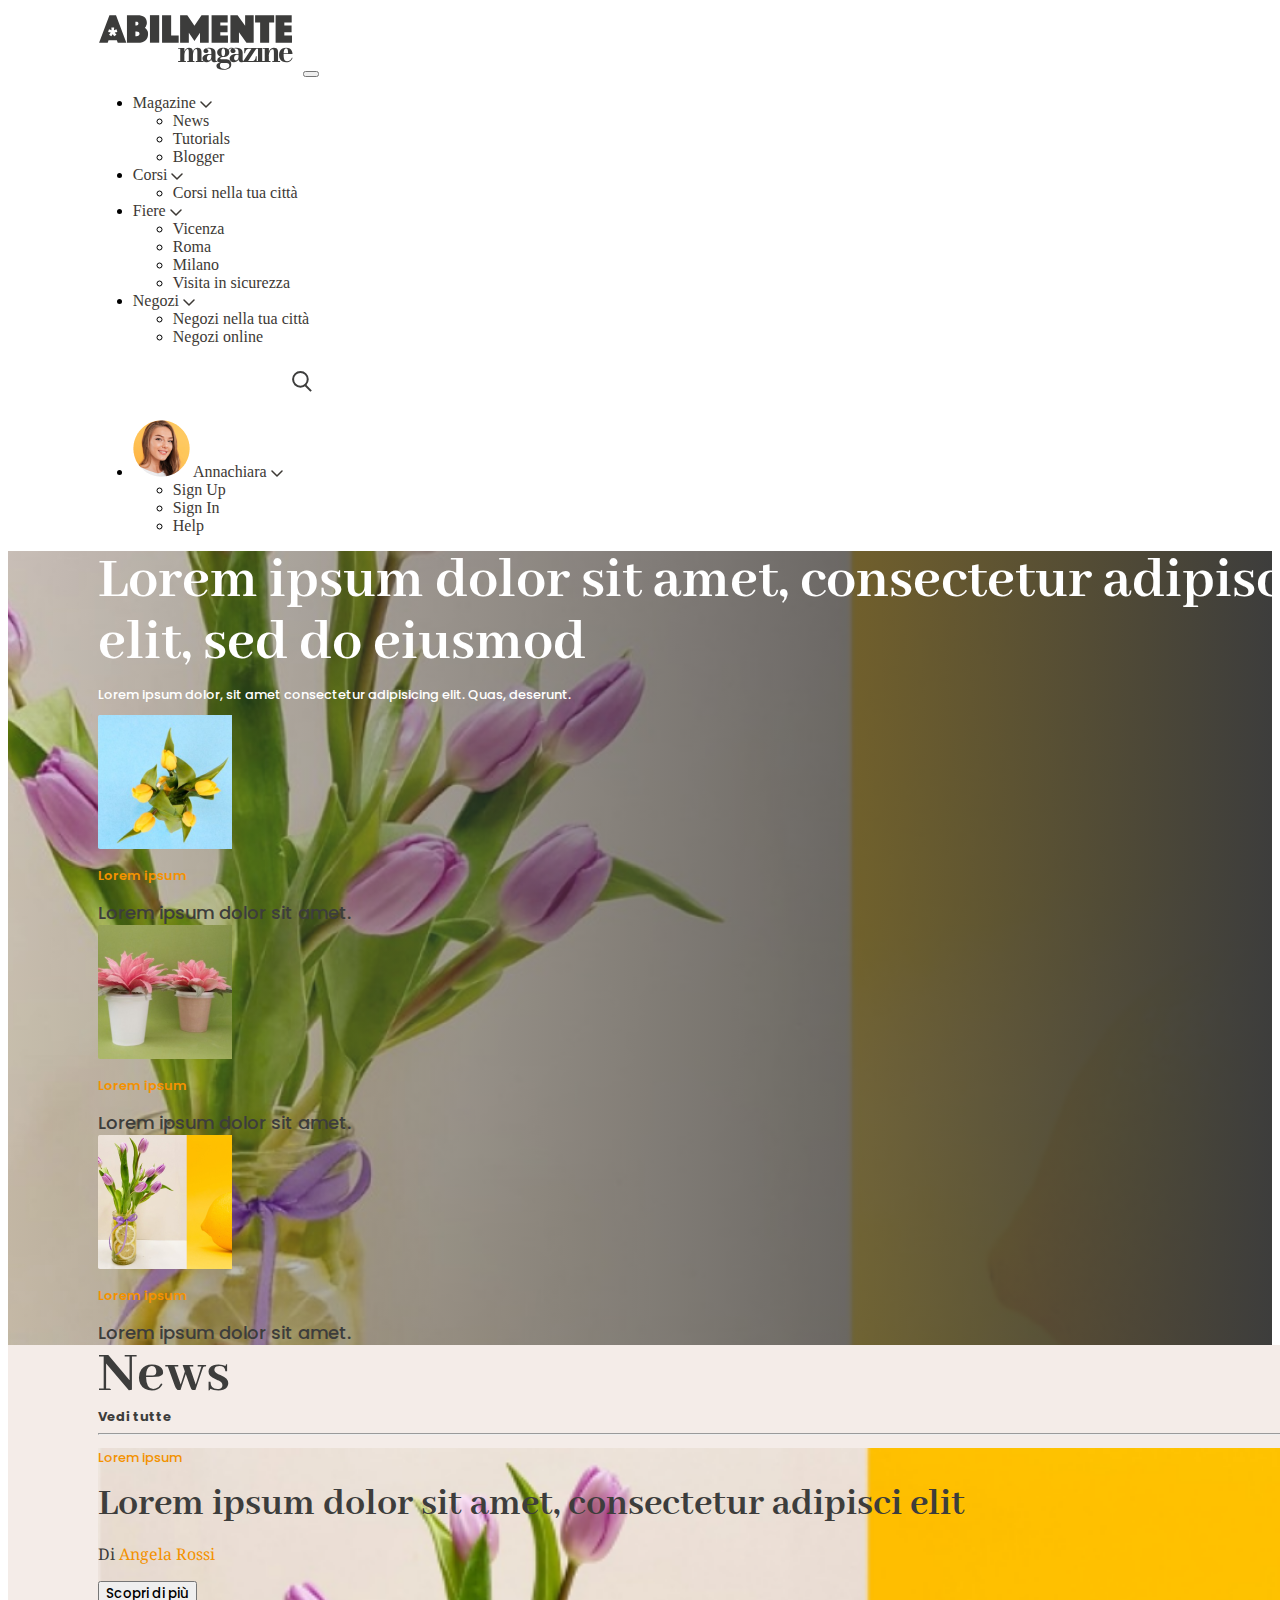
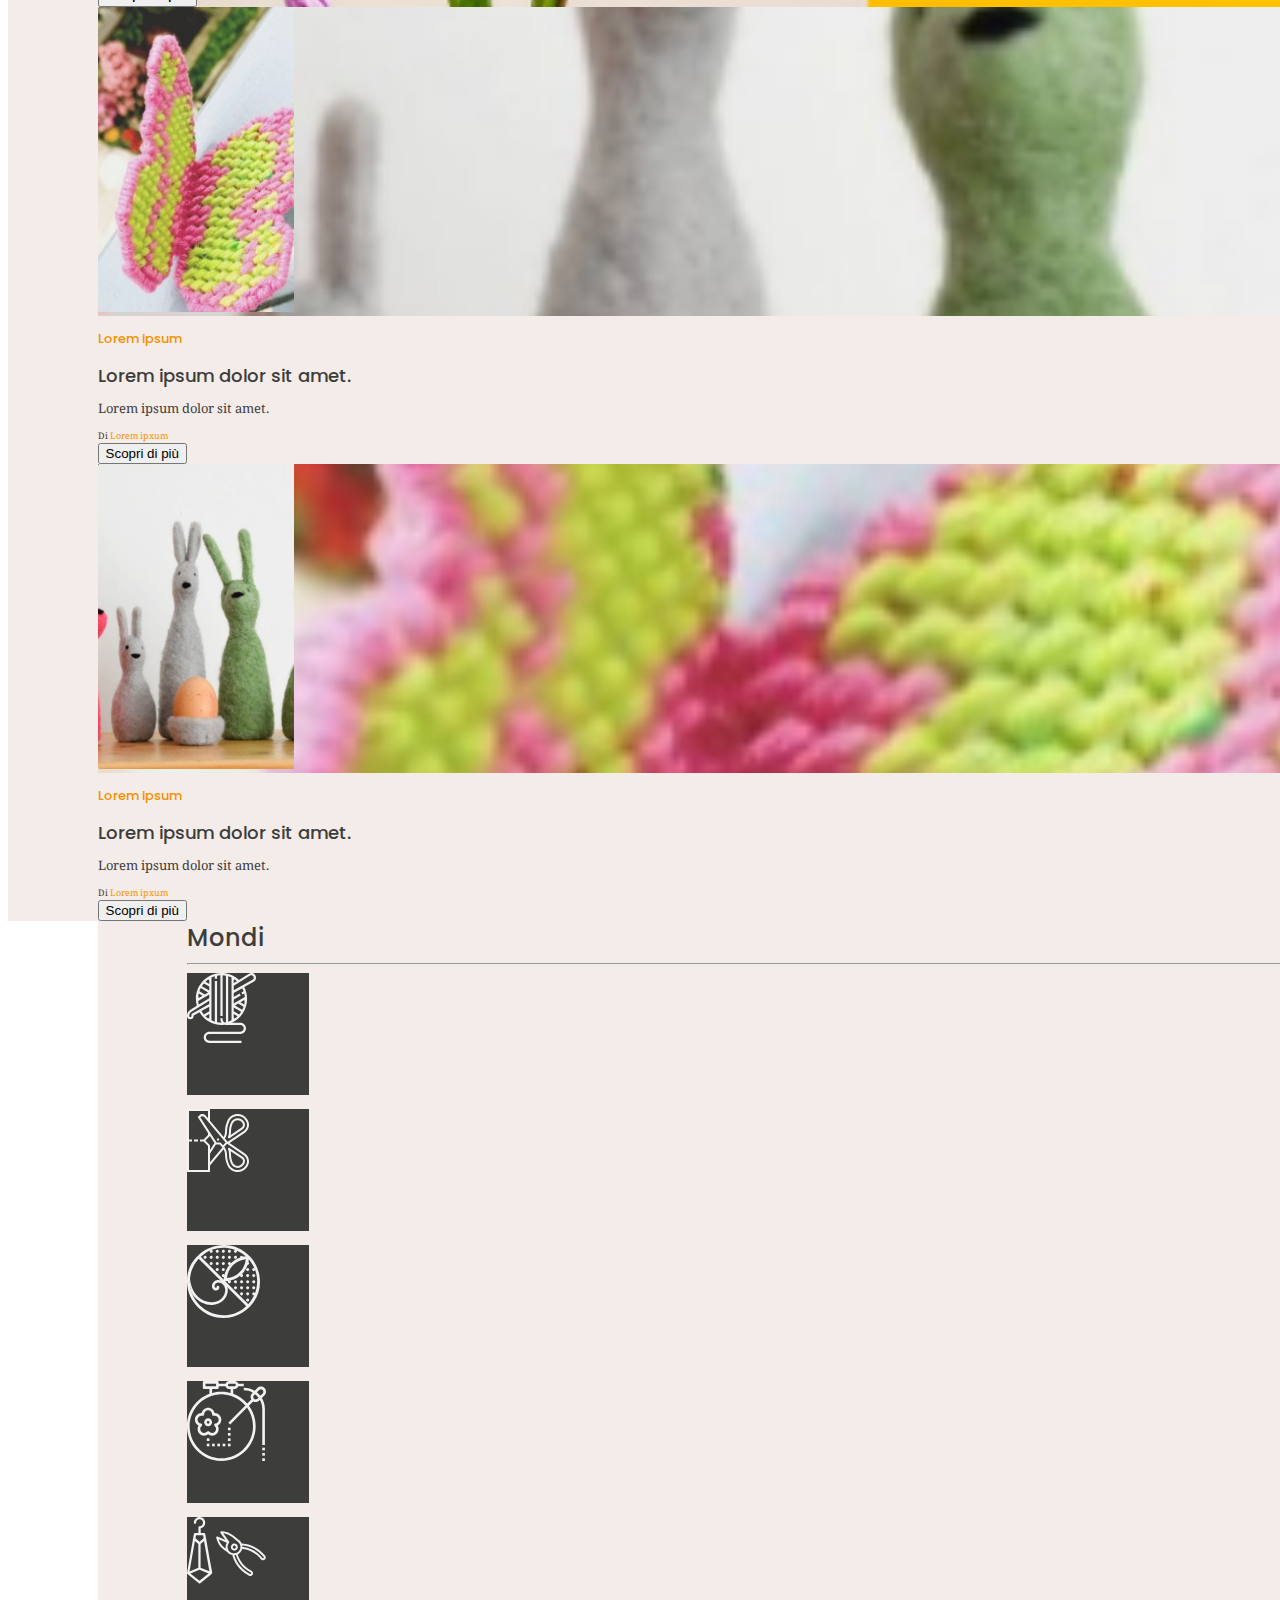
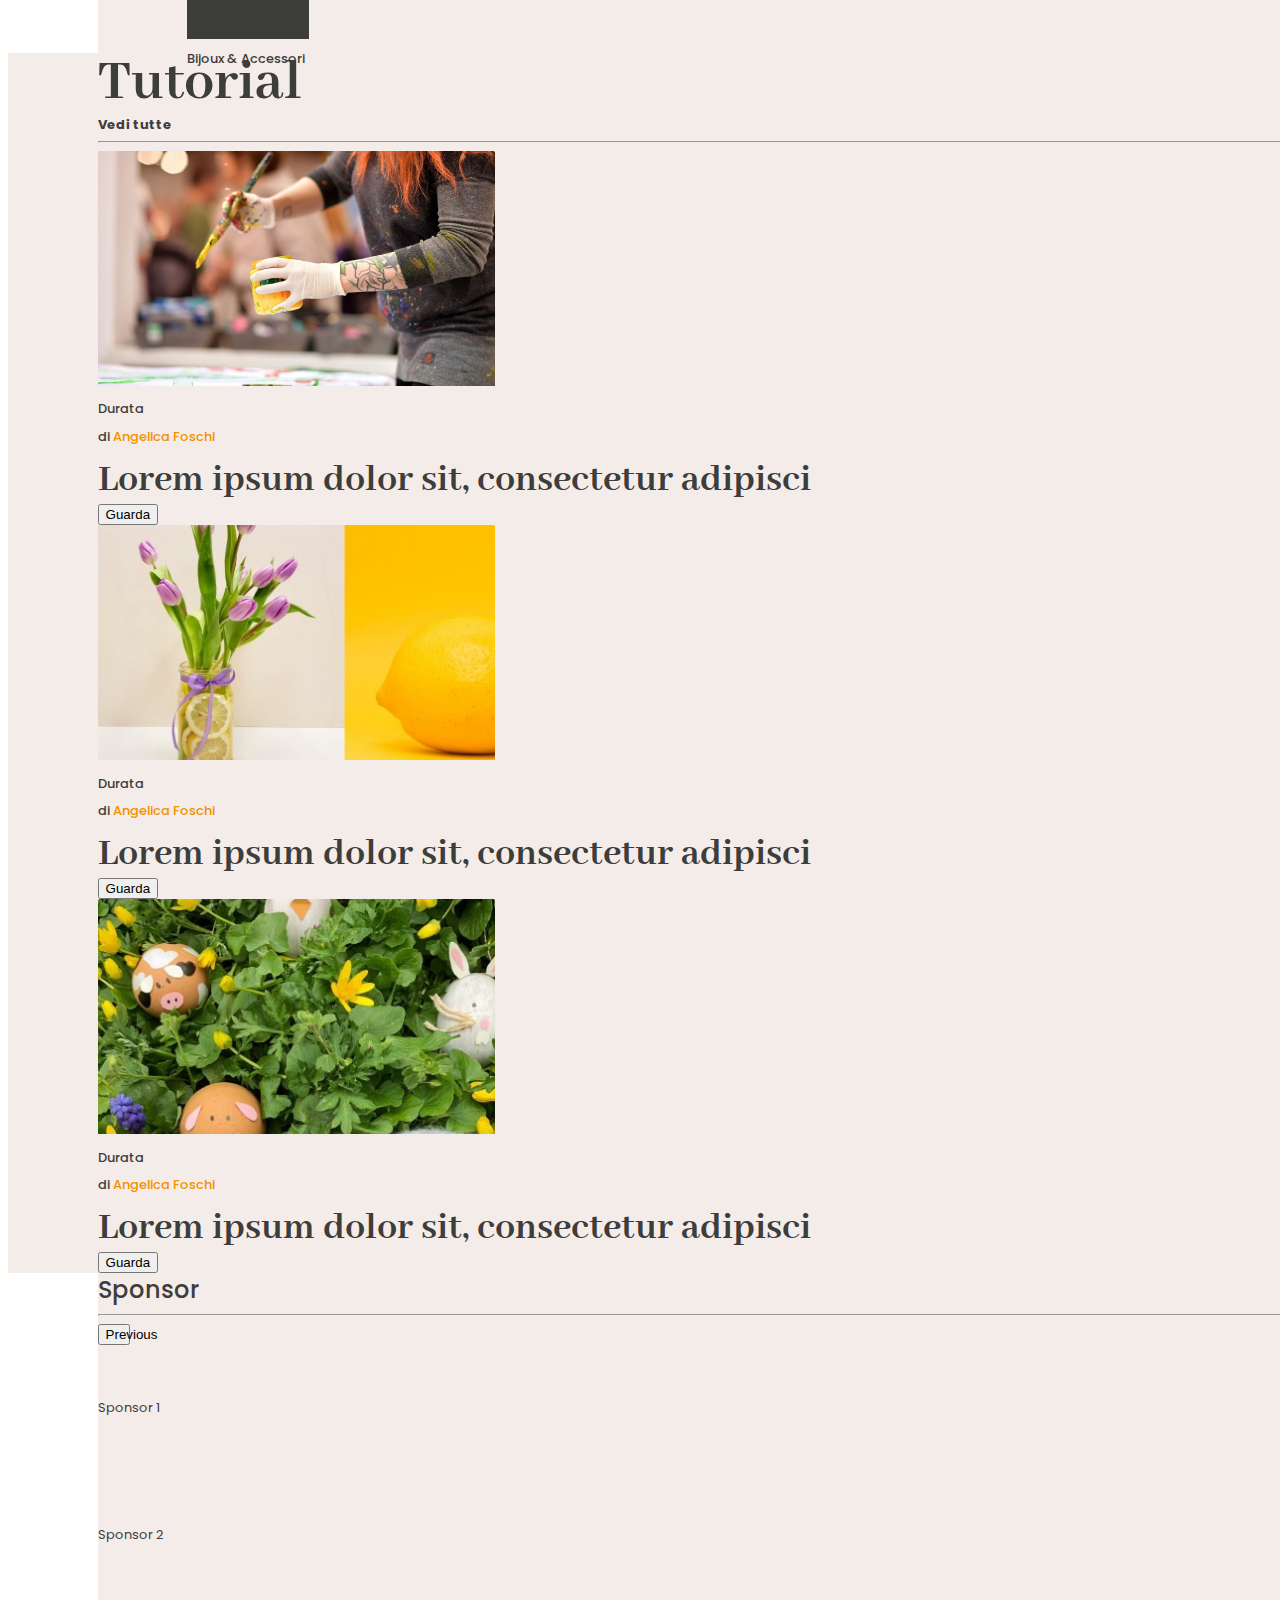
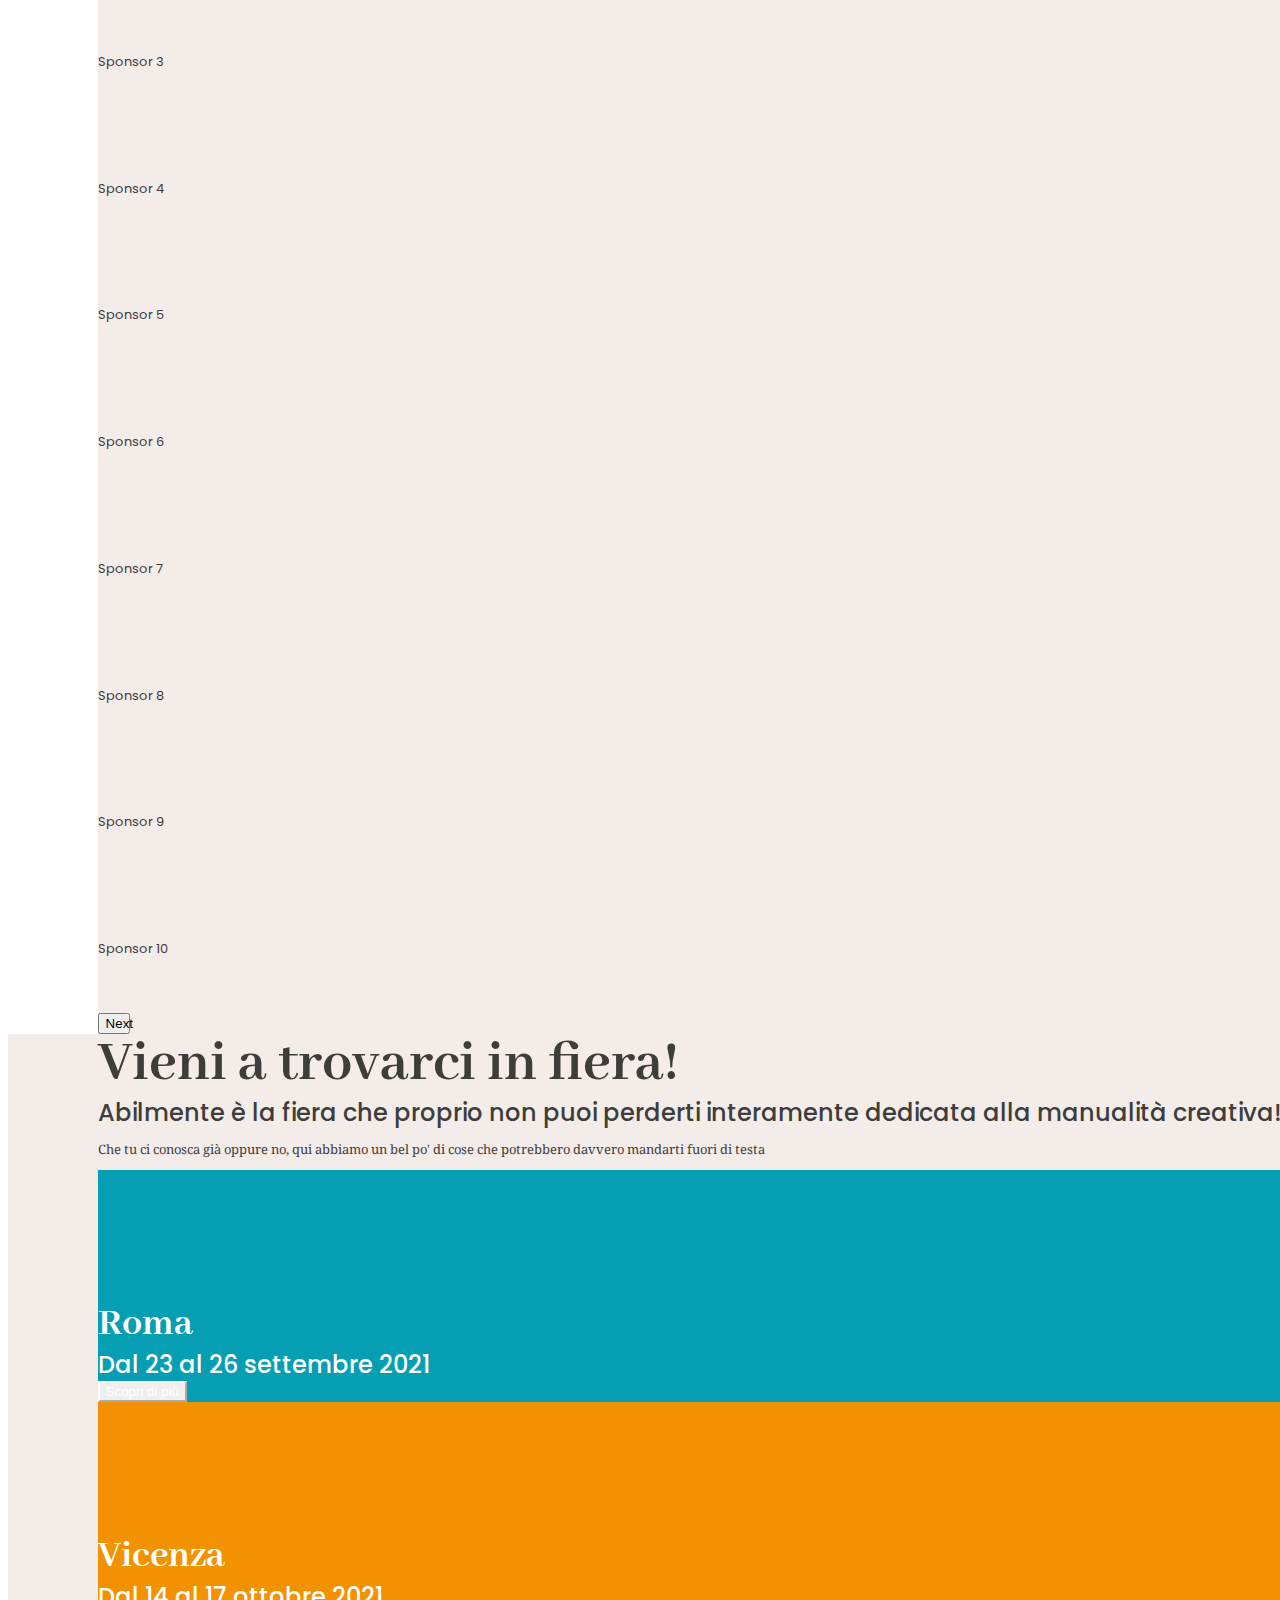
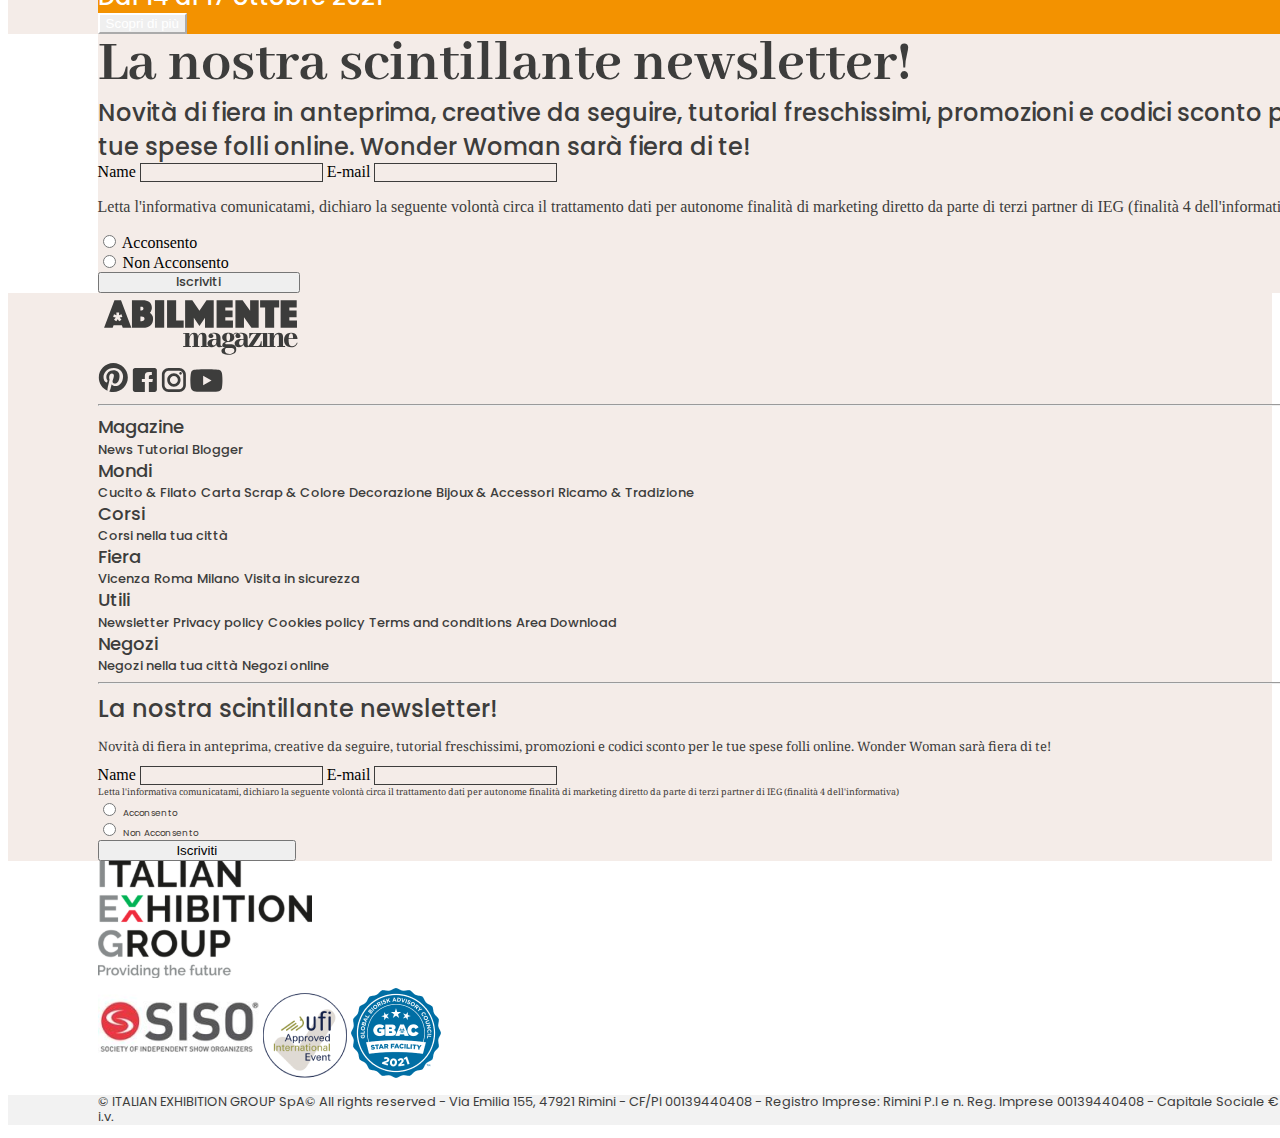
<file: index.html>
<!DOCTYPE html>
<html lang="en">

<head>
    <meta charset="UTF-8">
    <meta http-equiv="X-UA-Compatible" content="IE=edge">
    <meta name="viewport" content="width=device-width, initial-scale=1.0">
    <title>Abilmente:Home page</title>
    <link rel="icon" href="/img/tabLogo.ico">
    <link href="https://cdn.jsdelivr.net/npm/bootstrap@5.2.3/dist/css/bootstrap.min.css" rel="stylesheet"
        integrity="sha384-rbsA2VBKQhggwzxH7pPCaAqO46MgnOM80zW1RWuH61DGLwZJEdK2Kadq2F9CUG65" crossorigin="anonymous">
    <script src="https://cdn.jsdelivr.net/npm/bootstrap@5.2.3/dist/js/bootstrap.bundle.min.js"
        integrity="sha384-kenU1KFdBIe4zVF0s0G1M5b4hcpxyD9F7jL+jjXkk+Q2h455rYXK/7HAuoJl+0I4"
        crossorigin="anonymous"></script>
    <link rel="preconnect" href="https://fonts.googleapis.com">
    <link rel="preconnect" href="https://fonts.gstatic.com" crossorigin>
    <link
        href="https://fonts.googleapis.com/css2?family=Abhaya+Libre:wght@500;700&family=Noto+Serif&family=Poppins:wght@500;700&display=swap"
        rel="stylesheet">
    <link rel="stylesheet" href="/css/Styles.css">
</head>

<body>
    <nav class="navbar navbar-expand-lg sticky-top">
        <div class="container-fluid navbar_container">
            <a class="navbar-brand hover_svg" href="index.html"><svg width="206" height="66" viewBox="0 0 206 66"
                    fill="none" xmlns="http://www.w3.org/2000/svg">
                    <path
                        d="M24.3307 23.9076L21.6985 24.5999L23.438 26.6999L21.172 28.3614L19.7987 26.1691H19.6614L18.288 28.3614L16.0449 26.6999L17.7616 24.5999L15.1294 23.9306L15.9991 21.2537L18.5169 22.246L18.3567 19.5229H21.1491L20.9889 22.246L23.5067 21.2537L24.3307 23.9076ZM16.4569 7.17679L6.08826 34.7076H14.6945L15.5871 32.2383H23.85L24.7427 34.7076H33.3489L23.0031 7.17679H16.4569Z"
                        fill="#3C3C3B" />
                    <path
                        d="M43.3972 28.2228H42.413V23.4459H43.3972C45.4801 23.4459 46.5101 24.2536 46.5101 25.8459C46.5101 27.4382 45.4572 28.2228 43.3972 28.2228ZM42.413 13.6613H43.3972C44.7705 13.6613 45.4343 14.2844 45.4343 15.5536C45.4343 16.8228 44.7476 17.4459 43.3972 17.4459H42.413V13.6613ZM53.4683 21.1382C52.9876 20.5382 52.4383 20.0305 51.8203 19.6613C52.2094 19.3382 52.5528 18.9228 52.8503 18.4152C53.1021 17.9998 53.331 17.4921 53.537 16.869C53.7659 16.2459 53.8574 15.5075 53.8574 14.6305C53.8574 13.3844 53.6285 12.3228 53.1708 11.3998C52.713 10.4767 52.095 9.71515 51.2939 9.09208C50.4928 8.469 49.5085 8.00746 48.387 7.68438C47.2654 7.36131 46.0065 7.19977 44.6332 7.19977H33.9441V34.7305H45.0681C46.6016 34.7305 47.975 34.5228 49.2339 34.1305C50.4699 33.7382 51.5228 33.1613 52.3925 32.3998C53.2623 31.6382 53.9032 30.7382 54.3839 29.6536C54.8416 28.5921 55.0705 27.3921 55.0705 26.0536C55.0705 24.8998 54.9103 23.9305 54.567 23.1228C54.2465 22.3152 53.8803 21.669 53.4683 21.1382Z"
                        fill="#3C3C3B" />
                    <path d="M66.1945 7.17679H56.9474V34.7076H66.1945V7.17679Z" fill="#3C3C3B" />
                    <path d="M78.1424 7.17679H69.0555V34.7076H85.6728V27.4845H78.1424V7.17679Z" fill="#3C3C3B" />
                    <path
                        d="M101.443 17.746L94.302 7.17679H87.1149V34.7076H95.8356V24.8076L101.443 33.0691L107.005 24.8076V34.7076H115.726V7.17679H108.516L101.443 17.746Z"
                        fill="#3C3C3B" />
                    <path
                        d="M127.308 24.3229H134.564V17.4691H127.308V14.3999H134.678V7.17679H118.587V34.7076H134.953V27.4845H127.308V24.3229Z"
                        fill="#3C3C3B" />
                    <path
                        d="M152.119 17.7922L144.589 7.17679H137.425V34.7076H145.962V24.1383L153.47 34.7076H160.68V7.17679H152.119V17.7922Z"
                        fill="#3C3C3B" />
                    <path d="M162.099 14.3999H167.134V34.7076H176.153V14.3999H181.165V7.17679H162.099V14.3999Z"
                        fill="#3C3C3B" />
                    <path
                        d="M191.328 27.4845V24.3229H198.584V17.4691H191.328V14.3999H198.698V7.17679H182.607V34.7076H198.973V27.4845H191.328Z"
                        fill="#3C3C3B" />
                    <path
                        d="M91.3724 39.9467V53.1005H92.8831V53.8851H85.1467V53.1005H87.2296V40.7313H85.1467V39.9467H91.3724ZM99.9558 44.2159V53.1005H101.466V53.8851H94.2564V53.1005H95.79V44.6543C95.79 43.8005 95.7671 43.1313 95.6984 42.6005C95.6298 42.0697 95.5153 41.7005 95.3322 41.4697C95.1491 41.239 94.8973 41.1236 94.5311 41.1236C94.0962 41.1236 93.6842 41.3082 93.2951 41.6543C92.906 42.0005 92.5627 42.4851 92.288 43.062C92.0133 43.639 91.7844 44.2851 91.6242 44.9774C91.464 45.6697 91.3953 46.362 91.3953 47.0543L90.8918 47.0774C90.8918 46.362 90.9833 45.6005 91.1436 44.7467C91.3038 43.8928 91.5784 43.0851 91.9676 42.3236C92.3567 41.562 92.8831 40.9159 93.5698 40.4313C94.2564 39.9467 95.1033 39.6928 96.1104 39.6928C97.0718 39.6928 97.85 39.9005 98.3993 40.2928C98.9487 40.6851 99.3607 41.2159 99.5896 41.9082C99.8413 42.5543 99.9558 43.339 99.9558 44.2159ZM108.493 44.2159V53.1005H110.576V53.8851H102.817V53.1005H104.35V44.6543C104.35 43.8005 104.305 43.1313 104.236 42.6005C104.167 42.0697 104.03 41.7005 103.824 41.4697C103.618 41.239 103.343 41.1236 103 41.1236C102.542 41.1236 102.13 41.3082 101.764 41.6543C101.398 42.0005 101.054 42.4851 100.803 43.062C100.528 43.639 100.322 44.2851 100.185 44.9774C100.047 45.6697 99.9558 46.362 99.9558 47.0543L99.4522 47.0774C99.4522 46.362 99.5209 45.6005 99.6811 44.7467C99.8184 43.8928 100.093 43.0851 100.459 42.3236C100.826 41.562 101.352 40.9159 102.016 40.4313C102.68 39.9467 103.549 39.6928 104.602 39.6928C105.564 39.6928 106.342 39.9005 106.914 40.2928C107.486 40.6851 107.898 41.2159 108.15 41.9082C108.356 42.5543 108.493 43.339 108.493 44.2159Z"
                        fill="#3C3C3B" />
                    <path
                        d="M113.735 54.2079C112.43 54.2079 111.4 53.8618 110.622 53.1925C109.844 52.5233 109.455 51.6002 109.455 50.4464C109.455 49.0848 110.027 48.0233 111.194 47.2156C112.362 46.431 114.01 46.0156 116.138 46.0156H119.732V46.7079H117.077C116.321 46.7079 115.703 46.8694 115.246 47.1925C114.788 47.5156 114.444 47.931 114.238 48.4156C114.032 48.9002 113.918 49.3848 113.918 49.8925C113.918 50.3771 113.987 50.8156 114.124 51.1848C114.261 51.5541 114.467 51.8541 114.719 52.0618C114.971 52.2695 115.314 52.3848 115.703 52.3848C116.115 52.3848 116.527 52.2464 116.939 51.9464C117.351 51.6695 117.695 51.2079 117.946 50.631C118.221 50.031 118.358 49.2694 118.358 48.3464H118.862C118.862 49.5233 118.656 50.5387 118.221 51.4156C117.786 52.2925 117.191 52.9618 116.436 53.4464C115.635 53.9541 114.742 54.2079 113.735 54.2079ZM121.677 54.2079C121.036 54.2079 120.464 54.1156 119.961 53.9079C119.457 53.7002 119.068 53.4233 118.77 53.0079C118.473 52.5925 118.336 52.1079 118.336 51.4848V44.6771C118.336 43.9387 118.267 43.2694 118.13 42.6233C117.992 41.9771 117.718 41.4694 117.306 41.0771C116.894 40.6848 116.298 40.4771 115.497 40.4771C115.085 40.4771 114.673 40.5233 114.216 40.6156C113.758 40.7079 113.323 40.8464 112.911 41.031C112.499 41.2387 112.156 41.4925 111.904 41.7925C111.629 42.1156 111.515 42.4848 111.515 42.9694H110.553C110.553 42.3233 110.782 41.8156 111.263 41.4233C111.744 41.031 112.293 40.8464 112.911 40.8464C113.552 40.8464 114.147 41.031 114.628 41.3771C115.131 41.7233 115.383 42.231 115.383 42.9002C115.383 43.6156 115.131 44.1694 114.628 44.5387C114.124 44.9079 113.552 45.0925 112.911 45.0925C112.224 45.0925 111.652 44.9079 111.194 44.5156C110.736 44.1464 110.508 43.6156 110.508 42.9694C110.508 42.4156 110.668 41.9079 111.011 41.5156C111.332 41.1002 111.789 40.7771 112.339 40.5002C112.888 40.2464 113.506 40.0387 114.17 39.9233C114.856 39.8079 115.52 39.7387 116.207 39.7387C117.74 39.7387 118.976 39.9464 119.892 40.3848C120.808 40.8233 121.471 41.4002 121.906 42.1387C122.318 42.8771 122.524 43.731 122.524 44.6771V51.7387C122.524 52.0848 122.593 52.3618 122.707 52.5925C122.822 52.8233 123.074 52.9387 123.44 52.9387C123.669 52.9387 123.92 52.8464 124.241 52.6848C124.561 52.5233 124.79 52.2694 124.973 51.9233L125.431 52.4541C125.156 53.0079 124.676 53.4233 124.035 53.7233C123.371 54.0464 122.593 54.2079 121.677 54.2079Z"
                        fill="#3C3C3B" />
                    <path
                        d="M130.604 61.7767C129.666 61.7767 128.773 61.7075 127.926 61.546C127.079 61.4075 126.301 61.1767 125.637 60.8537C124.95 60.5306 124.424 60.1152 124.035 59.6306C123.646 59.1229 123.44 58.5229 123.44 57.8306C123.44 57.2075 123.6 56.6767 123.92 56.2844C124.241 55.869 124.653 55.546 125.134 55.3383C125.614 55.1075 126.095 54.946 126.576 54.8537C127.056 54.7614 127.468 54.7152 127.812 54.7152H128.407C127.949 54.9691 127.606 55.2921 127.331 55.7306C127.056 56.1691 126.942 56.7229 126.942 57.3921C126.942 58.0383 127.102 58.6383 127.445 59.169C127.789 59.6998 128.292 60.1152 128.956 60.4383C129.62 60.7383 130.444 60.8998 131.428 60.8998C132.069 60.8998 132.687 60.8306 133.282 60.6921C133.877 60.5537 134.404 60.346 134.861 60.069C135.319 59.7921 135.685 59.446 135.96 59.0075C136.235 58.569 136.349 58.0614 136.349 57.4614C136.349 56.8844 136.212 56.3998 135.914 56.0306C135.617 55.6614 135.228 55.3844 134.701 55.1998C134.198 55.0152 133.602 54.9229 132.962 54.9229C132.756 54.9229 132.412 54.9229 131.932 54.9229C131.451 54.9229 130.993 54.9229 130.512 54.9229C130.032 54.9229 129.688 54.9229 129.482 54.9229C127.949 54.9229 126.713 54.6691 125.797 54.1844C124.882 53.6998 124.401 52.9152 124.401 51.8767C124.401 51.2306 124.584 50.6998 124.95 50.2614C125.317 49.8229 125.797 49.4767 126.392 49.1998C126.988 48.9229 127.651 48.7383 128.384 48.5998C129.116 48.4844 129.826 48.4152 130.535 48.4152L130.49 48.8306C130.192 48.8306 129.872 48.8767 129.505 48.946C129.139 49.0152 128.773 49.1306 128.43 49.2691C128.086 49.4075 127.812 49.5691 127.583 49.7537C127.354 49.9383 127.262 50.146 127.262 50.3767C127.262 50.7921 127.514 51.046 127.995 51.1614C128.475 51.2767 129.139 51.346 129.963 51.346C130.306 51.346 130.673 51.346 131.016 51.346C131.359 51.346 131.703 51.346 132.046 51.3229C132.389 51.3229 132.687 51.3229 132.962 51.3229C133.511 51.3229 134.106 51.3921 134.724 51.5537C135.342 51.6921 135.914 51.9691 136.441 52.3152C136.967 52.6844 137.402 53.1921 137.745 53.8614C138.066 54.5306 138.249 55.3614 138.249 56.3998C138.249 57.3921 138.043 58.246 137.631 58.9383C137.219 59.6306 136.67 60.1844 135.937 60.5998C135.228 61.0152 134.404 61.3152 133.488 61.5229C132.55 61.6844 131.588 61.7767 130.604 61.7767ZM130.284 49.0152C129.574 49.0152 128.864 48.9229 128.155 48.7614C127.445 48.5998 126.782 48.3229 126.164 47.9537C125.568 47.5844 125.065 47.0998 124.699 46.4998C124.332 45.8998 124.149 45.1844 124.149 44.3537C124.149 43.5229 124.332 42.8075 124.699 42.2075C125.065 41.6075 125.568 41.146 126.164 40.7767C126.759 40.4075 127.422 40.1306 128.155 39.9691C128.887 39.8075 129.574 39.7152 130.284 39.7152C130.993 39.7152 131.703 39.8075 132.412 39.9691C133.122 40.1537 133.786 40.4075 134.358 40.7767C134.953 41.146 135.434 41.6306 135.777 42.2075C136.12 42.7844 136.326 43.5229 136.326 44.3537C136.326 45.1844 136.143 45.8998 135.777 46.4998C135.411 47.0998 134.93 47.5844 134.358 47.9537C133.763 48.3229 133.122 48.5998 132.412 48.7614C131.726 48.9229 130.993 49.0152 130.284 49.0152ZM130.284 48.2075C130.696 48.2075 131.039 48.046 131.314 47.7229C131.588 47.3998 131.794 46.9383 131.909 46.3614C132.046 45.7844 132.115 45.0921 132.115 44.3306C132.115 43.5229 132.046 42.8075 131.909 42.2306C131.771 41.6537 131.588 41.2152 131.314 40.9152C131.039 40.6152 130.696 40.4537 130.284 40.4537C129.872 40.4537 129.528 40.6152 129.254 40.9152C128.979 41.2152 128.773 41.6537 128.658 42.2306C128.521 42.8075 128.452 43.5229 128.452 44.3306C128.452 45.1152 128.498 45.7844 128.567 46.3614C128.636 46.9383 128.819 47.3998 129.07 47.7229C129.345 48.046 129.757 48.2075 130.284 48.2075ZM139.462 44.5152C138.981 44.5152 138.524 44.3537 138.157 44.0075C137.768 43.6844 137.585 43.1998 137.585 42.5998C137.585 41.9767 137.791 41.5152 138.18 41.2383C138.569 40.9614 139.004 40.8229 139.485 40.8229C139.92 40.8229 140.355 40.9614 140.79 41.2383C141.224 41.5152 141.43 41.9306 141.43 42.4614H140.652C140.652 41.9537 140.446 41.5152 140.034 41.146C139.622 40.7767 139.096 40.5691 138.455 40.5691C138.089 40.5691 137.7 40.6614 137.265 40.8229C136.83 40.9844 136.418 41.2844 136.029 41.7229C135.64 42.1614 135.342 42.7844 135.159 43.5921L134.61 43.1767C134.816 42.3229 135.136 41.6306 135.548 41.146C135.983 40.6614 136.441 40.2921 136.967 40.1075C137.471 39.8998 137.951 39.8075 138.409 39.8075C139.05 39.8075 139.599 39.946 140.057 40.1998C140.515 40.4537 140.858 40.7998 141.11 41.2152C141.362 41.6306 141.476 42.046 141.476 42.4844C141.476 43.246 141.27 43.7767 140.858 44.0767C140.4 44.3767 139.943 44.5152 139.462 44.5152Z"
                        fill="#3C3C3B" />
                    <path
                        d="M140.904 54.2079C139.599 54.2079 138.569 53.8618 137.791 53.1925C137.013 52.5233 136.624 51.6002 136.624 50.4464C136.624 49.0848 137.196 48.0233 138.386 47.2156C139.554 46.431 141.202 46.0156 143.33 46.0156H146.924V46.7079H144.269C143.513 46.7079 142.895 46.8694 142.438 47.1925C141.98 47.5156 141.636 47.931 141.43 48.4156C141.224 48.9002 141.11 49.3848 141.11 49.8925C141.11 50.3771 141.179 50.8156 141.316 51.1848C141.453 51.5541 141.659 51.8541 141.911 52.0618C142.163 52.2695 142.506 52.3848 142.895 52.3848C143.307 52.3848 143.719 52.2464 144.131 51.9464C144.543 51.6695 144.887 51.2079 145.138 50.631C145.413 50.031 145.55 49.2694 145.55 48.3464H146.054C146.054 49.5233 145.848 50.5387 145.413 51.4156C144.978 52.2925 144.383 52.9618 143.628 53.4464C142.804 53.9541 141.911 54.2079 140.904 54.2079ZM148.846 54.2079C148.206 54.2079 147.633 54.1156 147.13 53.9079C146.626 53.7002 146.237 53.4233 145.94 53.0079C145.665 52.6156 145.505 52.1079 145.505 51.4848V44.6771C145.505 43.9387 145.436 43.2694 145.299 42.6233C145.161 41.9771 144.887 41.4694 144.475 41.0771C144.063 40.6848 143.468 40.4771 142.666 40.4771C142.254 40.4771 141.842 40.5233 141.385 40.6156C140.927 40.7079 140.492 40.8464 140.08 41.031C139.668 41.2387 139.325 41.4925 139.073 41.7925C138.798 42.1156 138.684 42.4848 138.684 42.9694H137.722C137.722 42.3233 137.951 41.8156 138.432 41.4233C138.913 41.031 139.462 40.8464 140.08 40.8464C140.721 40.8464 141.316 41.031 141.797 41.3771C142.3 41.7233 142.529 42.231 142.529 42.9002C142.529 43.6156 142.277 44.1694 141.774 44.5387C141.27 44.9079 140.698 45.0925 140.057 45.0925C139.37 45.0925 138.798 44.9079 138.34 44.5156C137.883 44.1464 137.654 43.6156 137.654 42.9694C137.654 42.4156 137.814 41.9079 138.157 41.5156C138.478 41.1002 138.936 40.7771 139.485 40.5002C140.034 40.2464 140.652 40.0387 141.316 39.9233C142.003 39.8079 142.666 39.7387 143.353 39.7387C144.887 39.7387 146.123 39.9464 147.038 40.3848C147.954 40.8233 148.618 41.4002 149.052 42.1387C149.464 42.8771 149.67 43.731 149.67 44.6771V51.7387C149.67 52.0848 149.739 52.3618 149.854 52.5925C149.968 52.8233 150.22 52.9387 150.586 52.9387C150.815 52.9387 151.067 52.8464 151.387 52.6848C151.708 52.5233 151.936 52.2694 152.12 51.9233L152.577 52.4541C152.303 53.0079 151.822 53.4233 151.181 53.7233C150.517 54.0464 149.739 54.2079 148.846 54.2079Z"
                        fill="#3C3C3B" />
                    <path
                        d="M150.426 53.9079V53.1233L158.483 40.754H156.514C155.576 40.754 154.798 40.9156 154.203 41.2156C153.607 41.5387 153.127 42.0002 152.783 42.6694C152.44 43.3156 152.188 44.1463 152.051 45.1848H151.273V39.9694H163.198V40.754L155.118 53.1233H157.75C158.62 53.1233 159.353 53.054 159.971 52.8925C160.589 52.731 161.069 52.4771 161.458 52.131C161.847 51.7848 162.145 51.3002 162.374 50.6771C162.603 50.054 162.763 49.2694 162.877 48.3463H163.678V53.931H150.426V53.9079Z"
                        fill="#3C3C3B" />
                    <path
                        d="M169.195 39.946V53.0999H171.255V53.8845H162.923V53.0999H164.983V40.7307H162.923V39.946H169.195Z"
                        fill="#3C3C3B" />
                    <path
                        d="M175.878 39.9462V53.1H177.481V53.8846H169.653V53.1H171.735V40.7308H169.653V39.9462H175.878ZM185.057 44.2154V53.1H187.117V53.8846H179.289V53.1H180.891V44.7C180.891 43.8462 180.845 43.1769 180.777 42.6693C180.708 42.1616 180.571 41.7923 180.365 41.5616C180.159 41.3308 179.861 41.2154 179.449 41.2154C178.945 41.2154 178.488 41.4 178.053 41.7462C177.618 42.0923 177.252 42.5539 176.931 43.1308C176.611 43.7077 176.359 44.3308 176.176 45.0231C175.993 45.7154 175.901 46.4077 175.901 47.1231L175.306 47.1462C175.306 46.4308 175.398 45.6462 175.581 44.7923C175.764 43.9385 176.084 43.1077 176.496 42.3462C176.931 41.5616 177.481 40.9385 178.213 40.4308C178.923 39.9231 179.792 39.6693 180.822 39.6693C181.967 39.6693 182.837 39.8769 183.455 40.2693C184.05 40.6616 184.485 41.1923 184.713 41.8846C184.919 42.5539 185.057 43.3385 185.057 44.2154Z"
                        fill="#3C3C3B" />
                    <path
                        d="M193.274 54.2077C191.9 54.2077 190.664 53.9308 189.566 53.3769C188.467 52.8231 187.62 51.9923 186.979 50.9077C186.338 49.8231 186.041 48.5077 186.041 46.9385C186.041 45.3693 186.338 44.0539 186.934 42.9693C187.529 41.8846 188.375 41.0769 189.428 40.5C190.504 39.9462 191.717 39.6693 193.114 39.6693C194.578 39.6693 195.792 39.9693 196.73 40.5693C197.668 41.1693 198.378 41.9539 198.836 42.9231C199.294 43.8923 199.522 44.9308 199.522 46.0385H188.032V45.2308H195.059C195.059 44.6539 195.036 44.0769 194.99 43.5231C194.945 42.9462 194.876 42.4385 194.762 41.9769C194.647 41.5154 194.441 41.1462 194.189 40.8693C193.938 40.5923 193.571 40.4539 193.114 40.4539C192.61 40.4539 192.198 40.6154 191.878 40.9385C191.557 41.2616 191.305 41.7 191.122 42.2539C190.939 42.8077 190.802 43.4769 190.733 44.2154C190.664 44.9539 190.619 45.7616 190.619 46.6385C190.619 47.6077 190.664 48.5077 190.756 49.3385C190.848 50.1462 191.031 50.8616 191.259 51.4385C191.511 52.0385 191.855 52.4769 192.289 52.8C192.724 53.1231 193.274 53.2846 193.96 53.2846C195.174 53.2846 196.204 52.9616 197.028 52.3154C197.852 51.6693 198.447 50.8385 198.813 49.8231H199.66C199.271 51.0693 198.561 52.1077 197.508 52.9616C196.501 53.7923 195.082 54.2077 193.274 54.2077Z"
                        fill="#3C3C3B" />
                </svg>
            </a>
            <button class="navbar-toggler" type="button" data-bs-toggle="collapse"
                data-bs-target="#navbarSupportedContent" aria-controls="navbarSupportedContent" aria-expanded="false"
                aria-label="Toggle navigation">
                <span class="navbar-toggler-icon"></span>
            </button>
            <div class="collapse navbar-collapse" id="navbarSupportedContent">
                <ul
                    class="navbar-nav ms-auto me-auto mb-2 mb-lg-0 text-lg-start text-center hover_text d-flex justify-content-between">
                    <li class="nav-item dropdown">
                        <a class="hover_svg_stroke nav-link dropdown-toggle ms-md-2 ms-xl-3 ms-xxl-4 me-md-2 me-xl-3 me-xxl-4"
                            href="#" role="button" data-bs-toggle="dropdown" aria-expanded="false">
                            Magazine
                            <svg hover_svg_stroke width="12" height="7" viewBox="0 0 12 7" fill="none"
                                xmlns="http://www.w3.org/2000/svg">
                                <path d="M1 1L6 6L11 1" stroke="#3D3935" stroke-width="1.5" stroke-linecap="round"
                                    stroke-linejoin="round" />
                            </svg>
                        </a>
                        <ul class="dropdown-menu text-lg-start text-center">
                            <li><a class="dropdown-item" href="news.html">News</a></li>
                            <li><a class="dropdown-item" href="#">Tutorials</a></li>
                            <li><a class="dropdown-item" href="#">Blogger</a></li>
                        </ul>
                    </li>
                    <li class="nav-item dropdown">
                        <a class="hover_svg_stroke nav-link dropdown-toggle ms-md-2 ms-xl-3 ms-xxl-4 me-md-2 me-xl-3 me-xxl-4"
                            href="#" role="button" data-bs-toggle="dropdown" aria-expanded="false">
                            Corsi
                            <svg hover_svg_stroke width="12" height="7" viewBox="0 0 12 7" fill="none"
                                xmlns="http://www.w3.org/2000/svg">
                                <path d="M1 1L6 6L11 1" stroke="#3D3935" stroke-width="1.5" stroke-linecap="round"
                                    stroke-linejoin="round" />
                            </svg>
                        </a>
                        <ul class="dropdown-menu text-lg-start text-center">
                            <li><a class="dropdown-item" href="#">Corsi nella tua città</a></li>
                        </ul>
                    </li>
                    <li class="nav-item dropdown">
                        <a class="hover_svg_stroke nav-link dropdown-toggle ms-md-2 ms-xl-3 ms-xxl-4 me-md-2 me-xl-3 me-xxl-4"
                            href="#" role="button" data-bs-toggle="dropdown" aria-expanded="false">
                            Fiere
                            <svg hover_svg_stroke width="12" height="7" viewBox="0 0 12 7" fill="none"
                                xmlns="http://www.w3.org/2000/svg">
                                <path d="M1 1L6 6L11 1" stroke="#3D3935" stroke-width="1.5" stroke-linecap="round"
                                    stroke-linejoin="round" />
                            </svg>
                        </a>
                        <ul class="dropdown-menu text-lg-start text-center">
                            <li><a class="dropdown-item" href="#">Vicenza</a></li>
                            <li><a class="dropdown-item" href="#">Roma</a></li>
                            <li><a class="dropdown-item" href="#">Milano</a></li>
                            <li><a class="dropdown-item" href="#">Visita in sicurezza</a></li>
                        </ul>
                    </li>
                    <li class="nav-item dropdown">
                        <a class="hover_svg_stroke nav-link dropdown-toggle ms-md-2 ms-xl-3 ms-xxl-4 me-md-3 me-xl-3 me-xxl-4"
                            href="#" role="button" data-bs-toggle="dropdown" aria-expanded="false">
                            Negozi
                            <svg hover_svg_stroke width="12" height="7" viewBox="0 0 12 7" fill="none"
                                xmlns="http://www.w3.org/2000/svg">
                                <path d="M1 1L6 6L11 1" stroke="#3D3935" stroke-width="1.5" stroke-linecap="round"
                                    stroke-linejoin="round" />
                            </svg>
                        </a>
                        <ul class="dropdown-menu text-lg-start text-center">
                            <li><a class="dropdown-item" href="#">Negozi nella tua città</a></li>
                            <li><a class="dropdown-item" href="#">Negozi online</a></li>
                        </ul>
                    </li>
                </ul>
                <form class="d-flex hover_shadow" role="search">
                    <input class="form-control me-2 bg-opacity-25" type="search" aria-label="Search">
                    <button class="text-center hover_svg_stroke search_btn" type="submit"><svg width="21" height="21"
                            viewBox="0 0 21 21" fill="none" xmlns="http://www.w3.org/2000/svg">
                            <path
                                d="M15.75 8.33333C15.75 12.3834 12.4668 15.6667 8.41671 15.6667C4.36662 15.6667 1.08337 12.3834 1.08337 8.33333C1.08337 4.28325 4.36662 1 8.41671 1C12.4668 1 15.75 4.28325 15.75 8.33333Z"
                                stroke="#3D3D3C" stroke-width="2" />
                            <line x1="13.2905" y1="14.2929" x2="19.1238" y2="20.1262" stroke="#3D3D3C"
                                stroke-width="2" />
                        </svg>
                    </button>
                </form>
                <div class="vr me-1"></div>
                <ul class="navbar-nav mb-2 mb-lg-0 text-center hover_text hover_shadow">
                    <li class="nav-item dropdown">
                        <a class="nav-link dropdown-toggle hover_svg_stroke" href="#" role="button"
                            data-bs-toggle="dropdown" aria-expanded="false">
                            <img class="" src="/img/avatar.png" alt="">
                            Annachiara
                            <svg hover_svg_stroke width="12" height="7" viewBox="0 0 12 7" fill="none"
                                xmlns="http://www.w3.org/2000/svg">
                                <path d="M1 1L6 6L11 1" stroke="#3D3935" stroke-width="1.5" stroke-linecap="round"
                                    stroke-linejoin="round" />
                            </svg>
                        </a>
                        <ul class="dropdown-menu text-lg-start text-center">
                            <li><a class="dropdown-item" href="#">Sign Up</a></li>
                            <li><a class="dropdown-item" href="#">Sign In</a></li>
                            <li><a class="dropdown-item" href="#">Help</a></li>
                        </ul>
                    </li>
                </ul>
            </div>
        </div>
    </nav>
    <main id="HP_Top">
        <div class="bg_main_page">
            <div class="d-flex main_body_container pt-1 pb-1">
                <div class="text_block col pe-3 d-flex flex-column justify-content-end">
                    <h1 class="pb-2 pe-lg-5 me-lg-5 p_abhayaLibre_700 white_font">Lorem ipsum dolor sit amet,
                        consectetur adipisci elit, sed do eiusmod</h1>
                    <p class="pt-4 pb-5 p_poppins_500 p_13px white_font">Lorem ipsum dolor, sit amet consectetur
                        adipisicing
                        elit. Quas,
                        deserunt.</p>
                </div>
                <div class="d-flex-column image_block col-3 col-lg-4">
                    <div class="d-lg-flex d-flex-column flex bg-white mt-5 mb-4 rounded animation_opacity">
                        <div class="p-1 hover_zoomIn text-center"><img src="/img/rectangle203.png" alt=""
                                class="w-100">
                        </div>
                        <div class="p-1 p-xl-3 d-flex flex-column justify-content-around">
                            <h3 class="p_poppins_600 orange_font">Lorem ipsum</h3>
                            <p class="p_poppins_500 p_18px">Lorem ipsum dolor sit amet.</p>
                        </div>
                    </div>
                    <div class="d-lg-flex d-flex-column flex bg-white mt-5 mb-4 rounded animation_opacity">
                        <div class="p-1 hover_zoomIn"><img src="/img/rectangle203center.png" alt="" class="w-100">
                        </div>
                        <div class="p-1 p-xl-3 d-flex flex-column justify-content-around">
                            <h3 class="p_poppins_600 orange_font">Lorem ipsum</h3>
                            <p class="p_poppins_500 p_18px">Lorem ipsum dolor sit amet.</p>
                        </div>
                    </div>
                    <div class="d-lg-flex d-flex-column flex bg-white mt-5 mb-4 rounded animation_opacity">
                        <div class="p-1 hover_zoomIn"><img src="/img/rectangle203bottom.png" alt="" class="w-100">
                        </div>
                        <div class="p-1 p-xl-3 d-flex flex-column justify-content-around">
                            <h3 class="p_poppins_600 orange_font">Lorem ipsum</h3>
                            <p class="p_poppins_500 p_18px">Lorem ipsum dolor sit amet.</p>
                        </div>
                    </div>
                </div>
            </div>
        </div>
        <div class="bg_secondary main_body_container pb-5">
            <div class="d-flex justify-content-between align-items-baseline pt-5 hover_link">
                <h1 class="p_abhayaLibre_700">News</h1>
                <a href="news.html" class="p_poppins_700 p_13px p-1">Vedi tutte</a>
            </div>
            <hr class="pt-3 mt-0">
            <div class="row m-0 p-0">
                <div class="col-12 col-lg-7 bg-white rounded p-1 me-2">
                    <div class="h-100 w-100 news_bg text-center d-flex flex-column justify-content-end">
                        <div class="bg-white p-3 mt-5 mt-lg-0">
                            <h3 class="pb-3 p_poppins_500 orange_font">Lorem ipsum</h3>
                            <h2 class="p-4 p_abhayaLibre_700">Lorem ipsum
                                dolor
                                sit amet, consectetur adipisci elit</h2>
                            <p class="p_notoSerif_400 pt-4 pb-4">Di <span class="orange_font">Angela Rossi</span>
                            </p>
                            <button
                                class="pt-2 pb-2 p_poppins_500 btn btn-outline-dark d-flex w-100 justify-content-around">Scopri
                                di
                                più</button>
                        </div>
                    </div>
                </div>
                <div class="d-flex flex-column flex-md-row d-lg-block col-12 col-lg rounded pt-3 pt-lg-0 ps-0 pe-0">
                    <div class="bg-white mb-2 mb-md-0 mb-lg-2 me-0 me-md-2 me-lg-0">
                        <div class="p-1 d-flex">
                            <div class="w-50 hover_zoomIn img_swap_hover overflow-hidden"
                                style="background-image: url(../img/rabbits.png);background-repeat: no-repeat; background-size: cover; background-position: left;">
                                <img src="/img/butterfly.png" alt="" class="w-100 h-100">
                            </div>
                            <div class="w-50 p-1 p-xl-3 d-flex flex-column justify-content-between">
                                <h3 class="p_poppins_500 orange_font pb-3">Lorem ipsum</h3>
                                <p class="p_poppins_500 p_18px pb-4">Lorem ipsum dolor sit amet.</p>
                                <p class="p_notoSerif_400 p_13px">Lorem ipsum dolor sit amet.</p>
                                <div class="mt-0 mb-0 pt-0 mt-lg-4 mb-lg-4"></div>
                                <p class="p_notoSerif_400 pb-4 p_9px">Di <span class="orange_font">Lorem
                                        ipxum</span>
                                </p>
                                <button class="btn btn-outline-dark">Scopri di più</button>
                            </div>
                        </div>
                    </div>
                    <div class="bg-white mt-lg-2">
                        <div class="p-1 d-flex">
                            <div class="w-50 hover_zoomIn img_swap_hover overflow-hidden"
                                style="background-image: url(../img/butterfly.png); background-repeat: no-repeat; background-size: cover; background-position: left;">
                                <img src="/img/rabbits.png" alt="" class="w-100 h-100">
                            </div>
                            <div class="w-50 p-1 p-xl-3 d-flex flex-column justify-content-between">
                                <h3 class="p_poppins_500 orange_font pb-3">Lorem ipsum</h3>
                                <p class="p_poppins_500 p_18px pb-4">Lorem ipsum dolor sit amet.</p>
                                <p class="p_notoSerif_400 p_13px">Lorem ipsum dolor sit amet.</p>
                                <div class="mt-0 mb-0 pt-0 mt-lg-4 mb-lg-4"></div>
                                <p class="p_notoSerif_400 pb-4 p_9px">Di <span class="orange_font">Lorem
                                        ipxum</span>
                                </p>
                                <button class="btn btn-outline-dark">Scopri di più</button>
                            </div>
                        </div>
                    </div>
                </div>
            </div>
        </div>
        <div class="bg-white main_body_container pt-5 pb-5">
            <div class="main_body_container bg_secondary pt-5">
                <div class="mb-2">
                    <h3 class="p_poppins_500 p_24px">Mondi</h3>
                </div>
                <hr class="pt-3 mt-0">
                <div class="container-fluid m-0 p-0 row text-center justify-content-xl-between justify-content-center">
                    <div
                        class="col-10 col-md-5 col-lg-3 col-xl-2 pt-5 pb-5 d-flex ps-xl-0 pe-xl-0 justify-content-center">
                        <div class="bg-white position-relative d-flex justify-content-center"
                            style="height: 136px; width: 193px;">
                            <div class="rounded-circle d-flex justify-content-center hover_svg position-absolute mondi_item"
                                style="height: 122px; width: 122px;">
                                <svg class="align-self-center" width="69" height="70" viewBox="0 0 69 70" fill="none"
                                    xmlns="http://www.w3.org/2000/svg">
                                    <path
                                        d="M64.4093 0C63.569 0 62.7444 0.23371 62.0266 0.67629L51.8858 6.9221C47.1404 2.46242 40.9793 0 34.5 0C20.3862 0 8.90323 11.6494 8.90323 25.9677C8.90323 28.3003 9.22486 30.6013 9.82582 32.8289L3.3899 36.7929C1.29876 38.0811 0 40.4216 0 42.9032C0 44.7706 1.49797 46.2903 3.33871 46.2903C5.17945 46.2903 6.67742 44.7706 6.67742 42.9032V42.4392L12.4723 39.1853C17.0697 47.0547 25.481 51.9355 34.5 51.9355C35.5428 51.9355 36.5689 51.8644 37.5794 51.7413C38.0212 51.8553 38.4753 51.9355 38.9516 51.9355H53.4194C55.2601 51.9355 56.7581 53.4552 56.7581 55.3226C56.7581 57.19 55.2601 58.7097 53.4194 58.7097H22.2581C19.1898 58.7097 16.6935 61.2421 16.6935 64.3548C16.6935 67.4676 19.1898 70 22.2581 70H54.5323V67.7419H22.2581C20.4173 67.7419 18.9194 66.2223 18.9194 64.3548C18.9194 62.4874 20.4173 60.9677 22.2581 60.9677H53.4194C56.4876 60.9677 58.9839 58.4353 58.9839 55.3226C58.9839 52.2098 56.4876 49.6774 53.4194 49.6774H44.9201C53.8534 45.6208 60.0968 36.5231 60.0968 25.9677C60.0968 21.8084 59.1029 17.7156 57.2333 14.0474L66.6317 8.76919C68.093 7.94952 69 6.38806 69 4.65726C69 2.08984 66.94 0 64.4093 0ZM56.7581 27.2718L57.7764 27.8679C57.6795 29.0918 57.4881 30.2852 57.2155 31.4503L53.4194 29.2273L56.7581 27.2718ZM51.1936 30.5313L56.5755 33.6835C56.2072 34.7663 55.7687 35.8152 55.2556 36.8211L47.8548 32.4856L51.1936 30.5313ZM41.1774 48.6794V3.24597C42.3248 3.59258 43.4355 4.04306 44.5161 4.56355V47.3584C43.4422 47.8766 42.3326 48.3282 41.1774 48.6794ZM46.7419 44.8711V40.9602L50.528 43.1776C49.6633 44.0074 48.744 44.7785 47.7625 45.4684L46.7419 44.8711ZM46.7419 38.3521V34.4411L54.1383 38.7732C53.5284 39.7329 52.8518 40.6406 52.1161 41.4987L46.7419 38.3521ZM46.7419 7.06435L47.758 6.46935C48.4948 6.98645 49.2048 7.54758 49.8859 8.15387L46.7419 10.0902V7.06435ZM12.2419 24.6637L11.2236 24.0676C11.3205 22.8437 11.5119 21.6503 11.7845 20.4852L15.5806 22.7082L12.2419 24.6637ZM17.8065 21.4042L12.4245 18.2519C12.7928 17.1692 13.2313 16.1203 13.7444 15.1144L21.1452 19.4498L17.8065 21.4042ZM22.2581 7.06435V10.9753L18.472 8.7579C19.3367 7.92806 20.256 7.15694 21.2375 6.4671L22.2581 7.06435ZM22.2581 13.5834V17.4944L14.8617 13.1623C15.4716 12.2026 16.1482 11.2948 16.8839 10.4368L22.2581 13.5834ZM22.2581 44.8711L21.2398 45.4673C20.2582 44.7819 19.33 44.0176 18.4586 43.1855L22.2581 40.9602V44.8711ZM11.2069 27.8781L22.2581 21.4053V25.1706L11.8046 31.6095C11.5096 30.3856 11.3071 29.1392 11.2069 27.8781ZM4.45161 41.1092V42.9032C4.45161 43.5253 3.95192 44.0323 3.33871 44.0323C2.7255 44.0323 2.22581 43.5253 2.22581 42.9032C2.22581 41.2063 3.1139 39.6042 4.54398 38.7235L22.2581 27.8126V31.1082L4.45161 41.1092ZM22.2581 33.6903V38.3532L16.8627 41.5134C15.9568 40.4589 15.1399 39.314 14.421 38.0913L22.2581 33.6903ZM30.0484 49.2348V7.90323H27.8226V48.6692C26.6763 48.3203 25.56 47.8868 24.4839 47.3674V4.57823C25.5578 4.05887 26.6674 3.60726 27.8226 3.25613V5.64516H30.0484V2.70177C31.1357 2.48839 32.253 2.36984 33.3871 2.31565V42.9032H35.6129V2.31113C36.7403 2.36532 37.8576 2.47484 38.9516 2.68935V49.2337C38.5421 49.3139 38.1236 49.3692 37.7063 49.4268C36.481 48.9255 35.6129 47.7106 35.6129 46.2903V45.1613H33.3871V46.2903C33.3871 47.565 33.8222 48.7302 34.5278 49.6763C34.5178 49.6763 34.5089 49.6774 34.5 49.6774C32.9909 49.6774 31.5018 49.5239 30.0484 49.2348ZM56.5956 18.2406L54.4087 19.521L55.5216 21.4764L57.2255 20.4784C57.5004 21.6537 57.6907 22.8505 57.7864 24.0597L46.7419 30.5302V26.6192L53.7666 22.505L52.6537 20.5495L46.7419 24.0123V19.9398L55.2868 15.1415C55.7943 16.1429 56.235 17.1771 56.5956 18.2406ZM65.5545 6.79339L46.7419 17.3589V12.7332L63.1806 2.60694C63.5512 2.37887 63.9752 2.25806 64.4093 2.25806C65.7125 2.25806 66.7742 3.33516 66.7742 4.69452C66.7742 5.56726 66.3068 6.37113 65.5545 6.79339Z"
                                        fill="#F2F2F2" />
                                </svg>
                            </div>
                            <p class="align-self-end p_poppins_500 p_13px">Cucito & Filato</p>
                        </div>
                    </div>
                    <div
                        class="col-10 col-md-5 col-lg-3 col-xl-2 pt-5 pb-5 d-flex ps-xl-0 pe-xl-0 justify-content-center">
                        <div class="bg-white position-relative d-flex justify-content-center"
                            style="height: 136px; width: 193px;">
                            <div class="rounded-circle d-flex justify-content-center hover_svg position-absolute mondi_item"
                                style="height: 122px; width: 122px;">
                                <svg class="align-self-center" width="62" height="63" viewBox="0 0 62 63" fill="none"
                                    xmlns="http://www.w3.org/2000/svg">
                                    <path
                                        d="M57.912 44.4445L42.552 34.0403L57.911 23.6362C60.472 21.9016 62 18.9996 62 15.874C62 13.9179 61.409 12.0421 60.29 10.4499L59.913 9.91437C57.785 6.88732 54.33 5.08065 50.669 5.08065C46.226 5.08065 42.168 7.73579 40.33 11.846C38.784 15.3009 38 18.9782 38 22.7745C38 24.5751 37.501 26.3584 36.589 27.8978L23 11.6875V0H0V63H23V56.3941L36.59 40.1838C37.501 41.7233 38 43.5066 38 45.3061C38 49.1024 38.784 52.7788 40.33 56.2346C42.168 60.3449 46.227 63 50.669 63C54.329 63 57.784 61.1933 59.911 58.1673L60.289 57.6298C61.408 56.0385 61.999 54.1627 61.999 52.2067C62 49.0811 60.472 46.179 57.912 44.4445ZM40 22.7745C40 19.2699 40.724 15.876 42.151 12.6874C43.665 9.30063 47.009 7.1129 50.669 7.1129C53.685 7.1129 56.531 8.60153 58.284 11.0961L58.661 11.6316C59.538 12.8774 60 14.3437 60 15.874C60 18.3188 58.805 20.5888 56.802 21.9453L40.75 32.8189L40.67 32.7651L37.942 29.5104C39.267 27.5361 40 25.1675 40 22.7745ZM36 36.16L33.414 33.5323H29.541L13.282 8.26418L13.705 7.83435C14.664 6.85785 16.383 6.92695 17.265 7.97966L38.64 33.4764L36 36.16ZM27.478 34.0403L23 41.0008V36.16L18.414 31.5L22.906 26.9355L27.478 34.0403ZM21 60.9677H2V32.5161H5V30.4839H2V2.03226H21V9.30165L18.787 6.66174C17.945 5.65679 16.717 5.08065 15.418 5.08065C14.235 5.08065 13.125 5.54806 12.29 6.39755L10.718 7.99389L21 23.9725V25.9987L16.586 30.4839H13V32.5161H16.586L21 37.0013V60.9677ZM23 44.7127L28.887 35.5645H32.586L35.244 38.2654L35.397 38.4727L23 53.2604V44.7127ZM58.663 56.448L58.285 56.9855C56.532 59.4791 53.685 60.9677 50.669 60.9677C47.008 60.9677 43.665 58.78 42.15 55.3933C40.724 52.2046 40 48.8108 40 45.3061C40 42.7374 39.165 40.1909 37.648 38.1363L37.32 37.6923L40.127 34.84L56.802 46.1353C58.805 47.4918 60 49.7619 60 52.2067C60 53.737 59.538 55.2032 58.663 56.448Z"
                                        fill="#F2F2F2" />
                                    <path
                                        d="M55.692 47.8261L42.491 38.8832C42.127 38.6373 41.646 38.6586 41.306 38.9401C40.966 39.2195 40.845 39.693 41.007 40.1056C41.666 41.7791 42 43.5289 42 45.3061C42 48.5191 42.664 51.6305 43.971 54.5519C45.162 57.2152 47.792 58.9355 50.67 58.9355C53.042 58.9355 55.28 57.7659 56.657 55.8058L57.038 55.2642C57.667 54.3669 58 53.3102 58 52.2066C58 50.4426 57.137 48.8047 55.692 47.8261ZM55.41 54.0834L55.03 54.624C54.027 56.0507 52.397 56.9032 50.67 56.9032C48.574 56.9032 46.66 55.6503 45.792 53.7095C44.603 51.0544 44 48.2265 44 45.3061C44 44.2372 43.895 43.1773 43.686 42.1358L54.583 49.518C55.47 50.1185 56 51.1235 56 52.2066C56 52.8844 55.796 53.5347 55.41 54.0834Z"
                                        fill="#F2F2F2" />
                                    <path
                                        d="M41.937 29.3671C42.13 29.3671 42.323 29.3102 42.492 29.1964L55.693 20.2535C57.137 19.2759 58 17.6379 58 15.8739C58 14.7704 57.667 13.7137 57.037 12.8144L56.658 12.2758C55.28 10.3147 53.042 9.14514 50.67 9.14514C47.792 9.14514 45.162 10.8654 43.972 13.5287C42.664 16.4501 42 19.5615 42 22.7745C42 24.5517 41.666 26.3015 41.008 27.974C40.845 28.3866 40.966 28.8601 41.307 29.1395C41.489 29.2909 41.712 29.3671 41.937 29.3671ZM44 22.7745C44 19.8541 44.603 17.0262 45.792 14.3701C46.66 12.4303 48.574 11.1774 50.67 11.1774C52.397 11.1774 54.027 12.0299 55.03 13.4576L55.409 13.9951C55.796 14.5459 56 15.1962 56 15.8739C56 16.9561 55.47 17.9621 54.583 18.5626L43.686 25.9448C43.895 24.9033 44 23.8434 44 22.7745Z"
                                        fill="#F2F2F2" />
                                    <path d="M32 29.4678H30V31.5H32V29.4678Z" fill="#F2F2F2" />
                                    <path d="M11 30.4839H7V32.5161H11V30.4839Z" fill="#F2F2F2" />
                                </svg>
                            </div>
                            <p class="align-self-end p_poppins_500 p_13px">Carta, <br>
                                Scrap & Colore</p>
                        </div>
                    </div>
                    <div
                        class="col-10 col-md-5 col-lg-3 col-xl-2 pt-5 pb-5 d-flex ps-xl-0 pe-xl-0 justify-content-center">
                        <div class="bg-white position-relative d-flex justify-content-center"
                            style="height: 136px; width: 193px;">
                            <div class="rounded-circle d-flex justify-content-center hover_svg position-absolute mondi_item"
                                style="height: 122px; width: 122px;">
                                <svg class="align-self-center" width="73" height="73" viewBox="0 0 73 73" fill="none"
                                    xmlns="http://www.w3.org/2000/svg">
                                    <path fill-rule="evenodd" clip-rule="evenodd"
                                        d="M3.67395 29.2971C5.13316 22.4828 8.86224 16.2363 14.0505 11.5312C38.0464 -10.2097 75.9047 11.6123 69.4193 43.2502C67.8791 50.7135 63.7446 57.5278 57.8267 62.3952C33.3445 82.757 -3.05462 60.286 3.67395 29.2971ZM0.917669 44.3048C2.53901 51.687 6.5113 58.4201 12.186 63.5309C38.3706 87.2187 79.6338 63.0441 72.0945 28.7292C70.7164 22.5639 67.7169 16.8042 63.5014 12.0991C38.5328 -15.5638 -7.0269 8.04292 0.917669 44.3048Z"
                                        fill="#F2F2F2" />
                                    <path fill-rule="evenodd" clip-rule="evenodd"
                                        d="M59.1238 54.9319C59.1238 55.7431 59.7723 56.4732 60.6641 56.4732C61.4748 56.4732 62.2044 55.8242 62.2044 54.9319C62.2044 54.1207 61.5558 53.3906 60.6641 53.3906C59.7723 53.3906 59.1238 54.1207 59.1238 54.9319ZM53.0438 48.8477C53.0438 49.6589 53.6923 50.389 54.5841 50.389C55.3947 50.389 56.1243 49.74 56.1243 48.8477C56.1243 48.0365 55.4758 47.3064 54.5841 47.3064C53.6923 47.3064 53.0438 48.0365 53.0438 48.8477ZM59.1238 48.8477C59.1238 49.6589 59.7723 50.389 60.6641 50.389C61.4748 50.389 62.2044 49.74 62.2044 48.8477C62.2044 48.0365 61.5558 47.3064 60.6641 47.3064C59.7723 47.3064 59.1238 48.0365 59.1238 48.8477ZM65.2038 48.8477C65.2038 49.6589 65.8524 50.389 66.7441 50.389C67.5548 50.389 68.2844 49.74 68.2844 48.8477C68.2844 48.0365 67.6359 47.3064 66.7441 47.3064C65.8524 47.3064 65.2038 48.0365 65.2038 48.8477ZM46.9637 42.7635C46.9637 43.5747 47.6123 44.3048 48.504 44.3048C49.3147 44.3048 50.0443 43.6558 50.0443 42.7635C50.0443 41.9523 49.3958 41.2222 48.504 41.2222C47.6123 41.2222 46.9637 41.9523 46.9637 42.7635ZM53.0438 42.7635C53.0438 43.5747 53.6923 44.3048 54.5841 44.3048C55.3947 44.3048 56.1243 43.6558 56.1243 42.7635C56.1243 41.9523 55.4758 41.2222 54.5841 41.2222C53.6923 41.2222 53.0438 41.9523 53.0438 42.7635ZM59.1238 42.7635C59.1238 43.5747 59.7723 44.3048 60.6641 44.3048C61.4748 44.3048 62.2044 43.6558 62.2044 42.7635C62.2044 41.9523 61.5558 41.2222 60.6641 41.2222C59.7723 41.2222 59.1238 41.9523 59.1238 42.7635ZM65.2038 42.7635C65.2038 43.5747 65.8524 44.3048 66.7441 44.3048C67.5548 44.3048 68.2844 43.6558 68.2844 42.7635C68.2844 41.9523 67.6359 41.2222 66.7441 41.2222C65.8524 41.2222 65.2038 41.9523 65.2038 42.7635ZM40.8837 36.6793C40.8837 37.4905 41.5323 38.2206 42.424 38.2206C43.3157 38.2206 43.9643 37.5716 43.9643 36.6793C43.9643 35.8681 43.3157 35.138 42.424 35.138C41.5323 35.138 40.8837 35.8681 40.8837 36.6793ZM46.9637 36.6793C46.9637 37.4905 47.6123 38.2206 48.504 38.2206C49.3147 38.2206 50.0443 37.5716 50.0443 36.6793C50.0443 35.8681 49.3958 35.138 48.504 35.138C47.6123 35.138 46.9637 35.8681 46.9637 36.6793ZM53.0438 36.6793C53.0438 37.4905 53.6923 38.2206 54.5841 38.2206C55.3947 38.2206 56.1243 37.5716 56.1243 36.6793C56.1243 35.8681 55.4758 35.138 54.5841 35.138C53.6923 35.138 53.0438 35.8681 53.0438 36.6793ZM59.1238 36.6793C59.1238 37.4905 59.7723 38.2206 60.6641 38.2206C61.4748 38.2206 62.2044 37.5716 62.2044 36.6793C62.2044 35.8681 61.5558 35.138 60.6641 35.138C59.7723 35.138 59.1238 35.8681 59.1238 36.6793ZM65.2038 36.6793C65.2038 37.4905 65.8524 38.2206 66.7441 38.2206C67.5548 38.2206 68.2844 37.5716 68.2844 36.6793C68.2844 35.8681 67.6359 35.138 66.7441 35.138C65.8524 35.138 65.2038 35.8681 65.2038 36.6793ZM34.8037 30.5951C34.8037 31.4063 35.4522 32.1364 36.344 32.1364C37.1546 32.1364 37.8842 31.4874 37.8842 30.5951C37.8842 29.7838 37.2357 29.0537 36.344 29.0537C35.4522 29.0537 34.8037 29.7838 34.8037 30.5951ZM53.0438 30.5951C53.0438 31.4063 53.6923 32.1364 54.5841 32.1364C55.3947 32.1364 56.1243 31.4874 56.1243 30.5951C56.1243 29.7838 55.4758 29.0537 54.5841 29.0537C54.3409 29.0537 54.0976 29.1349 53.9355 29.216C53.6923 29.3782 53.5302 29.6216 53.287 29.7838C53.1248 30.0272 53.0438 30.2706 53.0438 30.5951ZM59.1238 30.5951C59.1238 31.4063 59.7723 32.1364 60.6641 32.1364C61.4748 32.1364 62.2044 31.4874 62.2044 30.5951C62.2044 29.7838 61.5558 29.0537 60.6641 29.0537C59.7723 29.0537 59.1238 29.7838 59.1238 30.5951ZM65.2038 30.5951C65.2038 31.4063 65.8524 32.1364 66.7441 32.1364C67.5548 32.1364 68.2844 31.4874 68.2844 30.5951C68.2844 29.7838 67.6359 29.0537 66.7441 29.0537C65.8524 29.0537 65.2038 29.7838 65.2038 30.5951ZM28.7237 24.5109C28.7237 25.3221 29.3722 26.0522 30.2639 26.0522C31.1557 26.0522 31.8042 25.4032 31.8042 24.5109C31.8042 23.6996 31.1557 22.9695 30.2639 22.9695C29.3722 22.9695 28.7237 23.6996 28.7237 24.5109ZM34.8037 24.5109C34.8037 25.3221 35.4522 26.0522 36.344 26.0522C37.1546 26.0522 37.8842 25.4032 37.8842 24.5109C37.8842 23.6996 37.2357 22.9695 36.344 22.9695C35.4522 22.9695 34.8037 23.6996 34.8037 24.5109ZM59.1238 24.5109C59.1238 25.3221 59.7723 26.0522 60.6641 26.0522C61.4748 26.0522 62.2044 25.4032 62.2044 24.5109C62.2044 23.6996 61.5558 22.9695 60.6641 22.9695C59.7723 22.9695 59.1238 23.6996 59.1238 24.5109ZM65.2038 24.5109C65.2038 25.3221 65.8524 26.0522 66.7441 26.0522C67.5548 26.0522 68.2844 25.4032 68.2844 24.5109C68.2844 23.6996 67.6359 22.9695 66.7441 22.9695C65.8524 22.9695 65.2038 23.6996 65.2038 24.5109ZM22.6436 18.4267C22.6436 19.2379 23.2922 19.968 24.1839 19.968C24.9946 19.968 25.7242 19.319 25.7242 18.4267C25.7242 17.6154 25.0756 16.8853 24.1839 16.8853C23.2922 16.8853 22.6436 17.6154 22.6436 18.4267ZM28.7237 18.4267C28.7237 19.2379 29.3722 19.968 30.2639 19.968C31.1557 19.968 31.8042 19.319 31.8042 18.4267C31.8042 17.6154 31.1557 16.8853 30.2639 16.8853C29.3722 16.8853 28.7237 17.6154 28.7237 18.4267ZM34.8037 18.4267C34.8037 19.2379 35.4522 19.968 36.344 19.968C37.1546 19.968 37.8842 19.319 37.8842 18.4267C37.8842 17.6154 37.2357 16.8853 36.344 16.8853C35.4522 16.8853 34.8037 17.6154 34.8037 18.4267ZM40.8837 18.4267C40.8837 19.2379 41.5323 19.968 42.424 19.968C42.7483 19.968 42.9915 19.8869 43.2347 19.7246C43.3968 19.4813 43.64 19.319 43.8021 19.0756C43.8832 18.9134 43.9643 18.67 43.9643 18.4267C43.9643 17.6154 43.3157 16.8853 42.424 16.8853C41.5323 16.8853 40.8837 17.6154 40.8837 18.4267ZM59.6102 19.4813C59.8534 19.7246 60.2588 19.8869 60.6641 19.8869C61.4748 19.8869 62.2044 19.2379 62.2044 18.3455C62.2044 17.5343 61.5558 16.8042 60.6641 16.8042C60.5019 16.8042 60.3398 16.8042 60.2588 16.8853C60.0155 17.7777 59.8534 18.5889 59.6102 19.4813ZM16.5636 12.3425C16.5636 13.1537 17.2121 13.8838 18.1039 13.8838C18.9145 13.8838 19.6441 13.2348 19.6441 12.3425C19.6441 11.4501 18.9956 10.8011 18.1039 10.8011C17.2121 10.8011 16.5636 11.5312 16.5636 12.3425ZM22.6436 12.3425C22.6436 13.1537 23.2922 13.8838 24.1839 13.8838C24.9946 13.8838 25.7242 13.2348 25.7242 12.3425C25.7242 11.4501 25.0756 10.8011 24.1839 10.8011C23.2922 10.8011 22.6436 11.5312 22.6436 12.3425ZM28.7237 12.3425C28.7237 13.1537 29.3722 13.8838 30.2639 13.8838C31.1557 13.8838 31.8042 13.2348 31.8042 12.3425C31.8042 11.4501 31.1557 10.8011 30.2639 10.8011C29.3722 10.8011 28.7237 11.5312 28.7237 12.3425ZM34.8037 12.3425C34.8037 13.1537 35.4522 13.8838 36.344 13.8838C37.1546 13.8838 37.8842 13.2348 37.8842 12.3425C37.8842 11.4501 37.2357 10.8011 36.344 10.8011C35.4522 10.8011 34.8037 11.5312 34.8037 12.3425ZM40.8837 12.3425C40.8837 13.1537 41.5323 13.8838 42.424 13.8838C43.3157 13.8838 43.9643 13.2348 43.9643 12.3425C43.9643 11.4501 43.3157 10.8011 42.424 10.8011C41.5323 10.8011 40.8837 11.5312 40.8837 12.3425ZM46.9637 12.3425C46.9637 13.1537 47.6123 13.8838 48.504 13.8838C49.3147 13.8838 50.0443 13.2348 50.0443 12.3425C50.0443 11.4501 49.3958 10.8011 48.504 10.8011C47.6123 10.8011 46.9637 11.5312 46.9637 12.3425ZM53.0438 12.3425C53.0438 12.7481 53.2059 13.1537 53.4491 13.3971C54.3409 13.1537 55.2326 12.9103 55.9622 12.7481C55.9622 12.5858 56.0433 12.5047 56.0433 12.3425C56.0433 11.5312 55.3947 10.8011 54.503 10.8011C53.6923 10.8011 53.0438 11.5312 53.0438 12.3425ZM22.6436 6.25825C22.6436 7.06948 23.2922 7.79958 24.1839 7.79958C24.9946 7.79958 25.7242 7.1506 25.7242 6.25825C25.7242 5.3659 25.0756 4.71692 24.1839 4.71692C23.2922 4.71692 22.6436 5.44702 22.6436 6.25825ZM28.7237 6.25825C28.7237 7.06948 29.3722 7.79958 30.2639 7.79958C31.1557 7.79958 31.8042 7.1506 31.8042 6.25825C31.8042 5.3659 31.1557 4.71692 30.2639 4.71692C29.3722 4.71692 28.7237 5.44702 28.7237 6.25825ZM34.8037 6.25825C34.8037 7.06948 35.4522 7.79958 36.344 7.79958C37.1546 7.79958 37.8842 7.1506 37.8842 6.25825C37.8842 5.3659 37.2357 4.71692 36.344 4.71692C35.4522 4.71692 34.8037 5.44702 34.8037 6.25825ZM40.8837 6.25825C40.8837 7.06948 41.5323 7.79958 42.424 7.79958C43.3157 7.79958 43.9643 7.1506 43.9643 6.25825C43.9643 5.3659 43.3157 4.71692 42.424 4.71692C41.5323 4.71692 40.8837 5.44702 40.8837 6.25825ZM46.9637 6.25825C46.9637 7.06948 47.6123 7.79958 48.504 7.79958C49.3147 7.79958 50.0443 7.1506 50.0443 6.25825C50.0443 5.3659 49.3958 4.71692 48.504 4.71692C47.6123 4.71692 46.9637 5.44702 46.9637 6.25825Z"
                                        fill="#F2F2F2" />
                                    <path fill-rule="evenodd" clip-rule="evenodd"
                                        d="M39.9109 33.1098C40.9648 22.8884 48.5851 15.1817 58.7995 14.2082C57.8267 24.3486 50.1254 32.0552 39.9109 33.1098ZM62.1233 10.8822C47.4501 11.1256 36.9114 21.7527 36.5872 36.4359C51.2603 36.1114 61.8801 25.5654 62.1233 10.8822Z"
                                        fill="#F2F2F2" />
                                    <path fill-rule="evenodd" clip-rule="evenodd"
                                        d="M59.6103 61.584H61.5559V59.5559L13.4831 11.4501L11.4564 11.369V13.3971L59.6103 61.584Z"
                                        fill="#F2F2F2" />
                                    <path fill-rule="evenodd" clip-rule="evenodd"
                                        d="M4.72785 48.1175C5.29532 49.0098 5.94385 49.9833 6.67346 50.8756C11.2943 56.4731 16.6447 58.8257 21.5898 59.6369C22.3194 59.718 23.049 59.7991 23.7786 59.8803H25.8053C25.8864 59.8803 26.616 59.7991 27.0213 59.7991C29.6965 59.5558 33.3445 58.1767 35.9387 55.8241C39.1003 52.9037 40.2352 49.821 40.7216 46.8195C40.7216 46.495 40.8027 46.0894 40.8027 45.7649V44.4669C40.8027 44.0613 40.6406 43.169 40.5595 42.9256C39.5056 37.8149 35.2901 35.0567 31.48 35.0567C29.048 35.0567 26.2106 36.2735 25.1567 39.6807C25.0757 40.0052 24.9946 40.4108 24.9946 40.7353V41.4654C24.9946 41.7088 25.2378 42.52 25.2378 42.6822C25.8864 44.6292 27.6698 45.5215 29.129 45.5215C30.6693 45.5215 32.2907 44.3858 32.2907 42.52C32.2907 41.7899 31.9664 40.8164 30.9125 40.8164C30.1829 40.8164 29.6154 41.3032 29.6154 42.1144C29.6154 42.1955 29.6154 42.4389 29.6154 42.4389C29.6154 42.7634 29.2101 42.8445 29.048 42.8445C28.2373 42.8445 27.5888 42.0333 27.5888 41.0598C27.5888 39.194 29.2912 37.5715 31.48 37.5715C34.7227 37.5715 37.8843 40.4108 38.2085 44.3858V45.6027C38.1275 46.7384 37.8843 47.9552 37.3979 49.1721C37.2357 49.6588 36.9115 50.2267 36.6683 50.7134C33.9931 55.3374 29.4533 57.041 25.8053 57.2032H23.8597C23.7786 57.2032 22.9679 57.1221 22.5626 57.041C17.8607 56.392 12.7535 54.2828 8.538 48.9287C7.97053 48.1986 7.48413 47.4685 6.99773 46.7384C4.88998 43.3312 3.26864 38.1394 2.94437 33.272V32.2174C2.78224 33.5965 2.70117 34.9756 2.70117 36.4358C2.70117 40.573 3.43078 44.4669 4.72785 48.1175Z"
                                        fill="#F2F2F2" />
                                </svg>

                            </div>
                            <p class="align-self-end p_poppins_500 p_13px">Decorazione</p>
                        </div>
                    </div>
                    <div
                        class="col-10 col-md-5 col-lg-3 col-xl-2 pt-5 pb-5 d-flex ps-xl-0 pe-xl-0 justify-content-center">
                        <div class="bg-white position-relative d-flex justify-content-center"
                            style="height: 136px; width: 193px;">
                            <div class="rounded-circle d-flex justify-content-center hover_svg position-absolute mondi_item"
                                style="height: 122px; width: 122px;">
                                <svg class="align-self-center" width="79" height="80" viewBox="0 0 79 80" fill="none"
                                    xmlns="http://www.w3.org/2000/svg">
                                    <path
                                        d="M27.598 32.0013C26.9853 28.9613 24.3166 26.6666 21.1277 26.6666C17.9387 26.6666 15.27 28.9613 14.6573 32.0013C10.993 31.8733 7.92287 34.9466 7.92287 38.6666C7.92287 41.2013 9.37275 43.4613 11.5185 44.5773C10.8992 45.6013 10.5638 46.7813 10.5638 48C10.5638 51.676 13.5257 54.6666 17.1662 54.6666C18.6003 54.6666 19.9894 54.1826 21.1277 53.308C22.2659 54.1826 23.6551 54.6666 25.0891 54.6666C28.7297 54.6666 31.6915 51.676 31.6915 48C31.6915 46.7813 31.3561 45.6013 30.7368 44.5773C32.8826 43.4613 34.3325 41.2013 34.3325 38.6666C34.3325 34.9466 31.2663 31.884 27.598 32.0013ZM28.2781 42.6053C27.7604 42.6786 27.3352 43.052 27.1913 43.5586C27.0474 44.0666 27.2138 44.6106 27.6139 44.9493C28.5263 45.72 29.0505 46.832 29.0505 48C29.0505 50.2053 27.2732 52 25.0891 52C23.9482 52 22.8945 51.508 22.122 50.616C21.8711 50.3266 21.5093 50.16 21.1277 50.16C20.746 50.16 20.3842 50.3266 20.1333 50.616C19.3609 51.508 18.3071 52 17.1662 52C14.9821 52 13.2048 50.2053 13.2048 48C13.2048 46.832 13.729 45.72 14.6415 44.9493C15.0429 44.6106 15.208 44.0666 15.064 43.5586C14.9201 43.052 14.4936 42.6786 13.9773 42.6053C12.0309 42.3306 10.5638 40.6386 10.5638 38.6666C10.5638 36.4613 12.3412 34.6666 14.5253 34.6666C14.8224 34.6666 15.1406 34.7146 15.5275 34.8173C15.9329 34.9253 16.3647 34.8333 16.6909 34.568C17.0183 34.304 17.2006 33.8973 17.1847 33.476C17.1807 33.396 17.1702 33.3333 17.1662 33.3333C17.1662 31.128 18.9436 29.3333 21.1277 29.3333C23.3117 29.3333 25.0891 31.128 25.0917 33.2506C25.0851 33.2946 25.0719 33.4306 25.0706 33.476C25.0534 33.8973 25.237 34.304 25.5645 34.568C25.8906 34.832 26.3224 34.924 26.7278 34.8173C27.1147 34.7146 27.4329 34.6666 27.7301 34.6666C29.9141 34.6666 31.6915 36.4613 31.6915 38.6666C31.6915 40.6386 30.2244 42.3306 28.2781 42.6053Z"
                                        fill="#F2F2F2" />
                                    <path
                                        d="M21.1277 37.3334C18.9436 37.3334 17.1662 39.128 17.1662 41.3334C17.1662 43.5387 18.9436 45.3334 21.1277 45.3334C23.3117 45.3334 25.0891 43.5387 25.0891 41.3334C25.0891 39.128 23.3117 37.3334 21.1277 37.3334ZM21.1277 42.6667C20.4001 42.6667 19.8072 42.0694 19.8072 41.3334C19.8072 40.5974 20.4001 40 21.1277 40C21.8553 40 22.4481 40.5974 22.4481 41.3334C22.4481 42.0694 21.8553 42.6667 21.1277 42.6667Z"
                                        fill="#F2F2F2" />
                                    <path d="M43.5758 46.6666H40.9349V49.3333H43.5758V46.6666Z" fill="#F2F2F2" />
                                    <path d="M43.5758 52H40.9349V54.6667H43.5758V52Z" fill="#F2F2F2" />
                                    <path d="M43.5758 57.3334H40.9349V60H43.5758V57.3334Z" fill="#F2F2F2" />
                                    <path d="M43.5758 62.6666H40.9349V65.3333H43.5758V62.6666Z" fill="#F2F2F2" />
                                    <path d="M38.2939 62.6666H35.653V65.3333H38.2939V62.6666Z" fill="#F2F2F2" />
                                    <path d="M33.012 62.6666H30.371V65.3333H33.012V62.6666Z" fill="#F2F2F2" />
                                    <path d="M27.7301 62.6666H25.0891V65.3333H27.7301V62.6666Z" fill="#F2F2F2" />
                                    <path d="M22.4482 62.6666H19.8072V65.3333H22.4482V62.6666Z" fill="#F2F2F2" />
                                    <path d="M22.4482 57.3334H19.8072V60H22.4482V57.3334Z" fill="#F2F2F2" />
                                    <path
                                        d="M77.5214 7.05733C75.5512 5.068 72.3425 5.068 70.3723 7.05733L67.6904 9.76533C64.5001 7.812 60.7751 6.66667 56.7806 6.66667V9.33333C60.0435 9.33333 63.107 10.1987 65.7704 11.704L65.0904 12.3907C63.4438 14.052 63.1929 16.5773 64.2955 18.5267L60.2376 22.624C56.4835 18.264 51.6783 14.8533 46.2155 12.812V8H47.5359C49.2552 8 50.7077 6.88133 51.2544 5.33333H56.7806V2.66667H51.2557C50.7091 1.11867 49.2565 0 47.5373 0H42.2553C40.5361 0 39.0835 1.11867 38.5369 2.66667H31.6915V1.33333C31.6915 0.596 31.0999 0 30.371 0H17.1662C16.4373 0 15.8458 0.596 15.8458 1.33333V6.66667C15.8458 7.404 16.4373 8 17.1662 8H22.4482V12.8107C9.35692 17.7027 0 30.4347 0 45.3333C0 64.4493 15.4021 80 34.3325 80C53.2629 80 68.6649 64.4493 68.6649 45.3333C68.6649 37.6133 66.1507 30.476 61.908 24.708L66.1639 20.4107C66.9378 20.8573 67.7974 21.1013 68.6649 21.1013C69.959 21.1013 71.2544 20.604 72.2395 19.6093L72.9195 18.9227C74.4103 21.612 75.2673 24.7053 75.2673 28V64H77.9083V28C77.9083 23.9667 76.774 20.2053 74.8395 16.984L77.5214 14.276C79.4929 12.2867 79.4929 9.04667 77.5214 7.05733ZM42.2553 2.66667H47.5373C48.2648 2.66667 48.8577 3.264 48.8577 4C48.8577 4.736 48.2648 5.33333 47.5373 5.33333H44.8963H42.2553C41.5278 5.33333 40.9349 4.736 40.9349 4C40.9349 3.264 41.5278 2.66667 42.2553 2.66667ZM18.4867 2.66667H29.0505V4V5.33333H23.7686H18.4867V2.66667ZM25.0891 11.948V8H30.371C31.0999 8 31.6915 7.404 31.6915 6.66667V5.33333H38.5197C38.5356 5.37867 38.5593 5.41867 38.5765 5.46267C38.6055 5.536 38.6385 5.60667 38.6716 5.67867C38.7402 5.828 38.8168 5.97067 38.9026 6.10933C38.9436 6.17467 38.9819 6.24 39.0255 6.30267C39.1364 6.46133 39.2592 6.60933 39.3912 6.74933C39.419 6.77867 39.4414 6.812 39.4705 6.84C39.6342 7.004 39.8125 7.15067 40.0026 7.284C40.0554 7.32133 40.1122 7.35067 40.1677 7.38533C40.3116 7.476 40.4595 7.55867 40.6153 7.63067C40.6879 7.664 40.7606 7.69333 40.8345 7.72267C40.989 7.78267 41.1488 7.832 41.3112 7.872C41.3838 7.88933 41.4538 7.91067 41.5278 7.92533C41.7641 7.97067 42.0058 8 42.2553 8H43.5758V11.948C43.5322 11.936 43.4873 11.928 43.4425 11.9147C42.0507 11.5267 40.6232 11.2253 39.1667 11.016C39.0109 10.9933 38.8538 10.976 38.6967 10.956C38.1434 10.884 37.5848 10.8267 37.0236 10.7827C36.8335 10.768 36.6446 10.7507 36.4558 10.7387C35.7533 10.696 35.0468 10.6667 34.3325 10.6667C33.6181 10.6667 32.9116 10.696 32.2078 10.74C32.0177 10.752 31.8288 10.7693 31.64 10.784C31.0788 10.828 30.5216 10.8853 29.967 10.9573C29.8098 10.9773 29.654 10.9947 29.4969 11.0173C28.0404 11.2253 26.6143 11.528 25.2212 11.916C25.1776 11.928 25.1327 11.936 25.0891 11.948ZM66.024 45.3333C66.024 62.9773 51.8064 77.3333 34.3325 77.3333C16.8586 77.3333 2.64096 62.9773 2.64096 45.3333C2.64096 31.216 11.7457 19.2133 24.3338 14.9747C26.7344 14.1693 29.2169 13.6587 31.7206 13.4507C31.7509 13.448 31.7813 13.4467 31.813 13.444C33.49 13.3093 35.1763 13.3093 36.8546 13.444C36.885 13.4467 36.9153 13.448 36.947 13.4507C39.4506 13.6587 41.9332 14.1693 44.3338 14.9747C49.8362 16.828 54.6692 20.1627 58.3705 24.512L41.3218 41.724L43.1889 43.6093L60.0158 26.6187C63.7897 31.8867 66.024 38.3493 66.024 45.3333ZM70.3723 17.724C69.4308 18.6747 67.8991 18.6747 66.9576 17.724C66.0161 16.7733 66.0161 15.2267 66.9576 14.276L68.0139 13.2093C69.2961 14.2053 70.4423 15.3627 71.4287 16.6573L70.3723 17.724ZM75.6542 12.3907L73.313 14.7547C72.3081 13.4773 71.1633 12.3227 69.8983 11.3067L72.2395 8.94267C72.7096 8.468 73.3289 8.23067 73.9469 8.23067C74.5648 8.23067 75.1841 8.468 75.6542 8.94267C76.5957 9.89333 76.5957 11.44 75.6542 12.3907Z"
                                        fill="#F2F2F2" />
                                    <path d="M77.9083 72H75.2673V74.6667H77.9083V72Z" fill="#F2F2F2" />
                                    <path d="M77.9083 77.3333H75.2673V79.9999H77.9083V77.3333Z" fill="#F2F2F2" />
                                    <path d="M77.9083 66.6666H75.2673V69.3333H77.9083V66.6666Z" fill="#F2F2F2" />
                                </svg>

                            </div>
                            <p class="align-self-end p_poppins_500 p_13px">Ricamo <br> & Tradizione</p>
                        </div>
                    </div>
                    <div
                        class="col-10 col-md-5 col-lg-3 col-xl-2 pt-5 pb-5 d-flex ps-xl-0 pe-xl-0 justify-content-center">
                        <div class="bg-white position-relative d-flex justify-content-center"
                            style="height: 136px; width: 193px;">
                            <div class="rounded-circle d-flex justify-content-center hover_svg position-absolute mondi_item"
                                style="height: 122px; width: 122px;">
                                <svg class="align-self-center" width="81" height="67" viewBox="0 0 81 67" fill="none"
                                    xmlns="http://www.w3.org/2000/svg">
                                    <path
                                        d="M55.1367 32.0503C58.0012 32.2631 66.9814 33.6148 73.9099 42.1684C74.3775 42.7401 75.038 43.0949 75.7695 43.166C75.957 43.1843 76.1435 43.1832 76.3252 43.1643C76.8492 43.1097 77.3403 42.9053 77.7335 42.5783C77.8955 42.4538 78.036 42.318 78.1618 42.1614C78.9667 41.1662 78.9665 39.7169 78.1579 38.7115C69.2351 27.712 57.659 26.6342 54.7181 26.5423C54.1955 25.3429 53.386 24.2457 52.2976 23.3603L52.164 23.2569C51.1287 22.4594 50.044 21.5691 48.7522 20.4542C45.9437 18.0325 40.3271 14.018 34.2504 14.3345C33.8766 14.356 33.5727 14.5661 33.4159 14.8888C33.2602 15.2124 33.2905 15.596 33.4971 15.8895L38.44 22.9205L30.5608 19.5209C30.2238 19.3766 29.8329 19.429 29.5481 19.6642C29.264 19.8974 29.1327 20.2698 29.208 20.6304C30.1669 25.2012 32.6874 29.3397 36.3053 32.2829C36.5958 32.5192 36.8913 32.7482 37.2226 32.987L40.5433 35.2393C40.9076 35.6845 41.319 36.1019 41.7835 36.4727C42.8262 37.3075 44.0349 37.8607 45.3217 38.1163C45.9991 40.9268 49.4215 52.1376 62.0411 58.6435C62.523 58.889 63.0524 58.9782 63.565 58.9248C64.2689 58.8514 64.9379 58.5092 65.4038 57.9333C65.5357 57.7702 65.6418 57.6012 65.7054 57.4607C66.0433 56.8157 66.1092 56.076 65.8904 55.3775C65.6702 54.6744 65.1888 54.1002 64.5306 53.7578C54.6787 48.6883 51.5525 40.1236 50.7782 37.3798C51.9239 36.8104 52.9366 35.9961 53.7068 34.9767C54.3893 34.0729 54.863 33.0784 55.1367 32.0503ZM76.6274 39.953C76.854 40.2348 76.8557 40.6398 76.6322 40.9171C76.6031 40.9531 76.575 40.9803 76.5062 41.034C76.3542 41.1613 76.1546 41.2219 75.959 41.2006C75.7519 41.1805 75.5655 41.0797 75.4358 40.9206C68.1294 31.9003 58.8876 30.3454 55.4079 30.0868C55.4196 29.5702 55.384 29.0551 55.3011 28.5461C58.7728 28.7648 68.7626 30.2577 76.6274 39.953ZM37.5453 30.7499C34.7904 28.5087 32.7406 25.501 31.6457 22.1387L39.7898 25.6528C38.6999 27.5065 38.3664 29.6511 38.8125 31.683L38.3493 31.3689C38.0723 31.169 37.8062 30.9621 37.5453 30.7499ZM63.6288 55.5125C63.8138 55.6085 63.9496 55.7708 64.0119 55.9689C64.0726 56.1623 64.0541 56.3649 63.9407 56.5841C63.9288 56.6096 63.9119 56.6424 63.8743 56.689C63.6498 56.9654 63.2541 57.0464 62.9367 56.8856C51.8063 51.1474 48.303 41.5825 47.3909 38.2609C47.5505 38.253 47.7095 38.2504 47.8699 38.2337C47.9302 38.2274 47.9913 38.2201 48.0514 38.2128C48.3463 38.1759 48.6373 38.1218 48.9244 38.0548C49.8484 41.2121 53.2934 50.1946 63.6288 55.5125ZM47.8065 36.2529C46.0489 36.4653 44.3513 36.0014 43.0098 34.9285C42.6144 34.613 42.2644 34.2607 41.9653 33.877C40.0935 31.5002 40.1172 28.1948 42.026 25.8349C42.0626 25.7898 42.0799 25.7372 42.1072 25.6882C42.1245 25.6575 42.1519 25.6362 42.1662 25.6031C42.171 25.5919 42.169 25.5799 42.1734 25.5686C42.2089 25.4768 42.2253 25.3822 42.2323 25.286C42.2342 25.2603 42.2445 25.2351 42.2443 25.2095C42.2436 25.0919 42.221 24.9757 42.1791 24.8651C42.1626 24.8215 42.1326 24.7859 42.1102 24.745C42.0802 24.6904 42.058 24.6322 42.0173 24.5833L36.2432 16.3681C41.1347 16.9236 45.6237 20.3596 47.4679 21.9511C48.7892 23.0901 49.9004 24.0029 50.9724 24.8276L51.0576 24.8934C53.7649 27.0958 54.2387 31.0008 52.1361 33.7832C51.0999 35.1563 49.5624 36.0331 47.8065 36.2529Z"
                                        fill="#F2F2F2" />
                                    <path
                                        d="M44.5992 27.8855C44.0083 28.616 43.7367 29.5342 43.8343 30.4702C43.9319 31.4063 44.387 32.2488 45.1159 32.8417C45.868 33.4535 46.7987 33.7016 47.6929 33.6084C48.588 33.5151 49.4475 33.0804 50.0582 32.3264C50.6491 31.5959 50.9207 30.6777 50.8231 29.7416C50.7256 28.8056 50.2704 27.9631 49.5415 27.3702C48.0353 26.1458 45.8187 26.3788 44.5992 27.8855ZM48.5287 31.0821C47.9917 31.746 47.0161 31.8457 46.3559 31.3087C45.6946 30.7707 45.5927 29.7925 46.1287 29.1298C46.3968 28.7984 46.7742 28.6078 47.1682 28.5667C47.5613 28.5257 47.9709 28.6343 48.3015 28.9032C48.9628 29.4412 49.0648 30.4194 48.5287 31.0821Z"
                                        fill="#F2F2F2" />
                                    <path
                                        d="M7.89979 23.9399L11.3216 26.9181V50.858L2.53898 54.4089L7.89979 23.9399ZM13.6028 26.9181L17.0246 23.9399L20.4464 43.298L22.3854 54.2944L13.6028 50.7435V26.9181ZM16.1121 18.3272L16.6824 21.3054L12.5762 24.8563L8.47009 21.3054L9.04039 18.3272H16.1121ZM12.4622 63.8016L3.3374 56.4707L12.4622 52.8053L21.587 56.4707L20.9026 57.0434L12.4622 63.8016ZM25.1228 55.0962L22.8416 43.0689L18.2792 16.9527C18.1652 16.3799 17.7089 16.0363 17.1386 16.0363H13.7168V11.34C20.3323 9.85088 19.4198 0.114545 12.5762 0C9.38257 0 6.87325 2.51999 6.87325 5.72725C6.87325 6.41452 7.32949 6.8727 8.01385 6.8727C8.69821 6.8727 9.15445 6.41452 9.15445 5.72725C9.15445 3.77999 10.6372 2.2909 12.5762 2.2909C14.5153 2.2909 15.998 3.77999 15.998 5.72725C15.998 7.67452 14.5153 9.16361 12.5762 9.16361C11.8919 9.16361 11.4356 9.62179 11.4356 10.3091V16.0363H8.01385C7.44355 16.0363 6.98731 16.3799 6.87325 16.9527L0.0296703 55.898C-0.0843894 56.3562 0.14373 56.6998 0.485909 57.0434L11.8919 66.207C12.3481 66.5507 12.9184 66.5507 13.2606 66.207L23.526 57.9598C23.8681 57.6162 24.8947 56.9289 25.0087 56.5853C25.0087 56.1271 25.2369 55.5544 25.1228 55.0962Z"
                                        fill="#F2F2F2" />
                                </svg>
                            </div>
                            <p class="align-self-end p_poppins_500 p_13px">Bijoux & Accessori</p>
                        </div>
                    </div>
                </div>
            </div>
        </div>
        <div class="bg_secondary main_body_container">
            <div class="d-flex justify-content-between align-items-baseline pt-5 hover_link">
                <h3 class="p_abhayaLibre_700 p_60px">Tutorial</h3>
                <a href="news.html" class="p_poppins_700 p_13px p-1">Vedi tutte</a>
            </div>
            <hr class="pt-3 mt-0">
            <div class="row gap-3 pb-5 ms-0 me-0 ps-0 pe-0 d-flex justify-content-center">
                <div class="col-12 col-md-5 col-lg p-1 d-flex flex-column bg-white rounded">
                    <div class="hover_zoomIn">
                        <img src="/img/tutorialYoungWomanPainting.png" alt="" class="w-100">
                    </div>
                    <div class="p-3">
                        <div class="d-flex p_poppins_500 p_13px justify-content-between">
                            <p>Durata</p>
                            <p>di <span class="orange_font">Angelica Foschi</span></p>
                        </div>
                        <h2 class="p_abhayaLibre_700 pt-4 pb-5">Lorem ipsum dolor sit, consectetur adipisci</h2>
                        <button class="btn btn-outline-dark w-100">Guarda</button>
                    </div>
                </div>
                <div class="col-12 col-md-5 col-lg p-1 d-flex flex-column bg-white rounded">
                    <div class="hover_zoomIn">
                        <img src="/img/tutorialFlowers.png" alt="" class="w-100">
                    </div>
                    <div class="p-3">
                        <div class="d-flex p_poppins_500 p_13px justify-content-between">
                            <p>Durata</p>
                            <p>di <span class="orange_font">Angelica Foschi</span></p>
                        </div>
                        <h2 class="p_abhayaLibre_700 pt-4 pb-5">Lorem ipsum dolor sit, consectetur adipisci</h2>
                        <button class="btn btn-outline-dark w-100">Guarda</button>
                    </div>
                </div>
                <div class="col-12 col-md-5 col-lg p-1 d-flex flex-column bg-white rounded">
                    <div class="hover_zoomIn">
                        <img src="/img/tutorialPigs.png" alt="" class="w-100">
                    </div>
                    <div class="p-3">
                        <div class="d-flex p_poppins_500 p_13px justify-content-between">
                            <p>Durata</p>
                            <p>di <span class="orange_font">Angelica Foschi</span></p>
                        </div>
                        <h2 class="p_abhayaLibre_700 pt-4 pb-5">Lorem ipsum dolor sit, consectetur adipisci</h2>
                        <button class="btn btn-outline-dark w-100">Guarda</button>
                    </div>
                </div>
            </div>
        </div>
        <div class="bg-white main_body_container pt-5 pb-5">
            <div class="bg_secondary pt-5 pb-5">
                <div class="ms-5 me-5">
                    <div class="mb-2 ms-5 me-5">
                        <h3 class="p_poppins_500 p_24px">Sponsor</h3>
                        <hr class="pt-3 mt-2">
                    </div>
                </div>
                <div class="row d-flex ms-5 me-5">
                    <button class="col-1 carousel-control-prev" type="button" data-bs-target="#carouselExampleControls"
                        data-bs-slide="prev" style="width:2rem">
                        <span class="carousel-control-prev-icon" aria-hidden="true"></span>
                        <span class="visually-hidden">Previous</span>
                    </button>
                    <div id="carouselExampleControls" class="col carousel slide" data-bs-ride="carousel">
                        <div class="carousel-inner">
                            <div class="carousel-item active ps-1 pe-1">
                                <div
                                    class="row row-cell xs-3 text-center gap-4 p_poppins_400 p_13px sponsor_cell d-flex justify-content-center">
                                    <div class="bg-white col-xs-10 col-sm-5 col-md-3 col-lg-2 hover_link"><a href="#">
                                            Sponsor 1</a></div>
                                    <div class="bg-white col-xs-10 col-sm-5 col-md-3 col-lg-2 hover_link"><a href="#">
                                            Sponsor 2</a></div>
                                    <div class="bg-white col-xs-10 col-sm-5 col-md-3 col-lg-2 hover_link"><a href="#">
                                            Sponsor 3</a></div>
                                    <div class="bg-white col-xs-10 col-sm-5 col-md-3 col-lg-2 hover_link"><a href="#">
                                            Sponsor 4</a></div>
                                    <div class="bg-white col-xs-10 col-sm-5 col-md-3 col-lg-2 hover_link"><a href="#">
                                            Sponsor 5</a></div>
                                </div>
                            </div>
                            <div class="carousel-item ps-1 pe-1">
                                <div
                                    class="row text-center gap-4 p_poppins_400 p_13px sponsor_cell d-flex justify-content-center">
                                    <div class="bg-white col-xs-10 col-sm-5 col-md-3 col-lg-2 hover_link"><a href="#">
                                            Sponsor 6</a></div>
                                    <div class="bg-white col-xs-10 col-sm-5 col-md-3 col-lg-2 hover_link"><a href="#">
                                            Sponsor 7</a></div>
                                    <div class="bg-white col-xs-10 col-sm-5 col-md-3 col-lg-2 hover_link"><a href="#">
                                            Sponsor 8</a></div>
                                    <div class="bg-white col-xs-10 col-sm-5 col-md-3 col-lg-2 hover_link"><a href="#">
                                            Sponsor 9</a></div>
                                    <div class="bg-white ccol-xs-10 col-sm-5 col-md-3 col-lg-2 hover_link"><a href="#">
                                            Sponsor 10</a></div>
                                </div>
                            </div>
                        </div>
                    </div>
                    <button class="col-1 carousel-control-next" type="button" data-bs-target="#carouselExampleControls"
                        data-bs-slide="next" style="width:2rem">
                        <span class="carousel-control-next-icon" aria-hidden="true"></span>
                        <span class="visually-hidden">Next</span>
                    </button>
                </div>
            </div>
        </div>
        <div class="bg_secondary main_body_container pt-5 pb-5">
            <div class="row m-0 p-0">
                <div class="col bg-white p-1 p-md-3 ps-lg-5 pe-lg-5 d-flex flex-column justify-content-center">
                    <h3 class="p_abhayaLibre_700 p_60px pt-4 pb-4">Vieni a trovarci in fiera!</h3>
                    <p class="p_poppins_500 p_24px">Abilmente è la fiera che proprio non puoi perderti interamente
                        dedicata alla manualità creativa!</p>
                    <p class="p_notoSerif_400 p_13px pt-3 pb-5">Che tu ci conosca già oppure no, qui abbiamo un bel po'
                        di cose che potrebbero davvero mandarti fuori di testa</p>
                </div>
                <div class="col">
                    <div class="row bg_blue pt-3 pb-3 p-md-3 pt-xl-5 pb-xl-5 ps-xl-4">
                        <div class="col-12 col-xl-4 pe-4 d-flex align-items-center">
                            <div class="bg-white" style="height: 132px; width:124px">
                            </div>
                        </div>
                        <div class="col-12 col-xl-8">
                            <p class="p_abhayaLibre_700 p_40px white_font">Roma</p>
                            <p class="p_poppins_500 p_24px white_font pb-2 text-break">Dal 23 al 26 settembre 2021</p>
                            <button class="white_font btn btn-outline-dark white_border">
                                Scopri di più
                            </button>
                        </div>
                    </div>
                    <div class="row bg_orange pt-3 pb-3 p-md-3 pt-xl-5 pb-xl-5 ps-xl-4">
                        <div class="col-12 col-xl-4  pe-4 d-flex align-items-center">
                            <div class="bg-white" style="height: 132px; width:124px">
                            </div>
                        </div>
                        <div class="col-12 col-xl-8">
                            <p class="p_abhayaLibre_700 p_40px white_font">Vicenza</p>
                            <p class="p_poppins_500 p_24px white_font pb-2 text-break">Dal 14 al 17 ottobre 2021</p>
                            <button class="white_font btn btn-outline-dark white_border btn_blue">
                                Scopri di più
                            </button>
                        </div>
                    </div>
                </div>
            </div>
        </div>
        <div class="bg-white main_body_container pt-5 pb-5">
            <div class="row m-0 p-0">
                <div class="col-7 bg_secondary p-1 p-md-3 p-lg-5 d-flex flex-column justify-content-center">
                    <h3 class="p_abhayaLibre_700 p_60px pt-1 pb-4">La nostra scintillante newsletter!</h3>
                    <p class="p_poppins_500 p_24px">Novità di fiera in anteprima, creative da seguire, tutorial
                        freschissimi, promozioni e codici sconto per le tue spese folli online. Wonder Woman sarà fiera
                        di te!</p>
                </div>
                <div class="col-5 bg_secondary d-flex flex-column pt-5 pb-5 pe-5 hover_shadow">
                    <label for="name_input" class="pt-5">Name</label>
                    <input type="text" id="name_input" class="form-control" style="background: transparent;">
                    <label for="email_input" class="pt-4">E-mail</label>
                    <input type="email" id="email_input" class="form-control mb-4" style="background: transparent">
                    <p class="pt-3">Letta l'informativa comunicatami, dichiaro la seguente volontà circa il trattamento
                        dati
                        per autonome finalità di marketing diretto da parte di terzi partner di IEG (finalità 4
                        dell'informativa)</p>
                    <div class="d-flex flex-column flex-lg-row">
                        <div class="form-check pe-3 hover_shadow">
                            <input class="form-check-input" type="radio" name="flexRadioDefault_group1"
                                id="flexRadioDefault1">
                            <label class="form-check-label" for="flexRadioDefault1">
                                Acconsento
                            </label>
                        </div>
                        <div class="form-check hover_shadow">
                            <input class="form-check-input" type="radio" name="flexRadioDefault_group1"
                                id="flexRadioDefault2">
                            <label class="form-check-label" for="flexRadioDefault2">
                                Non Acconsento
                            </label>
                        </div>
                    </div>
                    <button
                        class="btn btn-outline-dark align-self-start mt-3 mb-3 iscriviti_btn p_poppins_500 p_13px">Iscriviti</button>
                </div>
            </div>
        </div>
    </main>
    <footer>
        <div class="bg_secondary">
            <div class="main_body_container text-start pt-3">
                <div class="d-flex align-items-center">
                    <a href="#HP_Top" class="hover_svg col-auto pe-3">
                        <svg width="206" height="66" viewBox="0 0 206 66" fill="none"
                            xmlns="http://www.w3.org/2000/svg">
                            <path
                                d="M24.3307 23.9076L21.6985 24.5999L23.438 26.6999L21.172 28.3614L19.7987 26.1691H19.6614L18.288 28.3614L16.0449 26.6999L17.7616 24.5999L15.1294 23.9306L15.9991 21.2537L18.5169 22.246L18.3567 19.5229H21.1491L20.9889 22.246L23.5067 21.2537L24.3307 23.9076ZM16.4569 7.17679L6.08826 34.7076H14.6945L15.5871 32.2383H23.85L24.7427 34.7076H33.3489L23.0031 7.17679H16.4569Z"
                                fill="#3C3C3B" />
                            <path
                                d="M43.3972 28.2228H42.413V23.4459H43.3972C45.4801 23.4459 46.5101 24.2536 46.5101 25.8459C46.5101 27.4382 45.4572 28.2228 43.3972 28.2228ZM42.413 13.6613H43.3972C44.7705 13.6613 45.4343 14.2844 45.4343 15.5536C45.4343 16.8228 44.7476 17.4459 43.3972 17.4459H42.413V13.6613ZM53.4683 21.1382C52.9876 20.5382 52.4383 20.0305 51.8203 19.6613C52.2094 19.3382 52.5528 18.9228 52.8503 18.4152C53.1021 17.9998 53.331 17.4921 53.537 16.869C53.7659 16.2459 53.8574 15.5075 53.8574 14.6305C53.8574 13.3844 53.6285 12.3228 53.1708 11.3998C52.713 10.4767 52.095 9.71515 51.2939 9.09208C50.4928 8.469 49.5085 8.00746 48.387 7.68438C47.2654 7.36131 46.0065 7.19977 44.6332 7.19977H33.9441V34.7305H45.0681C46.6016 34.7305 47.975 34.5228 49.2339 34.1305C50.4699 33.7382 51.5228 33.1613 52.3925 32.3998C53.2623 31.6382 53.9032 30.7382 54.3839 29.6536C54.8416 28.5921 55.0705 27.3921 55.0705 26.0536C55.0705 24.8998 54.9103 23.9305 54.567 23.1228C54.2465 22.3152 53.8803 21.669 53.4683 21.1382Z"
                                fill="#3C3C3B" />
                            <path d="M66.1945 7.17679H56.9474V34.7076H66.1945V7.17679Z" fill="#3C3C3B" />
                            <path d="M78.1424 7.17679H69.0555V34.7076H85.6728V27.4845H78.1424V7.17679Z"
                                fill="#3C3C3B" />
                            <path
                                d="M101.443 17.746L94.302 7.17679H87.1149V34.7076H95.8356V24.8076L101.443 33.0691L107.005 24.8076V34.7076H115.726V7.17679H108.516L101.443 17.746Z"
                                fill="#3C3C3B" />
                            <path
                                d="M127.308 24.3229H134.564V17.4691H127.308V14.3999H134.678V7.17679H118.587V34.7076H134.953V27.4845H127.308V24.3229Z"
                                fill="#3C3C3B" />
                            <path
                                d="M152.119 17.7922L144.589 7.17679H137.425V34.7076H145.962V24.1383L153.47 34.7076H160.68V7.17679H152.119V17.7922Z"
                                fill="#3C3C3B" />
                            <path d="M162.099 14.3999H167.134V34.7076H176.153V14.3999H181.165V7.17679H162.099V14.3999Z"
                                fill="#3C3C3B" />
                            <path
                                d="M191.328 27.4845V24.3229H198.584V17.4691H191.328V14.3999H198.698V7.17679H182.607V34.7076H198.973V27.4845H191.328Z"
                                fill="#3C3C3B" />
                            <path
                                d="M91.3724 39.9467V53.1005H92.8831V53.8851H85.1467V53.1005H87.2296V40.7313H85.1467V39.9467H91.3724ZM99.9558 44.2159V53.1005H101.466V53.8851H94.2564V53.1005H95.79V44.6543C95.79 43.8005 95.7671 43.1313 95.6984 42.6005C95.6298 42.0697 95.5153 41.7005 95.3322 41.4697C95.1491 41.239 94.8973 41.1236 94.5311 41.1236C94.0962 41.1236 93.6842 41.3082 93.2951 41.6543C92.906 42.0005 92.5627 42.4851 92.288 43.062C92.0133 43.639 91.7844 44.2851 91.6242 44.9774C91.464 45.6697 91.3953 46.362 91.3953 47.0543L90.8918 47.0774C90.8918 46.362 90.9833 45.6005 91.1436 44.7467C91.3038 43.8928 91.5784 43.0851 91.9676 42.3236C92.3567 41.562 92.8831 40.9159 93.5698 40.4313C94.2564 39.9467 95.1033 39.6928 96.1104 39.6928C97.0718 39.6928 97.85 39.9005 98.3993 40.2928C98.9487 40.6851 99.3607 41.2159 99.5896 41.9082C99.8413 42.5543 99.9558 43.339 99.9558 44.2159ZM108.493 44.2159V53.1005H110.576V53.8851H102.817V53.1005H104.35V44.6543C104.35 43.8005 104.305 43.1313 104.236 42.6005C104.167 42.0697 104.03 41.7005 103.824 41.4697C103.618 41.239 103.343 41.1236 103 41.1236C102.542 41.1236 102.13 41.3082 101.764 41.6543C101.398 42.0005 101.054 42.4851 100.803 43.062C100.528 43.639 100.322 44.2851 100.185 44.9774C100.047 45.6697 99.9558 46.362 99.9558 47.0543L99.4522 47.0774C99.4522 46.362 99.5209 45.6005 99.6811 44.7467C99.8184 43.8928 100.093 43.0851 100.459 42.3236C100.826 41.562 101.352 40.9159 102.016 40.4313C102.68 39.9467 103.549 39.6928 104.602 39.6928C105.564 39.6928 106.342 39.9005 106.914 40.2928C107.486 40.6851 107.898 41.2159 108.15 41.9082C108.356 42.5543 108.493 43.339 108.493 44.2159Z"
                                fill="#3C3C3B" />
                            <path
                                d="M113.735 54.2079C112.43 54.2079 111.4 53.8618 110.622 53.1925C109.844 52.5233 109.455 51.6002 109.455 50.4464C109.455 49.0848 110.027 48.0233 111.194 47.2156C112.362 46.431 114.01 46.0156 116.138 46.0156H119.732V46.7079H117.077C116.321 46.7079 115.703 46.8694 115.246 47.1925C114.788 47.5156 114.444 47.931 114.238 48.4156C114.032 48.9002 113.918 49.3848 113.918 49.8925C113.918 50.3771 113.987 50.8156 114.124 51.1848C114.261 51.5541 114.467 51.8541 114.719 52.0618C114.971 52.2695 115.314 52.3848 115.703 52.3848C116.115 52.3848 116.527 52.2464 116.939 51.9464C117.351 51.6695 117.695 51.2079 117.946 50.631C118.221 50.031 118.358 49.2694 118.358 48.3464H118.862C118.862 49.5233 118.656 50.5387 118.221 51.4156C117.786 52.2925 117.191 52.9618 116.436 53.4464C115.635 53.9541 114.742 54.2079 113.735 54.2079ZM121.677 54.2079C121.036 54.2079 120.464 54.1156 119.961 53.9079C119.457 53.7002 119.068 53.4233 118.77 53.0079C118.473 52.5925 118.336 52.1079 118.336 51.4848V44.6771C118.336 43.9387 118.267 43.2694 118.13 42.6233C117.992 41.9771 117.718 41.4694 117.306 41.0771C116.894 40.6848 116.298 40.4771 115.497 40.4771C115.085 40.4771 114.673 40.5233 114.216 40.6156C113.758 40.7079 113.323 40.8464 112.911 41.031C112.499 41.2387 112.156 41.4925 111.904 41.7925C111.629 42.1156 111.515 42.4848 111.515 42.9694H110.553C110.553 42.3233 110.782 41.8156 111.263 41.4233C111.744 41.031 112.293 40.8464 112.911 40.8464C113.552 40.8464 114.147 41.031 114.628 41.3771C115.131 41.7233 115.383 42.231 115.383 42.9002C115.383 43.6156 115.131 44.1694 114.628 44.5387C114.124 44.9079 113.552 45.0925 112.911 45.0925C112.224 45.0925 111.652 44.9079 111.194 44.5156C110.736 44.1464 110.508 43.6156 110.508 42.9694C110.508 42.4156 110.668 41.9079 111.011 41.5156C111.332 41.1002 111.789 40.7771 112.339 40.5002C112.888 40.2464 113.506 40.0387 114.17 39.9233C114.856 39.8079 115.52 39.7387 116.207 39.7387C117.74 39.7387 118.976 39.9464 119.892 40.3848C120.808 40.8233 121.471 41.4002 121.906 42.1387C122.318 42.8771 122.524 43.731 122.524 44.6771V51.7387C122.524 52.0848 122.593 52.3618 122.707 52.5925C122.822 52.8233 123.074 52.9387 123.44 52.9387C123.669 52.9387 123.92 52.8464 124.241 52.6848C124.561 52.5233 124.79 52.2694 124.973 51.9233L125.431 52.4541C125.156 53.0079 124.676 53.4233 124.035 53.7233C123.371 54.0464 122.593 54.2079 121.677 54.2079Z"
                                fill="#3C3C3B" />
                            <path
                                d="M130.604 61.7767C129.666 61.7767 128.773 61.7075 127.926 61.546C127.079 61.4075 126.301 61.1767 125.637 60.8537C124.95 60.5306 124.424 60.1152 124.035 59.6306C123.646 59.1229 123.44 58.5229 123.44 57.8306C123.44 57.2075 123.6 56.6767 123.92 56.2844C124.241 55.869 124.653 55.546 125.134 55.3383C125.614 55.1075 126.095 54.946 126.576 54.8537C127.056 54.7614 127.468 54.7152 127.812 54.7152H128.407C127.949 54.9691 127.606 55.2921 127.331 55.7306C127.056 56.1691 126.942 56.7229 126.942 57.3921C126.942 58.0383 127.102 58.6383 127.445 59.169C127.789 59.6998 128.292 60.1152 128.956 60.4383C129.62 60.7383 130.444 60.8998 131.428 60.8998C132.069 60.8998 132.687 60.8306 133.282 60.6921C133.877 60.5537 134.404 60.346 134.861 60.069C135.319 59.7921 135.685 59.446 135.96 59.0075C136.235 58.569 136.349 58.0614 136.349 57.4614C136.349 56.8844 136.212 56.3998 135.914 56.0306C135.617 55.6614 135.228 55.3844 134.701 55.1998C134.198 55.0152 133.602 54.9229 132.962 54.9229C132.756 54.9229 132.412 54.9229 131.932 54.9229C131.451 54.9229 130.993 54.9229 130.512 54.9229C130.032 54.9229 129.688 54.9229 129.482 54.9229C127.949 54.9229 126.713 54.6691 125.797 54.1844C124.882 53.6998 124.401 52.9152 124.401 51.8767C124.401 51.2306 124.584 50.6998 124.95 50.2614C125.317 49.8229 125.797 49.4767 126.392 49.1998C126.988 48.9229 127.651 48.7383 128.384 48.5998C129.116 48.4844 129.826 48.4152 130.535 48.4152L130.49 48.8306C130.192 48.8306 129.872 48.8767 129.505 48.946C129.139 49.0152 128.773 49.1306 128.43 49.2691C128.086 49.4075 127.812 49.5691 127.583 49.7537C127.354 49.9383 127.262 50.146 127.262 50.3767C127.262 50.7921 127.514 51.046 127.995 51.1614C128.475 51.2767 129.139 51.346 129.963 51.346C130.306 51.346 130.673 51.346 131.016 51.346C131.359 51.346 131.703 51.346 132.046 51.3229C132.389 51.3229 132.687 51.3229 132.962 51.3229C133.511 51.3229 134.106 51.3921 134.724 51.5537C135.342 51.6921 135.914 51.9691 136.441 52.3152C136.967 52.6844 137.402 53.1921 137.745 53.8614C138.066 54.5306 138.249 55.3614 138.249 56.3998C138.249 57.3921 138.043 58.246 137.631 58.9383C137.219 59.6306 136.67 60.1844 135.937 60.5998C135.228 61.0152 134.404 61.3152 133.488 61.5229C132.55 61.6844 131.588 61.7767 130.604 61.7767ZM130.284 49.0152C129.574 49.0152 128.864 48.9229 128.155 48.7614C127.445 48.5998 126.782 48.3229 126.164 47.9537C125.568 47.5844 125.065 47.0998 124.699 46.4998C124.332 45.8998 124.149 45.1844 124.149 44.3537C124.149 43.5229 124.332 42.8075 124.699 42.2075C125.065 41.6075 125.568 41.146 126.164 40.7767C126.759 40.4075 127.422 40.1306 128.155 39.9691C128.887 39.8075 129.574 39.7152 130.284 39.7152C130.993 39.7152 131.703 39.8075 132.412 39.9691C133.122 40.1537 133.786 40.4075 134.358 40.7767C134.953 41.146 135.434 41.6306 135.777 42.2075C136.12 42.7844 136.326 43.5229 136.326 44.3537C136.326 45.1844 136.143 45.8998 135.777 46.4998C135.411 47.0998 134.93 47.5844 134.358 47.9537C133.763 48.3229 133.122 48.5998 132.412 48.7614C131.726 48.9229 130.993 49.0152 130.284 49.0152ZM130.284 48.2075C130.696 48.2075 131.039 48.046 131.314 47.7229C131.588 47.3998 131.794 46.9383 131.909 46.3614C132.046 45.7844 132.115 45.0921 132.115 44.3306C132.115 43.5229 132.046 42.8075 131.909 42.2306C131.771 41.6537 131.588 41.2152 131.314 40.9152C131.039 40.6152 130.696 40.4537 130.284 40.4537C129.872 40.4537 129.528 40.6152 129.254 40.9152C128.979 41.2152 128.773 41.6537 128.658 42.2306C128.521 42.8075 128.452 43.5229 128.452 44.3306C128.452 45.1152 128.498 45.7844 128.567 46.3614C128.636 46.9383 128.819 47.3998 129.07 47.7229C129.345 48.046 129.757 48.2075 130.284 48.2075ZM139.462 44.5152C138.981 44.5152 138.524 44.3537 138.157 44.0075C137.768 43.6844 137.585 43.1998 137.585 42.5998C137.585 41.9767 137.791 41.5152 138.18 41.2383C138.569 40.9614 139.004 40.8229 139.485 40.8229C139.92 40.8229 140.355 40.9614 140.79 41.2383C141.224 41.5152 141.43 41.9306 141.43 42.4614H140.652C140.652 41.9537 140.446 41.5152 140.034 41.146C139.622 40.7767 139.096 40.5691 138.455 40.5691C138.089 40.5691 137.7 40.6614 137.265 40.8229C136.83 40.9844 136.418 41.2844 136.029 41.7229C135.64 42.1614 135.342 42.7844 135.159 43.5921L134.61 43.1767C134.816 42.3229 135.136 41.6306 135.548 41.146C135.983 40.6614 136.441 40.2921 136.967 40.1075C137.471 39.8998 137.951 39.8075 138.409 39.8075C139.05 39.8075 139.599 39.946 140.057 40.1998C140.515 40.4537 140.858 40.7998 141.11 41.2152C141.362 41.6306 141.476 42.046 141.476 42.4844C141.476 43.246 141.27 43.7767 140.858 44.0767C140.4 44.3767 139.943 44.5152 139.462 44.5152Z"
                                fill="#3C3C3B" />
                            <path
                                d="M140.904 54.2079C139.599 54.2079 138.569 53.8618 137.791 53.1925C137.013 52.5233 136.624 51.6002 136.624 50.4464C136.624 49.0848 137.196 48.0233 138.386 47.2156C139.554 46.431 141.202 46.0156 143.33 46.0156H146.924V46.7079H144.269C143.513 46.7079 142.895 46.8694 142.438 47.1925C141.98 47.5156 141.636 47.931 141.43 48.4156C141.224 48.9002 141.11 49.3848 141.11 49.8925C141.11 50.3771 141.179 50.8156 141.316 51.1848C141.453 51.5541 141.659 51.8541 141.911 52.0618C142.163 52.2695 142.506 52.3848 142.895 52.3848C143.307 52.3848 143.719 52.2464 144.131 51.9464C144.543 51.6695 144.887 51.2079 145.138 50.631C145.413 50.031 145.55 49.2694 145.55 48.3464H146.054C146.054 49.5233 145.848 50.5387 145.413 51.4156C144.978 52.2925 144.383 52.9618 143.628 53.4464C142.804 53.9541 141.911 54.2079 140.904 54.2079ZM148.846 54.2079C148.206 54.2079 147.633 54.1156 147.13 53.9079C146.626 53.7002 146.237 53.4233 145.94 53.0079C145.665 52.6156 145.505 52.1079 145.505 51.4848V44.6771C145.505 43.9387 145.436 43.2694 145.299 42.6233C145.161 41.9771 144.887 41.4694 144.475 41.0771C144.063 40.6848 143.468 40.4771 142.666 40.4771C142.254 40.4771 141.842 40.5233 141.385 40.6156C140.927 40.7079 140.492 40.8464 140.08 41.031C139.668 41.2387 139.325 41.4925 139.073 41.7925C138.798 42.1156 138.684 42.4848 138.684 42.9694H137.722C137.722 42.3233 137.951 41.8156 138.432 41.4233C138.913 41.031 139.462 40.8464 140.08 40.8464C140.721 40.8464 141.316 41.031 141.797 41.3771C142.3 41.7233 142.529 42.231 142.529 42.9002C142.529 43.6156 142.277 44.1694 141.774 44.5387C141.27 44.9079 140.698 45.0925 140.057 45.0925C139.37 45.0925 138.798 44.9079 138.34 44.5156C137.883 44.1464 137.654 43.6156 137.654 42.9694C137.654 42.4156 137.814 41.9079 138.157 41.5156C138.478 41.1002 138.936 40.7771 139.485 40.5002C140.034 40.2464 140.652 40.0387 141.316 39.9233C142.003 39.8079 142.666 39.7387 143.353 39.7387C144.887 39.7387 146.123 39.9464 147.038 40.3848C147.954 40.8233 148.618 41.4002 149.052 42.1387C149.464 42.8771 149.67 43.731 149.67 44.6771V51.7387C149.67 52.0848 149.739 52.3618 149.854 52.5925C149.968 52.8233 150.22 52.9387 150.586 52.9387C150.815 52.9387 151.067 52.8464 151.387 52.6848C151.708 52.5233 151.936 52.2694 152.12 51.9233L152.577 52.4541C152.303 53.0079 151.822 53.4233 151.181 53.7233C150.517 54.0464 149.739 54.2079 148.846 54.2079Z"
                                fill="#3C3C3B" />
                            <path
                                d="M150.426 53.9079V53.1233L158.483 40.754H156.514C155.576 40.754 154.798 40.9156 154.203 41.2156C153.607 41.5387 153.127 42.0002 152.783 42.6694C152.44 43.3156 152.188 44.1463 152.051 45.1848H151.273V39.9694H163.198V40.754L155.118 53.1233H157.75C158.62 53.1233 159.353 53.054 159.971 52.8925C160.589 52.731 161.069 52.4771 161.458 52.131C161.847 51.7848 162.145 51.3002 162.374 50.6771C162.603 50.054 162.763 49.2694 162.877 48.3463H163.678V53.931H150.426V53.9079Z"
                                fill="#3C3C3B" />
                            <path
                                d="M169.195 39.946V53.0999H171.255V53.8845H162.923V53.0999H164.983V40.7307H162.923V39.946H169.195Z"
                                fill="#3C3C3B" />
                            <path
                                d="M175.878 39.9462V53.1H177.481V53.8846H169.653V53.1H171.735V40.7308H169.653V39.9462H175.878ZM185.057 44.2154V53.1H187.117V53.8846H179.289V53.1H180.891V44.7C180.891 43.8462 180.845 43.1769 180.777 42.6693C180.708 42.1616 180.571 41.7923 180.365 41.5616C180.159 41.3308 179.861 41.2154 179.449 41.2154C178.945 41.2154 178.488 41.4 178.053 41.7462C177.618 42.0923 177.252 42.5539 176.931 43.1308C176.611 43.7077 176.359 44.3308 176.176 45.0231C175.993 45.7154 175.901 46.4077 175.901 47.1231L175.306 47.1462C175.306 46.4308 175.398 45.6462 175.581 44.7923C175.764 43.9385 176.084 43.1077 176.496 42.3462C176.931 41.5616 177.481 40.9385 178.213 40.4308C178.923 39.9231 179.792 39.6693 180.822 39.6693C181.967 39.6693 182.837 39.8769 183.455 40.2693C184.05 40.6616 184.485 41.1923 184.713 41.8846C184.919 42.5539 185.057 43.3385 185.057 44.2154Z"
                                fill="#3C3C3B" />
                            <path
                                d="M193.274 54.2077C191.9 54.2077 190.664 53.9308 189.566 53.3769C188.467 52.8231 187.62 51.9923 186.979 50.9077C186.338 49.8231 186.041 48.5077 186.041 46.9385C186.041 45.3693 186.338 44.0539 186.934 42.9693C187.529 41.8846 188.375 41.0769 189.428 40.5C190.504 39.9462 191.717 39.6693 193.114 39.6693C194.578 39.6693 195.792 39.9693 196.73 40.5693C197.668 41.1693 198.378 41.9539 198.836 42.9231C199.294 43.8923 199.522 44.9308 199.522 46.0385H188.032V45.2308H195.059C195.059 44.6539 195.036 44.0769 194.99 43.5231C194.945 42.9462 194.876 42.4385 194.762 41.9769C194.647 41.5154 194.441 41.1462 194.189 40.8693C193.938 40.5923 193.571 40.4539 193.114 40.4539C192.61 40.4539 192.198 40.6154 191.878 40.9385C191.557 41.2616 191.305 41.7 191.122 42.2539C190.939 42.8077 190.802 43.4769 190.733 44.2154C190.664 44.9539 190.619 45.7616 190.619 46.6385C190.619 47.6077 190.664 48.5077 190.756 49.3385C190.848 50.1462 191.031 50.8616 191.259 51.4385C191.511 52.0385 191.855 52.4769 192.289 52.8C192.724 53.1231 193.274 53.2846 193.96 53.2846C195.174 53.2846 196.204 52.9616 197.028 52.3154C197.852 51.6693 198.447 50.8385 198.813 49.8231H199.66C199.271 51.0693 198.561 52.1077 197.508 52.9616C196.501 53.7923 195.082 54.2077 193.274 54.2077Z"
                                fill="#3C3C3B" />
                        </svg>
                    </a>
                    <div class="col pt-4 pb-4 hover_svg text-end">
                        <a href="#" class="me-1 me-md-3">
                            <svg width="30" height="29" viewBox="0 0 30 29" fill="none"
                                xmlns="http://www.w3.org/2000/svg">
                                <path
                                    d="M0.806885 14.5002C0.806885 20.4378 4.37976 25.5386 9.49241 27.7812C9.4516 26.7687 9.48516 25.5532 9.74498 24.4515C10.024 23.2744 11.612 16.5504 11.612 16.5504C11.612 16.5504 11.1485 15.6245 11.1485 14.2562C11.1485 12.1074 12.3948 10.5025 13.9469 10.5025C15.2667 10.5025 15.9044 11.4932 15.9044 12.6795C15.9044 14.0053 15.0582 15.9885 14.623 17.8254C14.2594 19.3635 15.3947 20.6181 16.9132 20.6181C19.6624 20.6181 21.514 17.0895 21.514 12.9087C21.514 9.73075 19.3721 7.35207 15.4762 7.35207C11.0747 7.35207 8.33263 10.6322 8.33263 14.2962C8.33263 15.5595 8.70535 16.4504 9.28916 17.1402C9.55759 17.4571 9.59489 17.5845 9.49774 17.9484C9.42814 18.2152 9.2683 18.8575 9.2021 19.112C9.10551 19.4793 8.80772 19.6106 8.47557 19.475C6.44824 18.6479 5.50407 16.4293 5.50407 13.9353C5.50407 9.81627 8.98036 4.87721 15.8745 4.87721C21.4144 4.87721 25.0606 8.88329 25.0606 13.1836C25.0606 18.8718 21.896 23.1213 17.2313 23.1213C15.6647 23.1213 14.1912 22.2751 13.6864 21.3139C13.6864 21.3139 12.844 24.6548 12.6656 25.2999C12.3579 26.4179 11.7558 27.5353 11.2052 28.4062C12.5102 28.7911 13.8887 29.0008 15.3175 29.0008C23.3303 29.0008 29.8271 22.5088 29.8271 14.5002C29.8271 6.49204 23.3303 0 15.3175 0C7.304 0 0.806885 6.49204 0.806885 14.5002Z"
                                    fill="#3D3D3C" />
                            </svg>
                        </a>
                        <a href="#" class="me-1 me-md-3">
                            <svg width="25" height="24" viewBox="0 0 25 24" fill="none"
                                xmlns="http://www.w3.org/2000/svg">
                                <path
                                    d="M22.6603 0H3.04522C1.84517 0 0.844482 1 0.844482 2.19922V21.8008C0.844482 23 1.84517 24 3.04522 24H12.8528V14H9.85071V11H12.8528V8C12.8528 5.5 13.8535 4 16.8556 4H19.8576V7H18.5559C17.6569 7 16.8556 7.80078 16.8556 8.69922V11H20.8583L20.358 14H16.8556V24H22.6603C23.8604 24 24.8611 23 24.8611 21.8008V2.19922C24.8611 1 23.8604 0 22.6603 0Z"
                                    fill="#3D3D3C" />
                            </svg>
                        </a>
                        <a href="#" class="me-1 me-md-3">
                            <svg width="25" height="24" viewBox="0 0 25 24" fill="none"
                                xmlns="http://www.w3.org/2000/svg">
                                <path
                                    d="M7.55254 0C3.87398 0 0.881226 2.99067 0.881226 6.66667V17.3333C0.881226 21.0093 3.87398 24 7.55254 24H18.2266C21.9052 24 24.8979 21.0093 24.8979 17.3333V6.66667C24.8979 2.99067 21.9052 0 18.2266 0H7.55254ZM7.55254 2.66667H18.2266C20.4335 2.66667 22.2294 4.46133 22.2294 6.66667V17.3333C22.2294 19.5387 20.4335 21.3333 18.2266 21.3333H7.55254C5.34567 21.3333 3.54975 19.5387 3.54975 17.3333V6.66667C3.54975 4.46133 5.34567 2.66667 7.55254 2.66667ZM19.5609 4C19.207 4 18.8677 4.14048 18.6174 4.39052C18.3672 4.64057 18.2266 4.97971 18.2266 5.33333C18.2266 5.68696 18.3672 6.02609 18.6174 6.27614C18.8677 6.52619 19.207 6.66667 19.5609 6.66667C19.9148 6.66667 20.2541 6.52619 20.5044 6.27614C20.7546 6.02609 20.8952 5.68696 20.8952 5.33333C20.8952 4.97971 20.7546 4.64057 20.5044 4.39052C20.2541 4.14048 19.9148 4 19.5609 4ZM12.8896 5.33333C9.21103 5.33333 6.21828 8.324 6.21828 12C6.21828 15.676 9.21103 18.6667 12.8896 18.6667C16.5681 18.6667 19.5609 15.676 19.5609 12C19.5609 8.324 16.5681 5.33333 12.8896 5.33333ZM12.8896 8C15.0965 8 16.8924 9.79467 16.8924 12C16.8924 14.2053 15.0965 16 12.8896 16C10.6827 16 8.8868 14.2053 8.8868 12C8.8868 9.79467 10.6827 8 12.8896 8Z"
                                    fill="#3D3D3C" />
                            </svg>
                        </a>
                        <a href="#" class="">
                            <svg width="33" height="23" viewBox="0 0 33 23" fill="none"
                                xmlns="http://www.w3.org/2000/svg">
                                <path
                                    d="M31.8048 3.73421C31.44 2.3488 30.3454 1.25505 28.9591 0.872233C26.4599 0.197754 16.4269 0.197754 16.4269 0.197754C16.4269 0.197754 6.39394 0.197754 3.87657 0.872233C2.4902 1.23682 1.41393 2.33057 1.03085 3.73421C0.374146 6.24984 0.374146 11.4998 0.374146 11.4998C0.374146 11.4998 0.374145 16.7498 1.04909 19.2655C1.41393 20.6509 2.50844 21.7446 3.89482 22.1274C6.39394 22.8019 16.4269 22.8019 16.4269 22.8019C16.4269 22.8019 26.4599 22.8019 28.9773 22.1274C30.3637 21.7629 31.44 20.6691 31.823 19.2655C32.4797 16.7498 32.4797 11.4998 32.4797 11.4998C32.4797 11.4998 32.4797 6.24984 31.8048 3.73421ZM13.1434 16.2759V6.7238L21.5346 11.4998L13.1434 16.2759Z"
                                    fill="#3D3D3C" />
                            </svg>
                        </a>
                        <hr class="pb-4">
                    </div>
                </div>
                <div class="container-fluid text-start mt-1">
                    <div class="row row-cols-2 row-cols-md-3 row-cols-xl-6 p-5">
                        <div class="col mb-3 mb-xl-0 p-0 d-flex flex-column hover_link">
                            <p class="p_poppins_500 p_18px lh-lg">Magazine</p>
                            <a href="news.html" class="p_poppins_500 p_13px lh-lg">News</a>
                            <a href="#" class="p_poppins_500 p_13px lh-lg">Tutorial</a>
                            <a href="#" class="p_poppins_500 p_13px lh-lg">Blogger</a>
                        </div>
                        <div class="col mb-3 mb-xl-0 p-0 d-flex flex-column hover_link">
                            <p class="p_poppins_500 p_18px lh-lg">Mondi</p>
                            <a href="#" class="p_poppins_500 p_13px lh-lg">Cucito & Filato</a>
                            <a href="#" class="p_poppins_500 p_13px lh-lg">Carta Scrap & Colore</a>
                            <a href="#" class="p_poppins_500 p_13px lh-lg">Decorazione</a>
                            <a href="#" class="p_poppins_500 p_13px lh-lg">Bijoux & Accessori</a>
                            <a href="#" class="p_poppins_500 p_13px lh-lg">Ricamo & Tradizione</a>
                        </div>
                        <div class="col mb-3 mb-xl-0 p-0 d-flex flex-column hover_link">
                            <p class="p_poppins_500 p_18px lh-lg">Corsi</p>
                            <a href="#" class="p_poppins_500 p_13px lh-lg">Corsi nella tua città</a>
                        </div>
                        <div class="col mb-3 mb-xl-0 p-0 d-flex flex-column hover_link">
                            <p class="p_poppins_500 p_18px lh-lg">Fiera</p>
                            <a href="#" class="p_poppins_500 p_13px lh-lg">Vicenza</a>
                            <a href="#" class="p_poppins_500 p_13px lh-lg">Roma</a>
                            <a href="#" class="p_poppins_500 p_13px lh-lg">Milano</a>
                            <a href="#" class="p_poppins_500 p_13px lh-lg">Visita in sicurezza</a>
                        </div>
                        <div class="col mb-3 mb-xl-0 p-0 d-flex flex-column hover_link">
                            <p class="p_poppins_500 p_18px py-1">Utili</p>
                            <a href="#" class="p_poppins_500 p_13px lh-lg">Newsletter</a>
                            <a href="#" class="p_poppins_500 p_13px lh-lg">Privacy policy</a>
                            <a href="#" class="p_poppins_500 p_13px lh-lg">Cookies policy</a>
                            <a href="#" class="p_poppins_500 p_13px lh-lg">Terms and conditions</a>
                            <a href="#" class="p_poppins_500 p_13px lh-lg">Area Download</a>
                        </div>
                        <div class="col mb-3 mb-xl-0 p-0 d-flex flex-column hover_link">
                            <p class="p_poppins_500 p_18px py-1">Negozi</p>
                            <a href="#" class="p_poppins_500 p_13px lh-lg">Negozi nella tua città</a>
                            <a href="#" class="p_poppins_500 p_13px lh-lg">Negozi online</a>
                        </div>
                    </div>
                    <hr class="pt-3 p-3">
                    <div class="row d-flex justify-content-between pb-5">
                        <div class="col-12 col-md-6 col-xl-4">
                            <h3 class="p_poppins_500 p_24px pb-4">La nostra scintillante newsletter!</h3>
                            <p class="p_notoSerif_400 p_13px lh-base">Novità di fiera in anteprima, creative da seguire,
                                tutorial
                                freschissimi, promozioni e codici sconto per le tue spese folli online. Wonder Woman
                                sarà
                                fiera
                                di te!</p>
                        </div>
                        <div class="col-12 col-md-6 col-xl-5 ps-md-3 ps-xl-5 pe-xl-5 hover_shadow">
                            <label for="name_input" class="">Name</label>
                            <input type="text" id="name_input" class="form-control" style="background: transparent;">
                            <label for="email_input" class="pt-3">E-mail</label>
                            <input type="email" id="email_input" class="form-control mb-4"
                                style="background: transparent">
                        </div>
                        <div class="col-12 col-md-6 col-xl-3">
                            <p class="pt-3 p_notoSerif_400 p_9px">Letta l'informativa comunicatami, dichiaro la seguente
                                volontà circa il trattamento dati per autonome finalità di marketing diretto da parte di
                                terzi partner di IEG (finalità 4 dell'informativa)</p>
                            <div class="d-flex align-items-start text-center">
                                <div class="form-check pe-3 hover_shadow d-flex">
                                    <input class="form-check-input" type="radio" name="flexRadioDefault_group2"
                                        id="flexRadioDefault3">
                                    <label class="form-check-label p_poppins_400 p_9px align-self-center ps-2"
                                        for="flexRadioDefault3">
                                        Acconsento
                                    </label>
                                </div>
                                <div>
                                    <div class="form-check hover_shadow d-flex">
                                        <input class="form-check-input align-self-center" type="radio"
                                            name="flexRadioDefault_group2" id="flexRadioDefault4">
                                        <label class="form-check-label p_poppins_400 p_9px align-self-center ps-2"
                                            for="flexRadioDefault4">
                                            Non Acconsento
                                        </label>
                                    </div>
                                </div>
                            </div>
                            <button class="btn btn-outline-dark mt-2 mb-2 iscriviti_btn">Iscriviti</button>
                        </div>
                    </div>
                </div>
            </div>
        </div>
        <div
            class="bg-white main_body_container row pt-5 pb-5 d-flex justify-content-center justify-content-lg-between align-items-center">
            <div class="col-12 col-lg-3 text-center text-lg-start">
                <svg width="214" height="117" viewBox="0 0 214 117" fill="none" xmlns="http://www.w3.org/2000/svg"
                    xmlns:xlink="http://www.w3.org/1999/xlink">
                    <rect width="214" height="117" fill="url(#pattern0)" />
                    <defs>
                        <pattern id="pattern0" patternContentUnits="objectBoundingBox" width="1" height="1">
                            <use xlink:href="#image0_1773_3988"
                                transform="translate(0 -0.0043771) scale(0.0030303 0.00554261)" />
                        </pattern>
                        <image id="image0_1773_3988" width="330" height="182" xlink:href="[data-uri]" />
                    </defs>
                </svg>
            </div>
            <div class="col-auto pt-5 pt-lg-0">
                <img src="/img/siso.png" alt="" class="py-auto ps-2">
                <img src="/img/ufi.png" alt="" class="py-auto ps-2">
                <img src="/img/gbac.png" alt="" class="py-auto ps-2">
            </div>
        </div>
        <div class="copyright_field main_body_container">
            <p class="m-0 pt-3 pb-3 p_poppins_400 p_13px text-center">© ITALIAN EXHIBITION GROUP SpA© All rights
                reserved - Via Emilia 155, 47921 Rimini - CF/PI 00139440408 - Registro Imprese: Rimini P.I e n. Reg.
                Imprese 00139440408 - Capitale Sociale € 52.214.897 i.v.</p>
        </div>
    </footer>
</body>
</html>
</file>
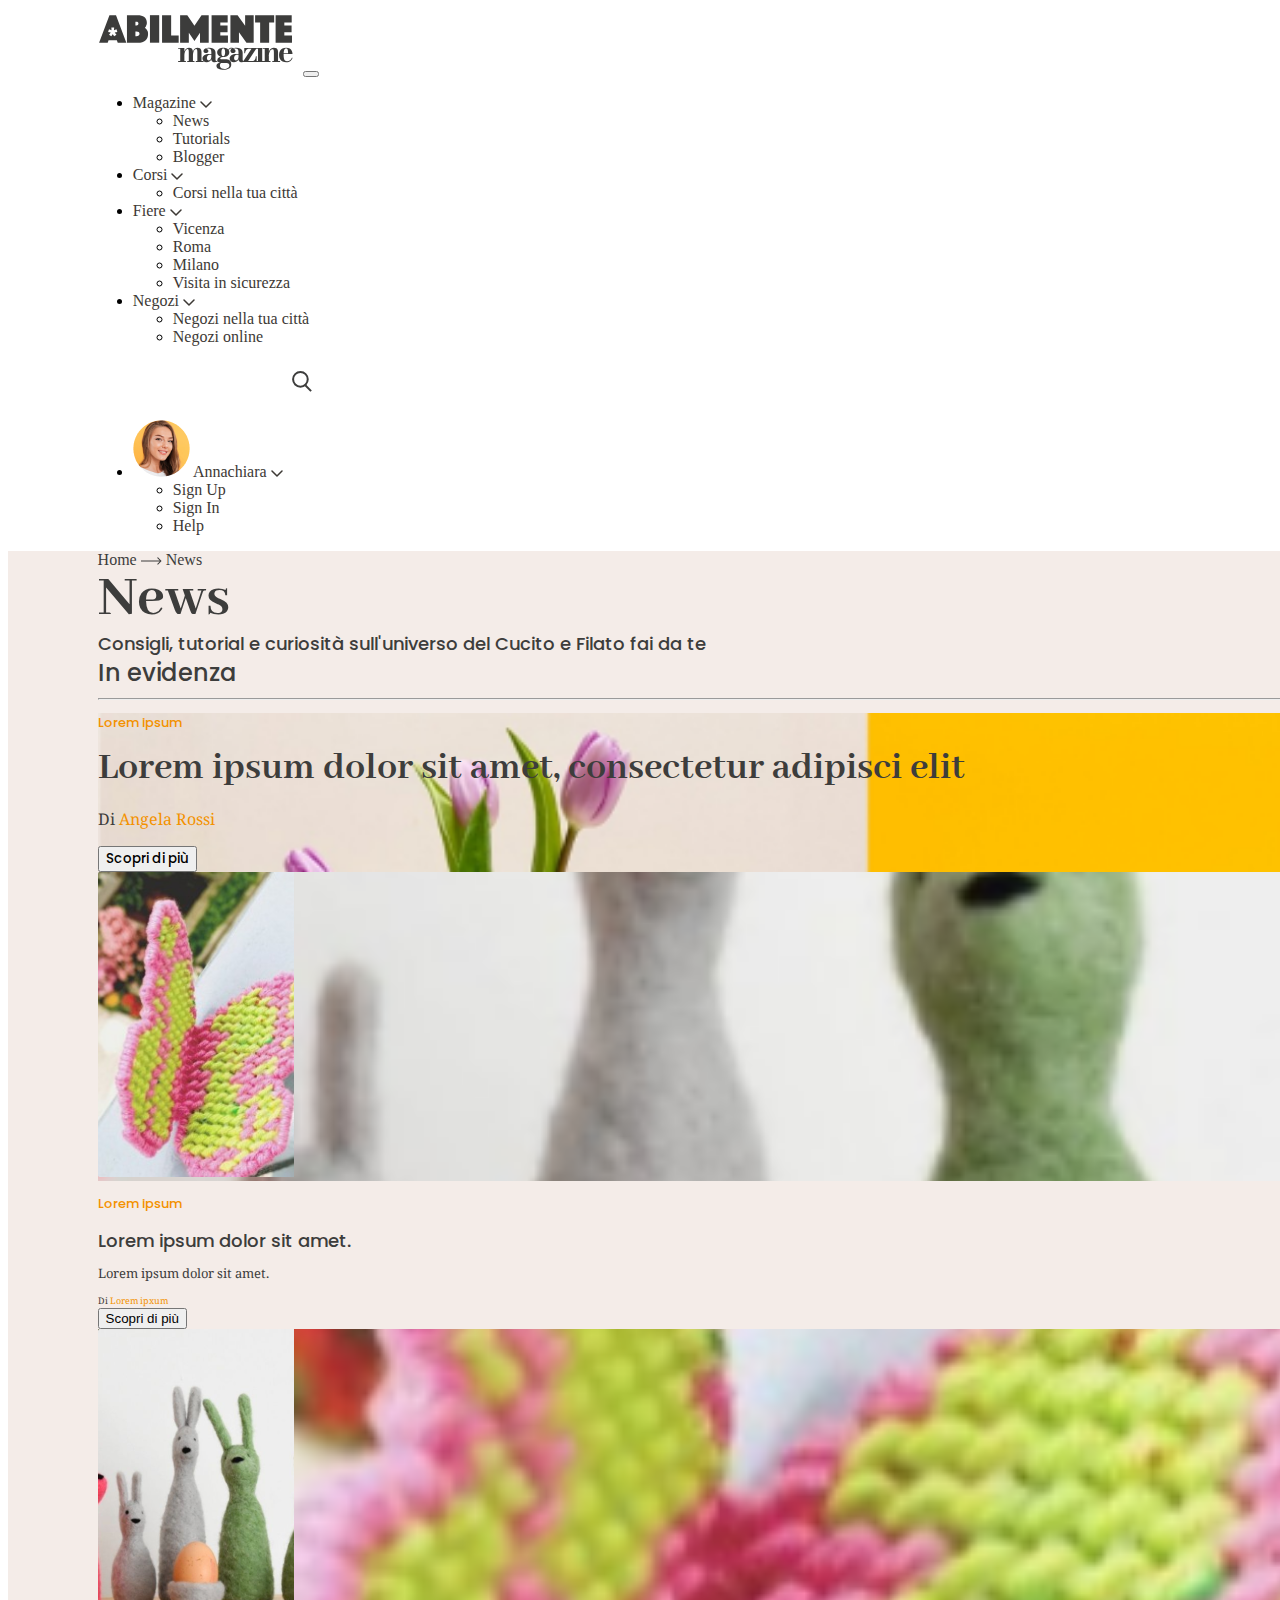
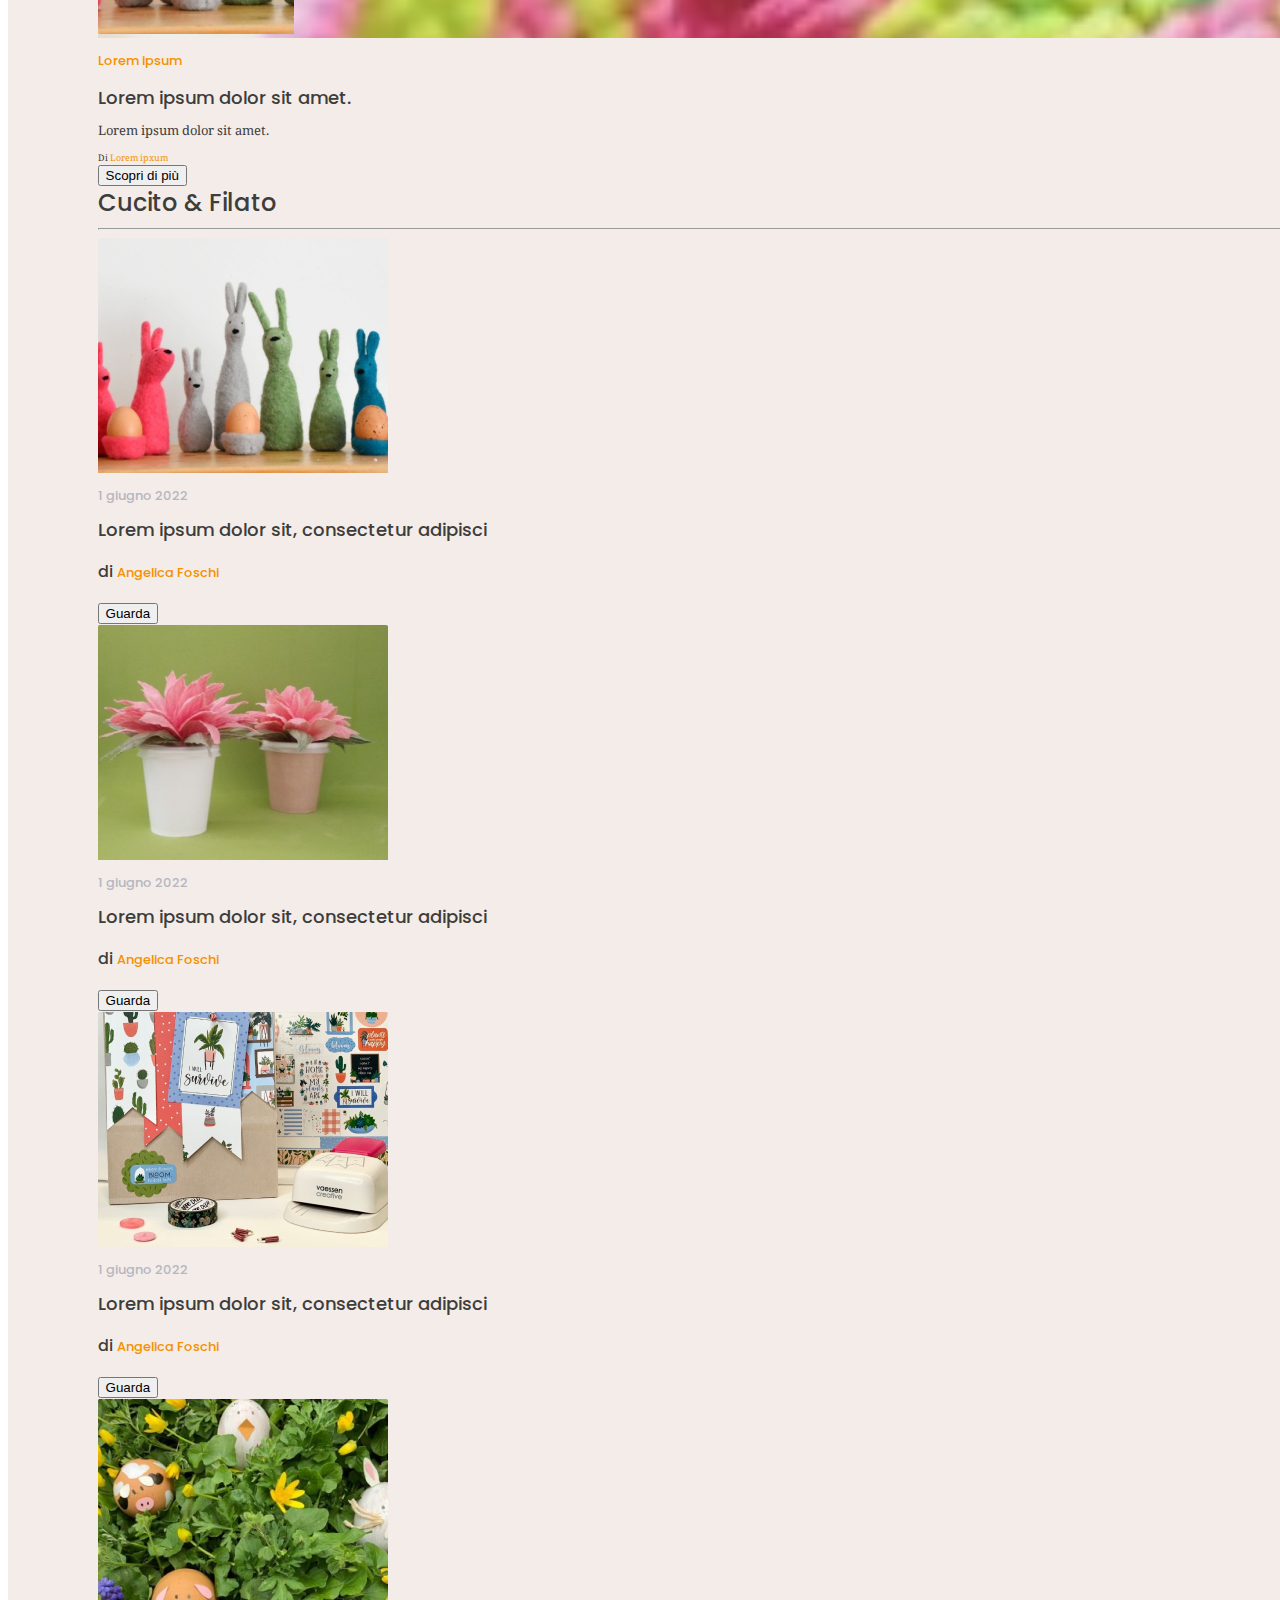
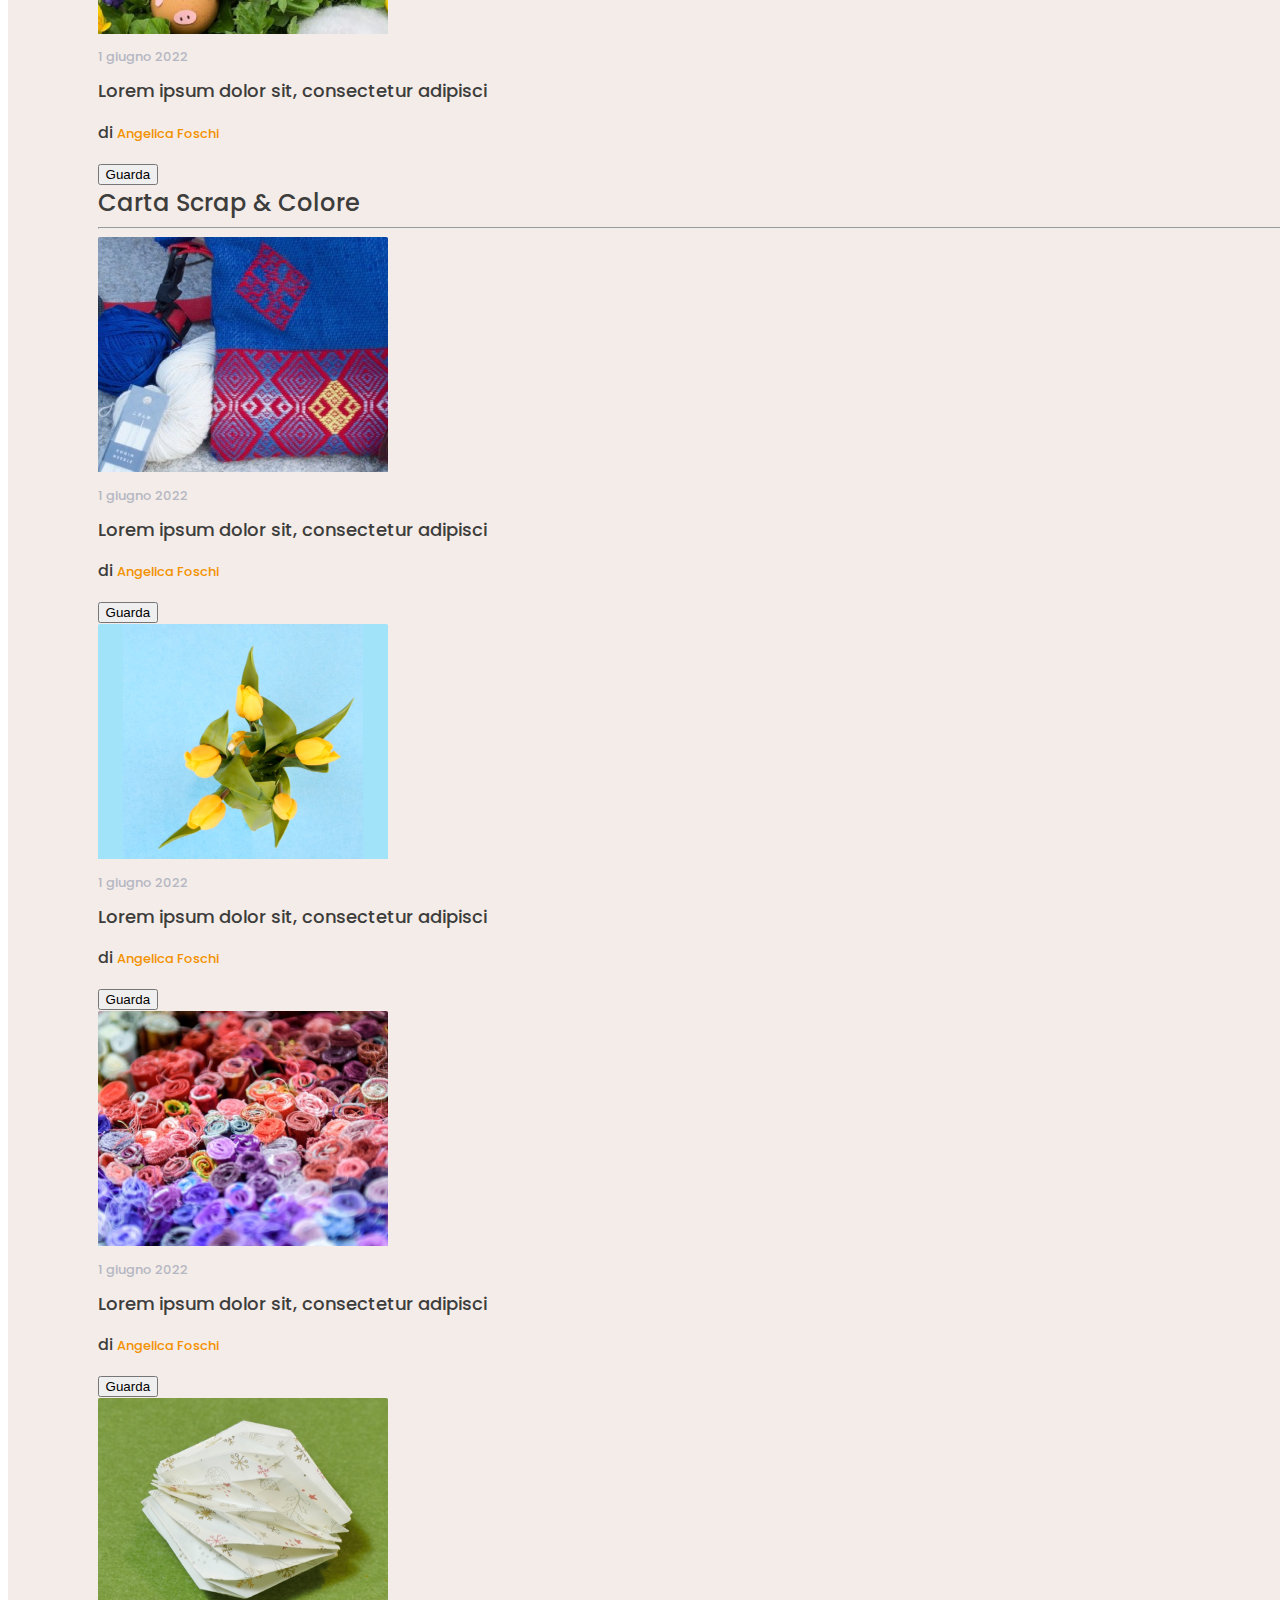
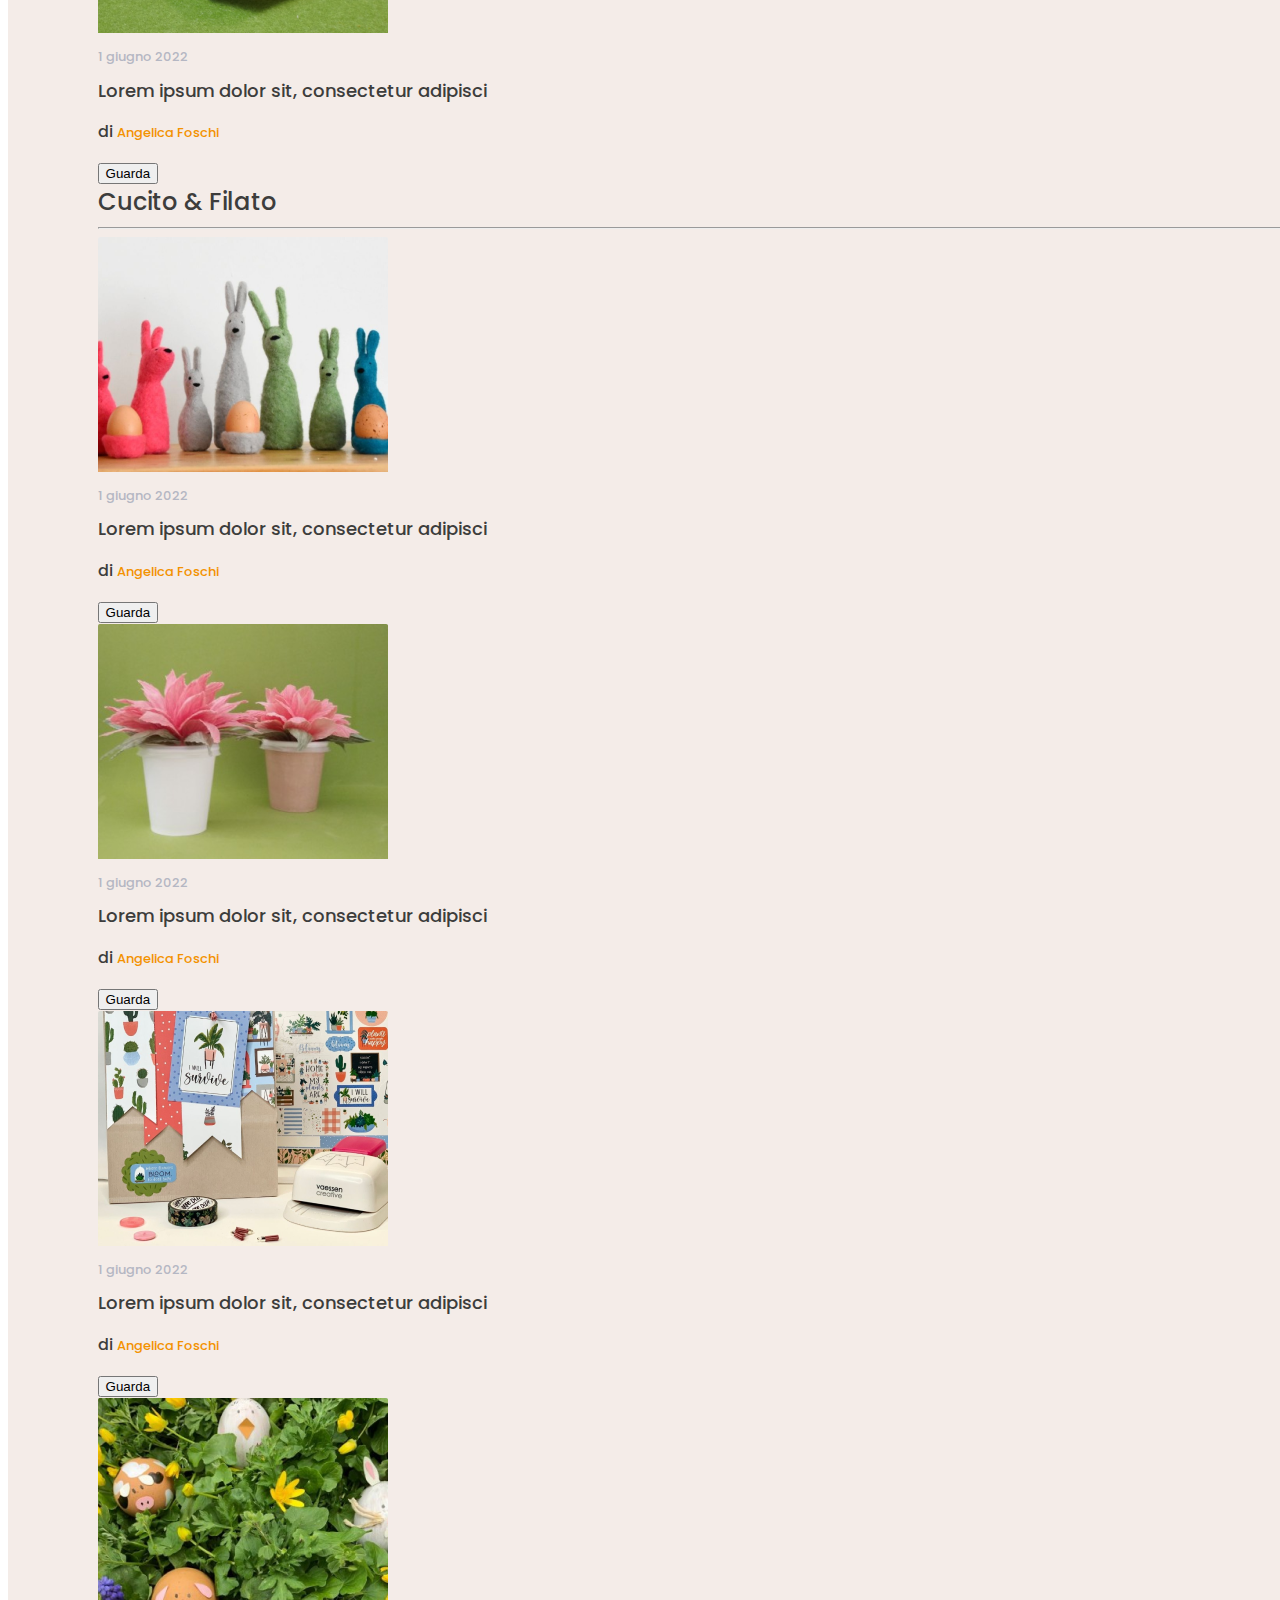
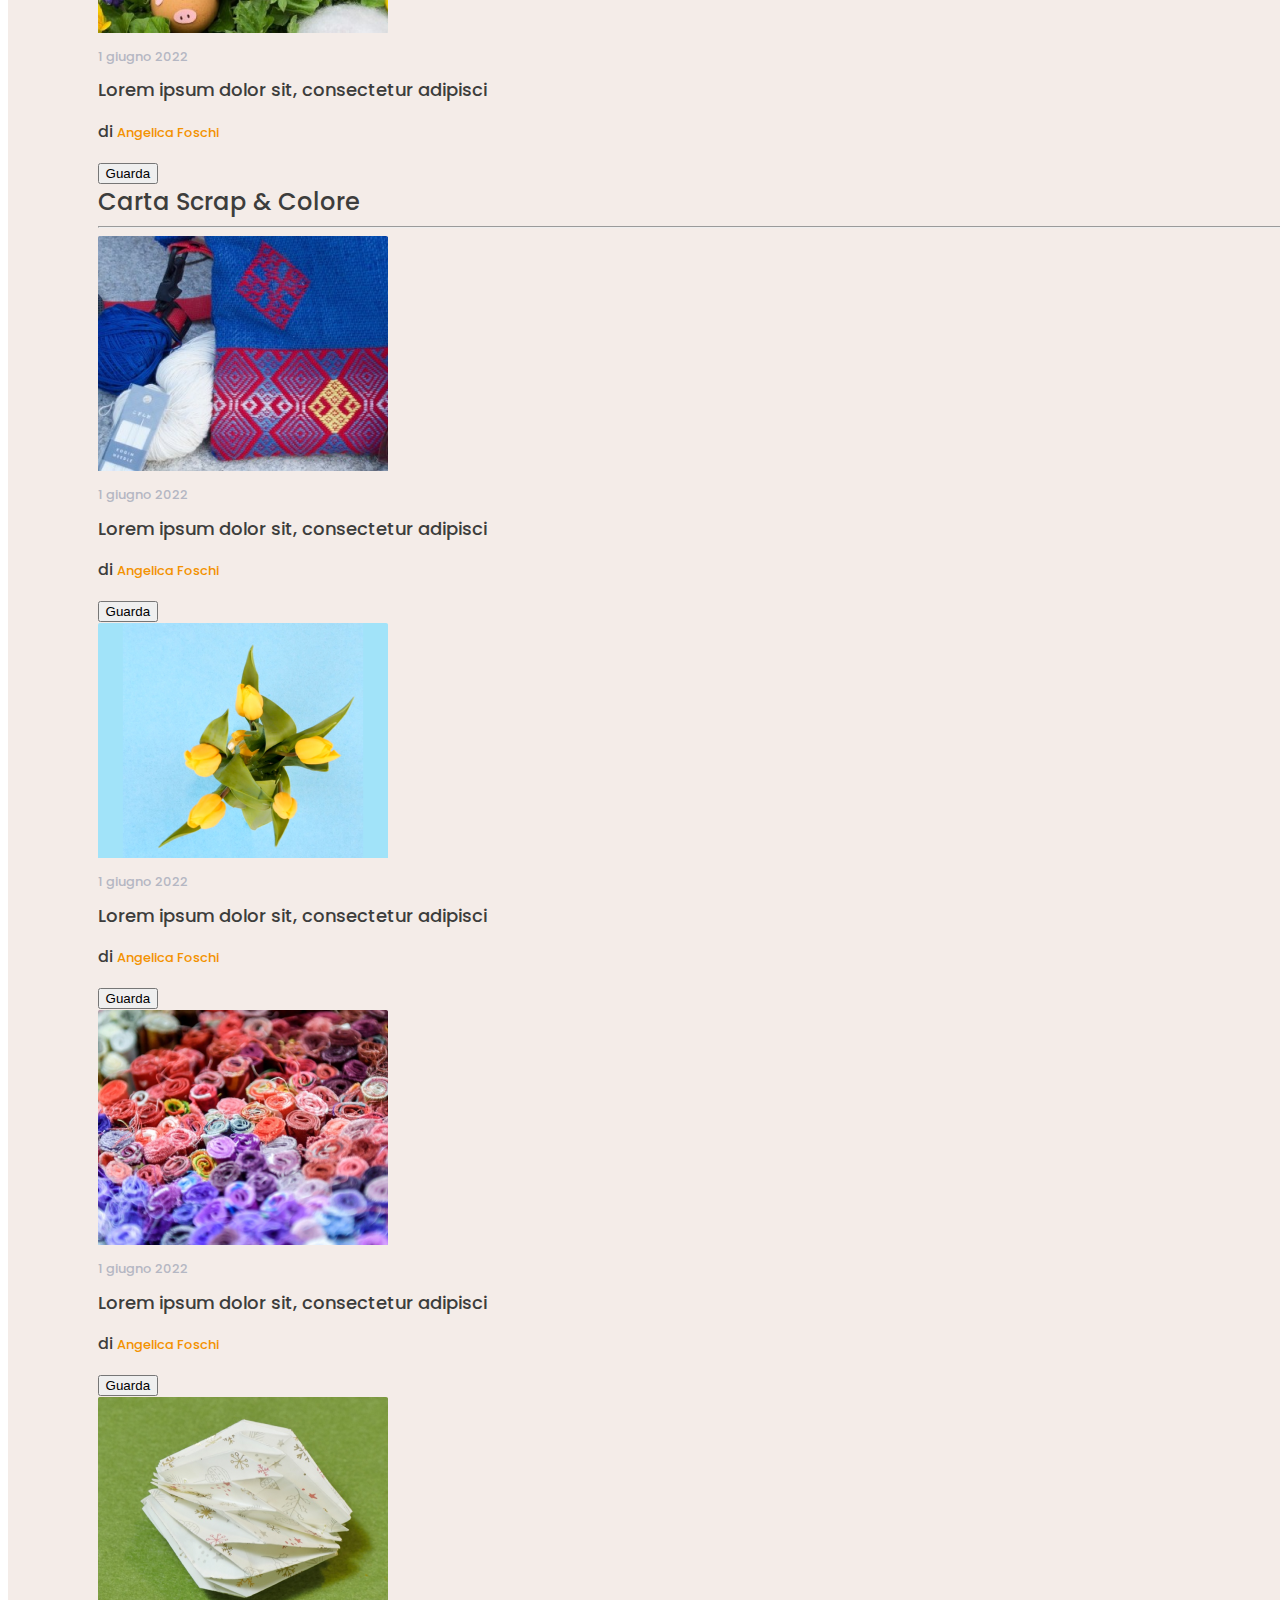
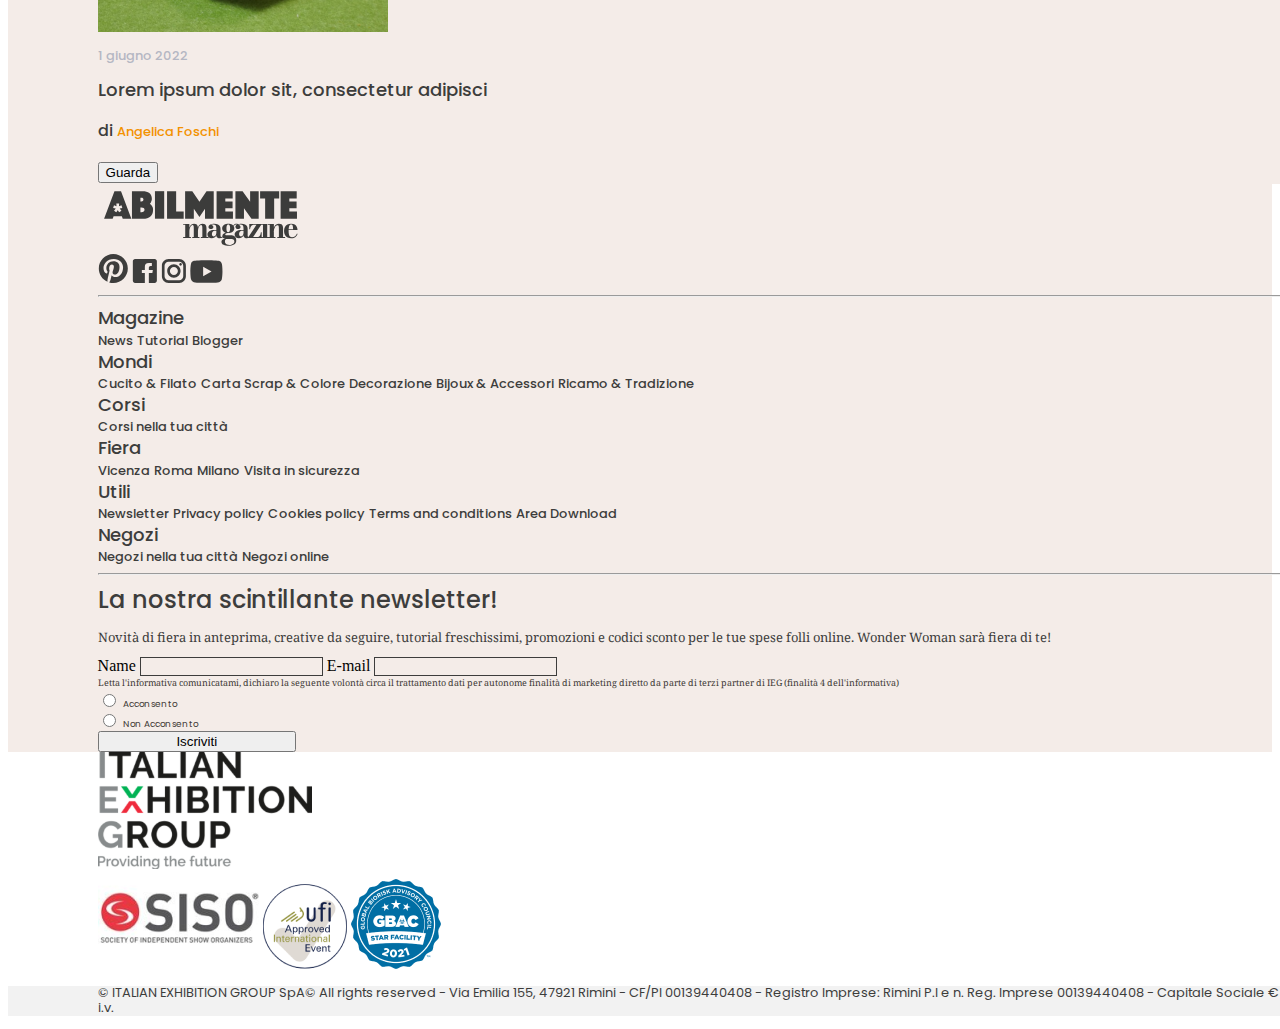
<file: news.html>
<!DOCTYPE html>
<html lang="en">

<head>
    <meta charset="UTF-8">
    <meta http-equiv="X-UA-Compatible" content="IE=edge">
    <meta name="viewport" content="width=device-width, initial-scale=1.0">
    <title>Abilmente:News</title>
    <link rel="icon" href="/img/tabLogo.ico">
    <link href="https://cdn.jsdelivr.net/npm/bootstrap@5.2.3/dist/css/bootstrap.min.css" rel="stylesheet"
        integrity="sha384-rbsA2VBKQhggwzxH7pPCaAqO46MgnOM80zW1RWuH61DGLwZJEdK2Kadq2F9CUG65" crossorigin="anonymous">
    <script src="https://cdn.jsdelivr.net/npm/bootstrap@5.2.3/dist/js/bootstrap.bundle.min.js"
        integrity="sha384-kenU1KFdBIe4zVF0s0G1M5b4hcpxyD9F7jL+jjXkk+Q2h455rYXK/7HAuoJl+0I4"
        crossorigin="anonymous"></script>
    <link rel="preconnect" href="https://fonts.googleapis.com">
    <link rel="preconnect" href="https://fonts.gstatic.com" crossorigin>
    <link
        href="https://fonts.googleapis.com/css2?family=Abhaya+Libre:wght@500;700&family=Noto+Serif&family=Poppins:wght@500;700&display=swap"
        rel="stylesheet">
    <link rel="stylesheet" href="/css/Styles.css">
</head>

<body>
    <nav class="navbar navbar-expand-lg sticky-top">
        <div class="container-fluid navbar_container">
            <a class="navbar-brand hover_svg" href="index.html"><svg width="206" height="66" viewBox="0 0 206 66"
                    fill="none" xmlns="http://www.w3.org/2000/svg">
                    <path
                        d="M24.3307 23.9076L21.6985 24.5999L23.438 26.6999L21.172 28.3614L19.7987 26.1691H19.6614L18.288 28.3614L16.0449 26.6999L17.7616 24.5999L15.1294 23.9306L15.9991 21.2537L18.5169 22.246L18.3567 19.5229H21.1491L20.9889 22.246L23.5067 21.2537L24.3307 23.9076ZM16.4569 7.17679L6.08826 34.7076H14.6945L15.5871 32.2383H23.85L24.7427 34.7076H33.3489L23.0031 7.17679H16.4569Z"
                        fill="#3C3C3B" />
                    <path
                        d="M43.3972 28.2228H42.413V23.4459H43.3972C45.4801 23.4459 46.5101 24.2536 46.5101 25.8459C46.5101 27.4382 45.4572 28.2228 43.3972 28.2228ZM42.413 13.6613H43.3972C44.7705 13.6613 45.4343 14.2844 45.4343 15.5536C45.4343 16.8228 44.7476 17.4459 43.3972 17.4459H42.413V13.6613ZM53.4683 21.1382C52.9876 20.5382 52.4383 20.0305 51.8203 19.6613C52.2094 19.3382 52.5528 18.9228 52.8503 18.4152C53.1021 17.9998 53.331 17.4921 53.537 16.869C53.7659 16.2459 53.8574 15.5075 53.8574 14.6305C53.8574 13.3844 53.6285 12.3228 53.1708 11.3998C52.713 10.4767 52.095 9.71515 51.2939 9.09208C50.4928 8.469 49.5085 8.00746 48.387 7.68438C47.2654 7.36131 46.0065 7.19977 44.6332 7.19977H33.9441V34.7305H45.0681C46.6016 34.7305 47.975 34.5228 49.2339 34.1305C50.4699 33.7382 51.5228 33.1613 52.3925 32.3998C53.2623 31.6382 53.9032 30.7382 54.3839 29.6536C54.8416 28.5921 55.0705 27.3921 55.0705 26.0536C55.0705 24.8998 54.9103 23.9305 54.567 23.1228C54.2465 22.3152 53.8803 21.669 53.4683 21.1382Z"
                        fill="#3C3C3B" />
                    <path d="M66.1945 7.17679H56.9474V34.7076H66.1945V7.17679Z" fill="#3C3C3B" />
                    <path d="M78.1424 7.17679H69.0555V34.7076H85.6728V27.4845H78.1424V7.17679Z" fill="#3C3C3B" />
                    <path
                        d="M101.443 17.746L94.302 7.17679H87.1149V34.7076H95.8356V24.8076L101.443 33.0691L107.005 24.8076V34.7076H115.726V7.17679H108.516L101.443 17.746Z"
                        fill="#3C3C3B" />
                    <path
                        d="M127.308 24.3229H134.564V17.4691H127.308V14.3999H134.678V7.17679H118.587V34.7076H134.953V27.4845H127.308V24.3229Z"
                        fill="#3C3C3B" />
                    <path
                        d="M152.119 17.7922L144.589 7.17679H137.425V34.7076H145.962V24.1383L153.47 34.7076H160.68V7.17679H152.119V17.7922Z"
                        fill="#3C3C3B" />
                    <path d="M162.099 14.3999H167.134V34.7076H176.153V14.3999H181.165V7.17679H162.099V14.3999Z"
                        fill="#3C3C3B" />
                    <path
                        d="M191.328 27.4845V24.3229H198.584V17.4691H191.328V14.3999H198.698V7.17679H182.607V34.7076H198.973V27.4845H191.328Z"
                        fill="#3C3C3B" />
                    <path
                        d="M91.3724 39.9467V53.1005H92.8831V53.8851H85.1467V53.1005H87.2296V40.7313H85.1467V39.9467H91.3724ZM99.9558 44.2159V53.1005H101.466V53.8851H94.2564V53.1005H95.79V44.6543C95.79 43.8005 95.7671 43.1313 95.6984 42.6005C95.6298 42.0697 95.5153 41.7005 95.3322 41.4697C95.1491 41.239 94.8973 41.1236 94.5311 41.1236C94.0962 41.1236 93.6842 41.3082 93.2951 41.6543C92.906 42.0005 92.5627 42.4851 92.288 43.062C92.0133 43.639 91.7844 44.2851 91.6242 44.9774C91.464 45.6697 91.3953 46.362 91.3953 47.0543L90.8918 47.0774C90.8918 46.362 90.9833 45.6005 91.1436 44.7467C91.3038 43.8928 91.5784 43.0851 91.9676 42.3236C92.3567 41.562 92.8831 40.9159 93.5698 40.4313C94.2564 39.9467 95.1033 39.6928 96.1104 39.6928C97.0718 39.6928 97.85 39.9005 98.3993 40.2928C98.9487 40.6851 99.3607 41.2159 99.5896 41.9082C99.8413 42.5543 99.9558 43.339 99.9558 44.2159ZM108.493 44.2159V53.1005H110.576V53.8851H102.817V53.1005H104.35V44.6543C104.35 43.8005 104.305 43.1313 104.236 42.6005C104.167 42.0697 104.03 41.7005 103.824 41.4697C103.618 41.239 103.343 41.1236 103 41.1236C102.542 41.1236 102.13 41.3082 101.764 41.6543C101.398 42.0005 101.054 42.4851 100.803 43.062C100.528 43.639 100.322 44.2851 100.185 44.9774C100.047 45.6697 99.9558 46.362 99.9558 47.0543L99.4522 47.0774C99.4522 46.362 99.5209 45.6005 99.6811 44.7467C99.8184 43.8928 100.093 43.0851 100.459 42.3236C100.826 41.562 101.352 40.9159 102.016 40.4313C102.68 39.9467 103.549 39.6928 104.602 39.6928C105.564 39.6928 106.342 39.9005 106.914 40.2928C107.486 40.6851 107.898 41.2159 108.15 41.9082C108.356 42.5543 108.493 43.339 108.493 44.2159Z"
                        fill="#3C3C3B" />
                    <path
                        d="M113.735 54.2079C112.43 54.2079 111.4 53.8618 110.622 53.1925C109.844 52.5233 109.455 51.6002 109.455 50.4464C109.455 49.0848 110.027 48.0233 111.194 47.2156C112.362 46.431 114.01 46.0156 116.138 46.0156H119.732V46.7079H117.077C116.321 46.7079 115.703 46.8694 115.246 47.1925C114.788 47.5156 114.444 47.931 114.238 48.4156C114.032 48.9002 113.918 49.3848 113.918 49.8925C113.918 50.3771 113.987 50.8156 114.124 51.1848C114.261 51.5541 114.467 51.8541 114.719 52.0618C114.971 52.2695 115.314 52.3848 115.703 52.3848C116.115 52.3848 116.527 52.2464 116.939 51.9464C117.351 51.6695 117.695 51.2079 117.946 50.631C118.221 50.031 118.358 49.2694 118.358 48.3464H118.862C118.862 49.5233 118.656 50.5387 118.221 51.4156C117.786 52.2925 117.191 52.9618 116.436 53.4464C115.635 53.9541 114.742 54.2079 113.735 54.2079ZM121.677 54.2079C121.036 54.2079 120.464 54.1156 119.961 53.9079C119.457 53.7002 119.068 53.4233 118.77 53.0079C118.473 52.5925 118.336 52.1079 118.336 51.4848V44.6771C118.336 43.9387 118.267 43.2694 118.13 42.6233C117.992 41.9771 117.718 41.4694 117.306 41.0771C116.894 40.6848 116.298 40.4771 115.497 40.4771C115.085 40.4771 114.673 40.5233 114.216 40.6156C113.758 40.7079 113.323 40.8464 112.911 41.031C112.499 41.2387 112.156 41.4925 111.904 41.7925C111.629 42.1156 111.515 42.4848 111.515 42.9694H110.553C110.553 42.3233 110.782 41.8156 111.263 41.4233C111.744 41.031 112.293 40.8464 112.911 40.8464C113.552 40.8464 114.147 41.031 114.628 41.3771C115.131 41.7233 115.383 42.231 115.383 42.9002C115.383 43.6156 115.131 44.1694 114.628 44.5387C114.124 44.9079 113.552 45.0925 112.911 45.0925C112.224 45.0925 111.652 44.9079 111.194 44.5156C110.736 44.1464 110.508 43.6156 110.508 42.9694C110.508 42.4156 110.668 41.9079 111.011 41.5156C111.332 41.1002 111.789 40.7771 112.339 40.5002C112.888 40.2464 113.506 40.0387 114.17 39.9233C114.856 39.8079 115.52 39.7387 116.207 39.7387C117.74 39.7387 118.976 39.9464 119.892 40.3848C120.808 40.8233 121.471 41.4002 121.906 42.1387C122.318 42.8771 122.524 43.731 122.524 44.6771V51.7387C122.524 52.0848 122.593 52.3618 122.707 52.5925C122.822 52.8233 123.074 52.9387 123.44 52.9387C123.669 52.9387 123.92 52.8464 124.241 52.6848C124.561 52.5233 124.79 52.2694 124.973 51.9233L125.431 52.4541C125.156 53.0079 124.676 53.4233 124.035 53.7233C123.371 54.0464 122.593 54.2079 121.677 54.2079Z"
                        fill="#3C3C3B" />
                    <path
                        d="M130.604 61.7767C129.666 61.7767 128.773 61.7075 127.926 61.546C127.079 61.4075 126.301 61.1767 125.637 60.8537C124.95 60.5306 124.424 60.1152 124.035 59.6306C123.646 59.1229 123.44 58.5229 123.44 57.8306C123.44 57.2075 123.6 56.6767 123.92 56.2844C124.241 55.869 124.653 55.546 125.134 55.3383C125.614 55.1075 126.095 54.946 126.576 54.8537C127.056 54.7614 127.468 54.7152 127.812 54.7152H128.407C127.949 54.9691 127.606 55.2921 127.331 55.7306C127.056 56.1691 126.942 56.7229 126.942 57.3921C126.942 58.0383 127.102 58.6383 127.445 59.169C127.789 59.6998 128.292 60.1152 128.956 60.4383C129.62 60.7383 130.444 60.8998 131.428 60.8998C132.069 60.8998 132.687 60.8306 133.282 60.6921C133.877 60.5537 134.404 60.346 134.861 60.069C135.319 59.7921 135.685 59.446 135.96 59.0075C136.235 58.569 136.349 58.0614 136.349 57.4614C136.349 56.8844 136.212 56.3998 135.914 56.0306C135.617 55.6614 135.228 55.3844 134.701 55.1998C134.198 55.0152 133.602 54.9229 132.962 54.9229C132.756 54.9229 132.412 54.9229 131.932 54.9229C131.451 54.9229 130.993 54.9229 130.512 54.9229C130.032 54.9229 129.688 54.9229 129.482 54.9229C127.949 54.9229 126.713 54.6691 125.797 54.1844C124.882 53.6998 124.401 52.9152 124.401 51.8767C124.401 51.2306 124.584 50.6998 124.95 50.2614C125.317 49.8229 125.797 49.4767 126.392 49.1998C126.988 48.9229 127.651 48.7383 128.384 48.5998C129.116 48.4844 129.826 48.4152 130.535 48.4152L130.49 48.8306C130.192 48.8306 129.872 48.8767 129.505 48.946C129.139 49.0152 128.773 49.1306 128.43 49.2691C128.086 49.4075 127.812 49.5691 127.583 49.7537C127.354 49.9383 127.262 50.146 127.262 50.3767C127.262 50.7921 127.514 51.046 127.995 51.1614C128.475 51.2767 129.139 51.346 129.963 51.346C130.306 51.346 130.673 51.346 131.016 51.346C131.359 51.346 131.703 51.346 132.046 51.3229C132.389 51.3229 132.687 51.3229 132.962 51.3229C133.511 51.3229 134.106 51.3921 134.724 51.5537C135.342 51.6921 135.914 51.9691 136.441 52.3152C136.967 52.6844 137.402 53.1921 137.745 53.8614C138.066 54.5306 138.249 55.3614 138.249 56.3998C138.249 57.3921 138.043 58.246 137.631 58.9383C137.219 59.6306 136.67 60.1844 135.937 60.5998C135.228 61.0152 134.404 61.3152 133.488 61.5229C132.55 61.6844 131.588 61.7767 130.604 61.7767ZM130.284 49.0152C129.574 49.0152 128.864 48.9229 128.155 48.7614C127.445 48.5998 126.782 48.3229 126.164 47.9537C125.568 47.5844 125.065 47.0998 124.699 46.4998C124.332 45.8998 124.149 45.1844 124.149 44.3537C124.149 43.5229 124.332 42.8075 124.699 42.2075C125.065 41.6075 125.568 41.146 126.164 40.7767C126.759 40.4075 127.422 40.1306 128.155 39.9691C128.887 39.8075 129.574 39.7152 130.284 39.7152C130.993 39.7152 131.703 39.8075 132.412 39.9691C133.122 40.1537 133.786 40.4075 134.358 40.7767C134.953 41.146 135.434 41.6306 135.777 42.2075C136.12 42.7844 136.326 43.5229 136.326 44.3537C136.326 45.1844 136.143 45.8998 135.777 46.4998C135.411 47.0998 134.93 47.5844 134.358 47.9537C133.763 48.3229 133.122 48.5998 132.412 48.7614C131.726 48.9229 130.993 49.0152 130.284 49.0152ZM130.284 48.2075C130.696 48.2075 131.039 48.046 131.314 47.7229C131.588 47.3998 131.794 46.9383 131.909 46.3614C132.046 45.7844 132.115 45.0921 132.115 44.3306C132.115 43.5229 132.046 42.8075 131.909 42.2306C131.771 41.6537 131.588 41.2152 131.314 40.9152C131.039 40.6152 130.696 40.4537 130.284 40.4537C129.872 40.4537 129.528 40.6152 129.254 40.9152C128.979 41.2152 128.773 41.6537 128.658 42.2306C128.521 42.8075 128.452 43.5229 128.452 44.3306C128.452 45.1152 128.498 45.7844 128.567 46.3614C128.636 46.9383 128.819 47.3998 129.07 47.7229C129.345 48.046 129.757 48.2075 130.284 48.2075ZM139.462 44.5152C138.981 44.5152 138.524 44.3537 138.157 44.0075C137.768 43.6844 137.585 43.1998 137.585 42.5998C137.585 41.9767 137.791 41.5152 138.18 41.2383C138.569 40.9614 139.004 40.8229 139.485 40.8229C139.92 40.8229 140.355 40.9614 140.79 41.2383C141.224 41.5152 141.43 41.9306 141.43 42.4614H140.652C140.652 41.9537 140.446 41.5152 140.034 41.146C139.622 40.7767 139.096 40.5691 138.455 40.5691C138.089 40.5691 137.7 40.6614 137.265 40.8229C136.83 40.9844 136.418 41.2844 136.029 41.7229C135.64 42.1614 135.342 42.7844 135.159 43.5921L134.61 43.1767C134.816 42.3229 135.136 41.6306 135.548 41.146C135.983 40.6614 136.441 40.2921 136.967 40.1075C137.471 39.8998 137.951 39.8075 138.409 39.8075C139.05 39.8075 139.599 39.946 140.057 40.1998C140.515 40.4537 140.858 40.7998 141.11 41.2152C141.362 41.6306 141.476 42.046 141.476 42.4844C141.476 43.246 141.27 43.7767 140.858 44.0767C140.4 44.3767 139.943 44.5152 139.462 44.5152Z"
                        fill="#3C3C3B" />
                    <path
                        d="M140.904 54.2079C139.599 54.2079 138.569 53.8618 137.791 53.1925C137.013 52.5233 136.624 51.6002 136.624 50.4464C136.624 49.0848 137.196 48.0233 138.386 47.2156C139.554 46.431 141.202 46.0156 143.33 46.0156H146.924V46.7079H144.269C143.513 46.7079 142.895 46.8694 142.438 47.1925C141.98 47.5156 141.636 47.931 141.43 48.4156C141.224 48.9002 141.11 49.3848 141.11 49.8925C141.11 50.3771 141.179 50.8156 141.316 51.1848C141.453 51.5541 141.659 51.8541 141.911 52.0618C142.163 52.2695 142.506 52.3848 142.895 52.3848C143.307 52.3848 143.719 52.2464 144.131 51.9464C144.543 51.6695 144.887 51.2079 145.138 50.631C145.413 50.031 145.55 49.2694 145.55 48.3464H146.054C146.054 49.5233 145.848 50.5387 145.413 51.4156C144.978 52.2925 144.383 52.9618 143.628 53.4464C142.804 53.9541 141.911 54.2079 140.904 54.2079ZM148.846 54.2079C148.206 54.2079 147.633 54.1156 147.13 53.9079C146.626 53.7002 146.237 53.4233 145.94 53.0079C145.665 52.6156 145.505 52.1079 145.505 51.4848V44.6771C145.505 43.9387 145.436 43.2694 145.299 42.6233C145.161 41.9771 144.887 41.4694 144.475 41.0771C144.063 40.6848 143.468 40.4771 142.666 40.4771C142.254 40.4771 141.842 40.5233 141.385 40.6156C140.927 40.7079 140.492 40.8464 140.08 41.031C139.668 41.2387 139.325 41.4925 139.073 41.7925C138.798 42.1156 138.684 42.4848 138.684 42.9694H137.722C137.722 42.3233 137.951 41.8156 138.432 41.4233C138.913 41.031 139.462 40.8464 140.08 40.8464C140.721 40.8464 141.316 41.031 141.797 41.3771C142.3 41.7233 142.529 42.231 142.529 42.9002C142.529 43.6156 142.277 44.1694 141.774 44.5387C141.27 44.9079 140.698 45.0925 140.057 45.0925C139.37 45.0925 138.798 44.9079 138.34 44.5156C137.883 44.1464 137.654 43.6156 137.654 42.9694C137.654 42.4156 137.814 41.9079 138.157 41.5156C138.478 41.1002 138.936 40.7771 139.485 40.5002C140.034 40.2464 140.652 40.0387 141.316 39.9233C142.003 39.8079 142.666 39.7387 143.353 39.7387C144.887 39.7387 146.123 39.9464 147.038 40.3848C147.954 40.8233 148.618 41.4002 149.052 42.1387C149.464 42.8771 149.67 43.731 149.67 44.6771V51.7387C149.67 52.0848 149.739 52.3618 149.854 52.5925C149.968 52.8233 150.22 52.9387 150.586 52.9387C150.815 52.9387 151.067 52.8464 151.387 52.6848C151.708 52.5233 151.936 52.2694 152.12 51.9233L152.577 52.4541C152.303 53.0079 151.822 53.4233 151.181 53.7233C150.517 54.0464 149.739 54.2079 148.846 54.2079Z"
                        fill="#3C3C3B" />
                    <path
                        d="M150.426 53.9079V53.1233L158.483 40.754H156.514C155.576 40.754 154.798 40.9156 154.203 41.2156C153.607 41.5387 153.127 42.0002 152.783 42.6694C152.44 43.3156 152.188 44.1463 152.051 45.1848H151.273V39.9694H163.198V40.754L155.118 53.1233H157.75C158.62 53.1233 159.353 53.054 159.971 52.8925C160.589 52.731 161.069 52.4771 161.458 52.131C161.847 51.7848 162.145 51.3002 162.374 50.6771C162.603 50.054 162.763 49.2694 162.877 48.3463H163.678V53.931H150.426V53.9079Z"
                        fill="#3C3C3B" />
                    <path
                        d="M169.195 39.946V53.0999H171.255V53.8845H162.923V53.0999H164.983V40.7307H162.923V39.946H169.195Z"
                        fill="#3C3C3B" />
                    <path
                        d="M175.878 39.9462V53.1H177.481V53.8846H169.653V53.1H171.735V40.7308H169.653V39.9462H175.878ZM185.057 44.2154V53.1H187.117V53.8846H179.289V53.1H180.891V44.7C180.891 43.8462 180.845 43.1769 180.777 42.6693C180.708 42.1616 180.571 41.7923 180.365 41.5616C180.159 41.3308 179.861 41.2154 179.449 41.2154C178.945 41.2154 178.488 41.4 178.053 41.7462C177.618 42.0923 177.252 42.5539 176.931 43.1308C176.611 43.7077 176.359 44.3308 176.176 45.0231C175.993 45.7154 175.901 46.4077 175.901 47.1231L175.306 47.1462C175.306 46.4308 175.398 45.6462 175.581 44.7923C175.764 43.9385 176.084 43.1077 176.496 42.3462C176.931 41.5616 177.481 40.9385 178.213 40.4308C178.923 39.9231 179.792 39.6693 180.822 39.6693C181.967 39.6693 182.837 39.8769 183.455 40.2693C184.05 40.6616 184.485 41.1923 184.713 41.8846C184.919 42.5539 185.057 43.3385 185.057 44.2154Z"
                        fill="#3C3C3B" />
                    <path
                        d="M193.274 54.2077C191.9 54.2077 190.664 53.9308 189.566 53.3769C188.467 52.8231 187.62 51.9923 186.979 50.9077C186.338 49.8231 186.041 48.5077 186.041 46.9385C186.041 45.3693 186.338 44.0539 186.934 42.9693C187.529 41.8846 188.375 41.0769 189.428 40.5C190.504 39.9462 191.717 39.6693 193.114 39.6693C194.578 39.6693 195.792 39.9693 196.73 40.5693C197.668 41.1693 198.378 41.9539 198.836 42.9231C199.294 43.8923 199.522 44.9308 199.522 46.0385H188.032V45.2308H195.059C195.059 44.6539 195.036 44.0769 194.99 43.5231C194.945 42.9462 194.876 42.4385 194.762 41.9769C194.647 41.5154 194.441 41.1462 194.189 40.8693C193.938 40.5923 193.571 40.4539 193.114 40.4539C192.61 40.4539 192.198 40.6154 191.878 40.9385C191.557 41.2616 191.305 41.7 191.122 42.2539C190.939 42.8077 190.802 43.4769 190.733 44.2154C190.664 44.9539 190.619 45.7616 190.619 46.6385C190.619 47.6077 190.664 48.5077 190.756 49.3385C190.848 50.1462 191.031 50.8616 191.259 51.4385C191.511 52.0385 191.855 52.4769 192.289 52.8C192.724 53.1231 193.274 53.2846 193.96 53.2846C195.174 53.2846 196.204 52.9616 197.028 52.3154C197.852 51.6693 198.447 50.8385 198.813 49.8231H199.66C199.271 51.0693 198.561 52.1077 197.508 52.9616C196.501 53.7923 195.082 54.2077 193.274 54.2077Z"
                        fill="#3C3C3B" />
                </svg>
            </a>
            <button class="navbar-toggler" type="button" data-bs-toggle="collapse"
                data-bs-target="#navbarSupportedContent" aria-controls="navbarSupportedContent" aria-expanded="false"
                aria-label="Toggle navigation">
                <span class="navbar-toggler-icon"></span>
            </button>
            <div class="collapse navbar-collapse" id="navbarSupportedContent">
                <ul
                    class="navbar-nav ms-auto me-auto mb-2 mb-lg-0 text-lg-start text-center hover_text d-flex justify-content-between">
                    <li class="nav-item dropdown">
                        <a class="hover_svg_stroke nav-link dropdown-toggle ms-md-2 ms-xl-3 ms-xxl-4 me-md-2 me-xl-3 me-xxl-4"
                            href="#" role="button" data-bs-toggle="dropdown" aria-expanded="false">
                            Magazine
                            <svg hover_svg_stroke width="12" height="7" viewBox="0 0 12 7" fill="none"
                                xmlns="http://www.w3.org/2000/svg">
                                <path d="M1 1L6 6L11 1" stroke="#3D3935" stroke-width="1.5" stroke-linecap="round"
                                    stroke-linejoin="round" />
                            </svg>
                        </a>
                        <ul class="dropdown-menu text-lg-start text-center">
                            <li><a class="dropdown-item" href="news.html">News</a></li>
                            <li><a class="dropdown-item" href="#">Tutorials</a></li>
                            <li><a class="dropdown-item" href="#">Blogger</a></li>
                        </ul>
                    </li>
                    <li class="nav-item dropdown">
                        <a class="hover_svg_stroke nav-link dropdown-toggle ms-md-2 ms-xl-3 ms-xxl-4 me-md-2 me-xl-3 me-xxl-4"
                            href="#" role="button" data-bs-toggle="dropdown" aria-expanded="false">
                            Corsi
                            <svg hover_svg_stroke width="12" height="7" viewBox="0 0 12 7" fill="none"
                                xmlns="http://www.w3.org/2000/svg">
                                <path d="M1 1L6 6L11 1" stroke="#3D3935" stroke-width="1.5" stroke-linecap="round"
                                    stroke-linejoin="round" />
                            </svg>
                        </a>
                        <ul class="dropdown-menu text-lg-start text-center">
                            <li><a class="dropdown-item" href="#">Corsi nella tua città</a></li>
                        </ul>
                    </li>
                    <li class="nav-item dropdown">
                        <a class="hover_svg_stroke nav-link dropdown-toggle ms-md-2 ms-xl-3 ms-xxl-4 me-md-2 me-xl-3 me-xxl-4"
                            href="#" role="button" data-bs-toggle="dropdown" aria-expanded="false">
                            Fiere
                            <svg hover_svg_stroke width="12" height="7" viewBox="0 0 12 7" fill="none"
                                xmlns="http://www.w3.org/2000/svg">
                                <path d="M1 1L6 6L11 1" stroke="#3D3935" stroke-width="1.5" stroke-linecap="round"
                                    stroke-linejoin="round" />
                            </svg>
                        </a>
                        <ul class="dropdown-menu text-lg-start text-center">
                            <li><a class="dropdown-item" href="#">Vicenza</a></li>
                            <li><a class="dropdown-item" href="#">Roma</a></li>
                            <li><a class="dropdown-item" href="#">Milano</a></li>
                            <li><a class="dropdown-item" href="#">Visita in sicurezza</a></li>
                        </ul>
                    </li>
                    <li class="nav-item dropdown">
                        <a class="hover_svg_stroke nav-link dropdown-toggle ms-md-2 ms-xl-3 ms-xxl-4 me-md-3 me-xl-3 me-xxl-4"
                            href="#" role="button" data-bs-toggle="dropdown" aria-expanded="false">
                            Negozi
                            <svg hover_svg_stroke width="12" height="7" viewBox="0 0 12 7" fill="none"
                                xmlns="http://www.w3.org/2000/svg">
                                <path d="M1 1L6 6L11 1" stroke="#3D3935" stroke-width="1.5" stroke-linecap="round"
                                    stroke-linejoin="round" />
                            </svg>
                        </a>
                        <ul class="dropdown-menu text-lg-start text-center">
                            <li><a class="dropdown-item" href="#">Negozi nella tua città</a></li>
                            <li><a class="dropdown-item" href="#">Negozi online</a></li>
                        </ul>
                    </li>
                </ul>
                <form class="d-flex hover_shadow" role="search">
                    <input class="form-control me-2 bg-opacity-25" type="search" aria-label="Search">
                    <button class="text-center hover_svg_stroke search_btn" type="submit"><svg width="21" height="21"
                            viewBox="0 0 21 21" fill="none" xmlns="http://www.w3.org/2000/svg">
                            <path
                                d="M15.75 8.33333C15.75 12.3834 12.4668 15.6667 8.41671 15.6667C4.36662 15.6667 1.08337 12.3834 1.08337 8.33333C1.08337 4.28325 4.36662 1 8.41671 1C12.4668 1 15.75 4.28325 15.75 8.33333Z"
                                stroke="#3D3D3C" stroke-width="2" />
                            <line x1="13.2905" y1="14.2929" x2="19.1238" y2="20.1262" stroke="#3D3D3C"
                                stroke-width="2" />
                        </svg>
                    </button>
                </form>
                <div class="vr me-1"></div>
                <ul class="navbar-nav mb-2 mb-lg-0 text-center hover_text hover_shadow">
                    <li class="nav-item dropdown">
                        <a class="nav-link dropdown-toggle hover_svg_stroke" href="#" role="button"
                            data-bs-toggle="dropdown" aria-expanded="false">
                            <img class="" src="/img/avatar.png" alt="">
                            Annachiara
                            <svg hover_svg_stroke width="12" height="7" viewBox="0 0 12 7" fill="none"
                                xmlns="http://www.w3.org/2000/svg">
                                <path d="M1 1L6 6L11 1" stroke="#3D3935" stroke-width="1.5" stroke-linecap="round"
                                    stroke-linejoin="round" />
                            </svg>
                        </a>
                        <ul class="dropdown-menu text-lg-start text-center">
                            <li><a class="dropdown-item" href="#">Sign Up</a></li>
                            <li><a class="dropdown-item" href="#">Sign In</a></li>
                            <li><a class="dropdown-item" href="#">Help</a></li>
                        </ul>
                    </li>
                </ul>
            </div>
        </div>
    </nav>
    <main class="bg_secondary main_body_container">
        <div class="d-flex justify-content-start pt-4 pb-4 align-items-baseline hover_link">
            <a href="index.html">Home</a>
            <svg width="21" height="8" viewBox="0 0 21 8" fill="none" xmlns="http://www.w3.org/2000/svg"
                class="ms-3 me-3">
                <path
                    d="M20.3536 4.35355C20.5488 4.15829 20.5488 3.84171 20.3536 3.64645L17.1716 0.464466C16.9763 0.269204 16.6597 0.269204 16.4645 0.464466C16.2692 0.659728 16.2692 0.976311 16.4645 1.17157L19.2929 4L16.4645 6.82843C16.2692 7.02369 16.2692 7.34027 16.4645 7.53553C16.6597 7.7308 16.9763 7.7308 17.1716 7.53553L20.3536 4.35355ZM0 4.5H20V3.5H0V4.5Z"
                    fill="#3D3D3C" />
            </svg>
            <a href="news.html">News</a>
        </div>
        <div class="bg-white text-center p_abhayaLibre_700 p_60px">
            <h1 class="pt-4">News</h1>
            <p class="p_poppins_500 p_18px pt-3 pb-5">Consigli, tutorial e curiosità sull'universo del Cucito e
                Filato fai da te</p>
        </div>
        <div class="pt-5 mb-4 hover_link">
            <h3 class="p_poppins_500 p_24px">In evidenza</h3>
            <hr class="pb-2">
        </div>
        <div class="row m-0 p-0">
            <div class="col-12 col-lg-7 bg-white rounded p-1 me-2">
                <div class="h-100 w-100 news_bg text-center d-flex flex-column justify-content-end">
                    <div class="bg-white p-3 mt-5 mt-lg-0">
                        <h3 class="pb-3 p_poppins_500 orange_font">Lorem ipsum</h3>
                        <h2 class="p-4 p_abhayaLibre_700">Lorem ipsum
                            dolor
                            sit amet, consectetur adipisci elit</h2>
                        <p class="p_notoSerif_400 pt-4 pb-4">Di <span class="orange_font">Angela Rossi</span>
                        </p>
                        <a href="articolo.html">
                            <button
                                class="pt-2 pb-2 p_poppins_500 btn btn-outline-dark d-flex w-100 justify-content-around">Scopri
                                di
                                più</button>
                        </a>
                    </div>
                </div>
            </div>
            <div class="d-flex flex-column flex-md-row d-lg-block col-12 col-lg rounded pt-3 pt-lg-0 ps-0 pe-0">
                <div class="bg-white mb-2 mb-md-0 mb-lg-2 me-0 me-md-2 me-lg-0">
                    <div class="p-1 d-flex">
                        <div class="w-50 hover_zoomIn img_swap_hover overflow-hidden"
                            style="background-image: url(../img/rabbits.png);background-repeat: no-repeat; background-size: cover; background-position: left;">
                            <img src="/img/butterfly.png" alt="" class="w-100 h-100">
                        </div>
                        <div class="w-50 p-1 p-xl-3 d-flex flex-column justify-content-between">
                            <h3 class="p_poppins_500 orange_font pb-3">Lorem ipsum</h3>
                            <p class="p_poppins_500 p_18px pb-4">Lorem ipsum dolor sit amet.</p>
                            <p class="p_notoSerif_400 p_13px">Lorem ipsum dolor sit amet.</p>
                            <div class="mt-0 mb-0 pt-0 mt-lg-4 mb-lg-4"></div>
                            <p class="p_notoSerif_400 pb-4 p_9px">Di <span class="orange_font">Lorem
                                    ipxum</span>
                            </p>
                            <button class="btn btn-outline-dark">Scopri di più</button>
                        </div>
                    </div>
                </div>
                <div class="bg-white mt-lg-2">
                    <div class="p-1 d-flex">
                        <div class="w-50 hover_zoomIn img_swap_hover overflow-hidden"
                            style="background-image: url(../img/butterfly.png); background-repeat: no-repeat; background-size: cover; background-position: left;">
                            <img src="/img/rabbits.png" alt="" class="w-100 h-100">
                        </div>
                        <div class="w-50 p-1 p-xl-3 d-flex flex-column justify-content-between">
                            <h3 class="p_poppins_500 orange_font pb-3">Lorem ipsum</h3>
                            <p class="p_poppins_500 p_18px pb-4">Lorem ipsum dolor sit amet.</p>
                            <p class="p_notoSerif_400 p_13px">Lorem ipsum dolor sit amet.</p>
                            <div class="mt-0 mb-0 pt-0 mt-lg-4 mb-lg-4"></div>
                            <p class="p_notoSerif_400 pb-4 p_9px">Di <span class="orange_font">Lorem
                                    ipxum</span>
                            </p>
                            <button class="btn btn-outline-dark">Scopri di più</button>
                        </div>
                    </div>
                </div>
            </div>
        </div>
        <div class="pt-5 mb-4 hover_link">
            <h3 class="p_poppins_500 p_24px">Cucito & Filato</h3>
            <hr>
        </div>
        <div class="row gap-3 ms-0 me-0 ps-0 pe-0 d-flex justify-content-around">
            <div class="col-12 col-md-5 col-lg p-1 d-flex flex-column bg-white rounded">
                <div class="hover_zoomIn">
                    <img src="/img/catalogueRabbits.png" alt="" class="w-100">
                </div>
                <div class="p-3 p_poppins_500">
                    <p class="grey_font p_13px">1 giugno 2022</p>
                    <p class="p_18px pt-3 pb-5">Lorem ipsum dolor sit, consectetur adipisci</p>
                    <p>di <span class="orange_font p_13px">Angelica Foschi</span></p>
                    <button class="btn btn-outline-dark w-100">Guarda</button>
                </div>
            </div>
            <div class="col-12 col-md-5 col-lg p-1 d-flex flex-column bg-white rounded">
                <div class="hover_zoomIn">
                    <img src="/img/catalogueTwoFlowers.png" alt="" class="w-100">
                </div>
                <div class="p-3 p_poppins_500">
                    <p class="grey_font p_13px">1 giugno 2022</p>
                    <p class="p_18px pt-3 pb-5">Lorem ipsum dolor sit, consectetur adipisci</p>
                    <p>di <span class="orange_font p_13px">Angelica Foschi</span></p>
                    <button class="btn btn-outline-dark w-100">Guarda</button>
                </div>
            </div>
            <div class="col-12 col-md-5 col-lg p-1 d-flex flex-column bg-white rounded">
                <div class="hover_zoomIn">
                    <img src="/img/catalogueVar.png" alt="" class="w-100">
                </div>
                <div class="p-3 p_poppins_500">
                    <p class="grey_font p_13px">1 giugno 2022</p>
                    <p class="p_18px pt-3 pb-5">Lorem ipsum dolor sit, consectetur adipisci</p>
                    <p>di <span class="orange_font p_13px">Angelica Foschi</span></p>
                    <button class="btn btn-outline-dark w-100">Guarda</button>
                </div>
            </div>
            <div class="col-12 col-md-5 col-lg p-1 d-flex flex-column bg-white rounded">
                <div class="hover_zoomIn">
                    <img src="/img/cataloguePigs.png" alt="" class="w-100">
                </div>
                <div class="p-3 p_poppins_500">
                    <p class="grey_font p_13px">1 giugno 2022</p>
                    <p class="p_18px pt-3 pb-5">Lorem ipsum dolor sit, consectetur adipisci</p>
                    <p>di <span class="orange_font p_13px">Angelica Foschi</span></p>
                    <button class="btn btn-outline-dark w-100">Guarda</button>
                </div>
            </div>
        </div>
        <div class="pt-5 mb-4 hover_link">
            <h3 class="p_poppins_500 p_24px">Carta Scrap & Colore</h3>
            <hr>
        </div>
        <div class="row gap-3 ms-0 me-0 ps-0 pe-0 d-flex justify-content-around">
            <div class="col-12 col-md-5 col-lg p-1 d-flex flex-column bg-white rounded">
                <div class="hover_zoomIn">
                    <img src="/img/catalogueTowel.png" alt="" class="w-100">
                </div>
                <div class="p-3 p_poppins_500">
                    <p class="grey_font p_13px">1 giugno 2022</p>
                    <p class="p_18px pt-3 pb-5">Lorem ipsum dolor sit, consectetur adipisci</p>
                    <p>di <span class="orange_font p_13px">Angelica Foschi</span></p>
                    <button class="btn btn-outline-dark w-100">Guarda</button>
                </div>
            </div>
            <div class="col-12 col-md-5 col-lg p-1 d-flex flex-column bg-white rounded">
                <div class="hover_zoomIn">
                    <img src="/img/catalogueTulips.png" alt="" class="w-100">
                </div>
                <div class="p-3 p_poppins_500">
                    <p class="grey_font p_13px">1 giugno 2022</p>
                    <p class="p_18px pt-3 pb-5">Lorem ipsum dolor sit, consectetur adipisci</p>
                    <p>di <span class="orange_font p_13px">Angelica Foschi</span></p>
                    <button class="btn btn-outline-dark w-100">Guarda</button>
                </div>
            </div>
            <div class="col-12 col-md-5 col-lg p-1 d-flex flex-column bg-white rounded">
                <div class="hover_zoomIn">
                    <img src="/img/catalogueSmallFlowers.png" alt="" class="w-100">
                </div>
                <div class="p-3 p_poppins_500">
                    <p class="grey_font p_13px">1 giugno 2022</p>
                    <p class="p_18px pt-3 pb-5">Lorem ipsum dolor sit, consectetur adipisci</p>
                    <p>di <span class="orange_font p_13px">Angelica Foschi</span></p>
                    <button class="btn btn-outline-dark w-100">Guarda</button>
                </div>
            </div>
            <div class="col-12 col-md-5 col-lg p-1 d-flex flex-column bg-white rounded">
                <div class="hover_zoomIn">
                    <img src="/img/cataloguePaperThing.png" alt="" class="w-100">
                </div>
                <div class="p-3 p_poppins_500">
                    <p class="grey_font p_13px">1 giugno 2022</p>
                    <p class="p_18px pt-3 pb-5">Lorem ipsum dolor sit, consectetur adipisci</p>
                    <p>di <span class="orange_font p_13px">Angelica Foschi</span></p>
                    <button class="btn btn-outline-dark w-100">Guarda</button>
                </div>
            </div>
        </div>
        <div class="pt-5 mb-4 hover_link">
            <h3 class="p_poppins_500 p_24px">Cucito & Filato</h3>
            <hr>
        </div>
        <div class="row gap-3 ms-0 me-0 ps-0 pe-0 d-flex justify-content-around">
            <div class="col-12 col-md-5 col-lg p-1 d-flex flex-column bg-white rounded">
                <div class="hover_zoomIn">
                    <img src="/img/catalogueRabbits.png" alt="" class="w-100">
                </div>
                <div class="p-3 p_poppins_500">
                    <p class="grey_font p_13px">1 giugno 2022</p>
                    <p class="p_18px pt-3 pb-5">Lorem ipsum dolor sit, consectetur adipisci</p>
                    <p>di <span class="orange_font p_13px">Angelica Foschi</span></p>
                    <button class="btn btn-outline-dark w-100">Guarda</button>
                </div>
            </div>
            <div class="col-12 col-md-5 col-lg p-1 d-flex flex-column bg-white rounded">
                <div class="hover_zoomIn">
                    <img src="/img/catalogueTwoFlowers.png" alt="" class="w-100">
                </div>
                <div class="p-3 p_poppins_500">
                    <p class="grey_font p_13px">1 giugno 2022</p>
                    <p class="p_18px pt-3 pb-5">Lorem ipsum dolor sit, consectetur adipisci</p>
                    <p>di <span class="orange_font p_13px">Angelica Foschi</span></p>
                    <button class="btn btn-outline-dark w-100">Guarda</button>
                </div>
            </div>
            <div class="col-12 col-md-5 col-lg p-1 d-flex flex-column bg-white rounded">
                <div class="hover_zoomIn">
                    <img src="/img/catalogueVar.png" alt="" class="w-100">
                </div>
                <div class="p-3 p_poppins_500">
                    <p class="grey_font p_13px">1 giugno 2022</p>
                    <p class="p_18px pt-3 pb-5">Lorem ipsum dolor sit, consectetur adipisci</p>
                    <p>di <span class="orange_font p_13px">Angelica Foschi</span></p>
                    <button class="btn btn-outline-dark w-100">Guarda</button>
                </div>
            </div>
            <div class="col-12 col-md-5 col-lg p-1 d-flex flex-column bg-white rounded">
                <div class="hover_zoomIn">
                    <img src="/img/cataloguePigs.png" alt="" class="w-100">
                </div>
                <div class="p-3 p_poppins_500">
                    <p class="grey_font p_13px">1 giugno 2022</p>
                    <p class="p_18px pt-3 pb-5">Lorem ipsum dolor sit, consectetur adipisci</p>
                    <p>di <span class="orange_font p_13px">Angelica Foschi</span></p>
                    <button class="btn btn-outline-dark w-100">Guarda</button>
                </div>
            </div>
        </div>
        <div class="pt-5 mb-4 hover_link">
            <h3 class="p_poppins_500 p_24px">Carta Scrap & Colore</h3>
            <hr>
        </div>
        <div class="row gap-3 ms-0 me-0 ps-0 pe-0 d-flex justify-content-around">
            <div class="col-12 col-md-5 col-lg p-1 d-flex flex-column bg-white rounded">
                <div class="hover_zoomIn">
                    <img src="/img/catalogueTowel.png" alt="" class="w-100">
                </div>
                <div class="p-3 p_poppins_500">
                    <p class="grey_font p_13px">1 giugno 2022</p>
                    <p class="p_18px pt-3 pb-5">Lorem ipsum dolor sit, consectetur adipisci</p>
                    <p>di <span class="orange_font p_13px">Angelica Foschi</span></p>
                    <button class="btn btn-outline-dark w-100">Guarda</button>
                </div>
            </div>
            <div class="col-12 col-md-5 col-lg p-1 d-flex flex-column bg-white rounded">
                <div class="hover_zoomIn">
                    <img src="/img/catalogueTulips.png" alt="" class="w-100">
                </div>
                <div class="p-3 p_poppins_500">
                    <p class="grey_font p_13px">1 giugno 2022</p>
                    <p class="p_18px pt-3 pb-5">Lorem ipsum dolor sit, consectetur adipisci</p>
                    <p>di <span class="orange_font p_13px">Angelica Foschi</span></p>
                    <button class="btn btn-outline-dark w-100">Guarda</button>
                </div>
            </div>
            <div class="col-12 col-md-5 col-lg p-1 d-flex flex-column bg-white rounded">
                <div class="hover_zoomIn">
                    <img src="/img/catalogueSmallFlowers.png" alt="" class="w-100">
                </div>
                <div class="p-3 p_poppins_500">
                    <p class="grey_font p_13px">1 giugno 2022</p>
                    <p class="p_18px pt-3 pb-5">Lorem ipsum dolor sit, consectetur adipisci</p>
                    <p>di <span class="orange_font p_13px">Angelica Foschi</span></p>
                    <button class="btn btn-outline-dark w-100">Guarda</button>
                </div>
            </div>
            <div class="col-12 col-md-5 col-lg p-1 d-flex flex-column bg-white rounded">
                <div class="hover_zoomIn">
                    <img src="/img/cataloguePaperThing.png" alt="" class="w-100">
                </div>
                <div class="p-3 p_poppins_500">
                    <p class="grey_font p_13px">1 giugno 2022</p>
                    <p class="p_18px pt-3 pb-5">Lorem ipsum dolor sit, consectetur adipisci</p>
                    <p>di <span class="orange_font p_13px">Angelica Foschi</span></p>
                    <button class="btn btn-outline-dark w-100">Guarda</button>
                </div>
            </div>
        </div>
    </main>
    <footer>
        <div class="bg_secondary">
            <div class="main_body_container text-start pt-3">
                <div class="d-flex align-items-center">
                    <a href="#HP_Top" class="hover_svg col-auto pe-3">
                        <svg width="206" height="66" viewBox="0 0 206 66" fill="none"
                            xmlns="http://www.w3.org/2000/svg">
                            <path
                                d="M24.3307 23.9076L21.6985 24.5999L23.438 26.6999L21.172 28.3614L19.7987 26.1691H19.6614L18.288 28.3614L16.0449 26.6999L17.7616 24.5999L15.1294 23.9306L15.9991 21.2537L18.5169 22.246L18.3567 19.5229H21.1491L20.9889 22.246L23.5067 21.2537L24.3307 23.9076ZM16.4569 7.17679L6.08826 34.7076H14.6945L15.5871 32.2383H23.85L24.7427 34.7076H33.3489L23.0031 7.17679H16.4569Z"
                                fill="#3C3C3B" />
                            <path
                                d="M43.3972 28.2228H42.413V23.4459H43.3972C45.4801 23.4459 46.5101 24.2536 46.5101 25.8459C46.5101 27.4382 45.4572 28.2228 43.3972 28.2228ZM42.413 13.6613H43.3972C44.7705 13.6613 45.4343 14.2844 45.4343 15.5536C45.4343 16.8228 44.7476 17.4459 43.3972 17.4459H42.413V13.6613ZM53.4683 21.1382C52.9876 20.5382 52.4383 20.0305 51.8203 19.6613C52.2094 19.3382 52.5528 18.9228 52.8503 18.4152C53.1021 17.9998 53.331 17.4921 53.537 16.869C53.7659 16.2459 53.8574 15.5075 53.8574 14.6305C53.8574 13.3844 53.6285 12.3228 53.1708 11.3998C52.713 10.4767 52.095 9.71515 51.2939 9.09208C50.4928 8.469 49.5085 8.00746 48.387 7.68438C47.2654 7.36131 46.0065 7.19977 44.6332 7.19977H33.9441V34.7305H45.0681C46.6016 34.7305 47.975 34.5228 49.2339 34.1305C50.4699 33.7382 51.5228 33.1613 52.3925 32.3998C53.2623 31.6382 53.9032 30.7382 54.3839 29.6536C54.8416 28.5921 55.0705 27.3921 55.0705 26.0536C55.0705 24.8998 54.9103 23.9305 54.567 23.1228C54.2465 22.3152 53.8803 21.669 53.4683 21.1382Z"
                                fill="#3C3C3B" />
                            <path d="M66.1945 7.17679H56.9474V34.7076H66.1945V7.17679Z" fill="#3C3C3B" />
                            <path d="M78.1424 7.17679H69.0555V34.7076H85.6728V27.4845H78.1424V7.17679Z"
                                fill="#3C3C3B" />
                            <path
                                d="M101.443 17.746L94.302 7.17679H87.1149V34.7076H95.8356V24.8076L101.443 33.0691L107.005 24.8076V34.7076H115.726V7.17679H108.516L101.443 17.746Z"
                                fill="#3C3C3B" />
                            <path
                                d="M127.308 24.3229H134.564V17.4691H127.308V14.3999H134.678V7.17679H118.587V34.7076H134.953V27.4845H127.308V24.3229Z"
                                fill="#3C3C3B" />
                            <path
                                d="M152.119 17.7922L144.589 7.17679H137.425V34.7076H145.962V24.1383L153.47 34.7076H160.68V7.17679H152.119V17.7922Z"
                                fill="#3C3C3B" />
                            <path d="M162.099 14.3999H167.134V34.7076H176.153V14.3999H181.165V7.17679H162.099V14.3999Z"
                                fill="#3C3C3B" />
                            <path
                                d="M191.328 27.4845V24.3229H198.584V17.4691H191.328V14.3999H198.698V7.17679H182.607V34.7076H198.973V27.4845H191.328Z"
                                fill="#3C3C3B" />
                            <path
                                d="M91.3724 39.9467V53.1005H92.8831V53.8851H85.1467V53.1005H87.2296V40.7313H85.1467V39.9467H91.3724ZM99.9558 44.2159V53.1005H101.466V53.8851H94.2564V53.1005H95.79V44.6543C95.79 43.8005 95.7671 43.1313 95.6984 42.6005C95.6298 42.0697 95.5153 41.7005 95.3322 41.4697C95.1491 41.239 94.8973 41.1236 94.5311 41.1236C94.0962 41.1236 93.6842 41.3082 93.2951 41.6543C92.906 42.0005 92.5627 42.4851 92.288 43.062C92.0133 43.639 91.7844 44.2851 91.6242 44.9774C91.464 45.6697 91.3953 46.362 91.3953 47.0543L90.8918 47.0774C90.8918 46.362 90.9833 45.6005 91.1436 44.7467C91.3038 43.8928 91.5784 43.0851 91.9676 42.3236C92.3567 41.562 92.8831 40.9159 93.5698 40.4313C94.2564 39.9467 95.1033 39.6928 96.1104 39.6928C97.0718 39.6928 97.85 39.9005 98.3993 40.2928C98.9487 40.6851 99.3607 41.2159 99.5896 41.9082C99.8413 42.5543 99.9558 43.339 99.9558 44.2159ZM108.493 44.2159V53.1005H110.576V53.8851H102.817V53.1005H104.35V44.6543C104.35 43.8005 104.305 43.1313 104.236 42.6005C104.167 42.0697 104.03 41.7005 103.824 41.4697C103.618 41.239 103.343 41.1236 103 41.1236C102.542 41.1236 102.13 41.3082 101.764 41.6543C101.398 42.0005 101.054 42.4851 100.803 43.062C100.528 43.639 100.322 44.2851 100.185 44.9774C100.047 45.6697 99.9558 46.362 99.9558 47.0543L99.4522 47.0774C99.4522 46.362 99.5209 45.6005 99.6811 44.7467C99.8184 43.8928 100.093 43.0851 100.459 42.3236C100.826 41.562 101.352 40.9159 102.016 40.4313C102.68 39.9467 103.549 39.6928 104.602 39.6928C105.564 39.6928 106.342 39.9005 106.914 40.2928C107.486 40.6851 107.898 41.2159 108.15 41.9082C108.356 42.5543 108.493 43.339 108.493 44.2159Z"
                                fill="#3C3C3B" />
                            <path
                                d="M113.735 54.2079C112.43 54.2079 111.4 53.8618 110.622 53.1925C109.844 52.5233 109.455 51.6002 109.455 50.4464C109.455 49.0848 110.027 48.0233 111.194 47.2156C112.362 46.431 114.01 46.0156 116.138 46.0156H119.732V46.7079H117.077C116.321 46.7079 115.703 46.8694 115.246 47.1925C114.788 47.5156 114.444 47.931 114.238 48.4156C114.032 48.9002 113.918 49.3848 113.918 49.8925C113.918 50.3771 113.987 50.8156 114.124 51.1848C114.261 51.5541 114.467 51.8541 114.719 52.0618C114.971 52.2695 115.314 52.3848 115.703 52.3848C116.115 52.3848 116.527 52.2464 116.939 51.9464C117.351 51.6695 117.695 51.2079 117.946 50.631C118.221 50.031 118.358 49.2694 118.358 48.3464H118.862C118.862 49.5233 118.656 50.5387 118.221 51.4156C117.786 52.2925 117.191 52.9618 116.436 53.4464C115.635 53.9541 114.742 54.2079 113.735 54.2079ZM121.677 54.2079C121.036 54.2079 120.464 54.1156 119.961 53.9079C119.457 53.7002 119.068 53.4233 118.77 53.0079C118.473 52.5925 118.336 52.1079 118.336 51.4848V44.6771C118.336 43.9387 118.267 43.2694 118.13 42.6233C117.992 41.9771 117.718 41.4694 117.306 41.0771C116.894 40.6848 116.298 40.4771 115.497 40.4771C115.085 40.4771 114.673 40.5233 114.216 40.6156C113.758 40.7079 113.323 40.8464 112.911 41.031C112.499 41.2387 112.156 41.4925 111.904 41.7925C111.629 42.1156 111.515 42.4848 111.515 42.9694H110.553C110.553 42.3233 110.782 41.8156 111.263 41.4233C111.744 41.031 112.293 40.8464 112.911 40.8464C113.552 40.8464 114.147 41.031 114.628 41.3771C115.131 41.7233 115.383 42.231 115.383 42.9002C115.383 43.6156 115.131 44.1694 114.628 44.5387C114.124 44.9079 113.552 45.0925 112.911 45.0925C112.224 45.0925 111.652 44.9079 111.194 44.5156C110.736 44.1464 110.508 43.6156 110.508 42.9694C110.508 42.4156 110.668 41.9079 111.011 41.5156C111.332 41.1002 111.789 40.7771 112.339 40.5002C112.888 40.2464 113.506 40.0387 114.17 39.9233C114.856 39.8079 115.52 39.7387 116.207 39.7387C117.74 39.7387 118.976 39.9464 119.892 40.3848C120.808 40.8233 121.471 41.4002 121.906 42.1387C122.318 42.8771 122.524 43.731 122.524 44.6771V51.7387C122.524 52.0848 122.593 52.3618 122.707 52.5925C122.822 52.8233 123.074 52.9387 123.44 52.9387C123.669 52.9387 123.92 52.8464 124.241 52.6848C124.561 52.5233 124.79 52.2694 124.973 51.9233L125.431 52.4541C125.156 53.0079 124.676 53.4233 124.035 53.7233C123.371 54.0464 122.593 54.2079 121.677 54.2079Z"
                                fill="#3C3C3B" />
                            <path
                                d="M130.604 61.7767C129.666 61.7767 128.773 61.7075 127.926 61.546C127.079 61.4075 126.301 61.1767 125.637 60.8537C124.95 60.5306 124.424 60.1152 124.035 59.6306C123.646 59.1229 123.44 58.5229 123.44 57.8306C123.44 57.2075 123.6 56.6767 123.92 56.2844C124.241 55.869 124.653 55.546 125.134 55.3383C125.614 55.1075 126.095 54.946 126.576 54.8537C127.056 54.7614 127.468 54.7152 127.812 54.7152H128.407C127.949 54.9691 127.606 55.2921 127.331 55.7306C127.056 56.1691 126.942 56.7229 126.942 57.3921C126.942 58.0383 127.102 58.6383 127.445 59.169C127.789 59.6998 128.292 60.1152 128.956 60.4383C129.62 60.7383 130.444 60.8998 131.428 60.8998C132.069 60.8998 132.687 60.8306 133.282 60.6921C133.877 60.5537 134.404 60.346 134.861 60.069C135.319 59.7921 135.685 59.446 135.96 59.0075C136.235 58.569 136.349 58.0614 136.349 57.4614C136.349 56.8844 136.212 56.3998 135.914 56.0306C135.617 55.6614 135.228 55.3844 134.701 55.1998C134.198 55.0152 133.602 54.9229 132.962 54.9229C132.756 54.9229 132.412 54.9229 131.932 54.9229C131.451 54.9229 130.993 54.9229 130.512 54.9229C130.032 54.9229 129.688 54.9229 129.482 54.9229C127.949 54.9229 126.713 54.6691 125.797 54.1844C124.882 53.6998 124.401 52.9152 124.401 51.8767C124.401 51.2306 124.584 50.6998 124.95 50.2614C125.317 49.8229 125.797 49.4767 126.392 49.1998C126.988 48.9229 127.651 48.7383 128.384 48.5998C129.116 48.4844 129.826 48.4152 130.535 48.4152L130.49 48.8306C130.192 48.8306 129.872 48.8767 129.505 48.946C129.139 49.0152 128.773 49.1306 128.43 49.2691C128.086 49.4075 127.812 49.5691 127.583 49.7537C127.354 49.9383 127.262 50.146 127.262 50.3767C127.262 50.7921 127.514 51.046 127.995 51.1614C128.475 51.2767 129.139 51.346 129.963 51.346C130.306 51.346 130.673 51.346 131.016 51.346C131.359 51.346 131.703 51.346 132.046 51.3229C132.389 51.3229 132.687 51.3229 132.962 51.3229C133.511 51.3229 134.106 51.3921 134.724 51.5537C135.342 51.6921 135.914 51.9691 136.441 52.3152C136.967 52.6844 137.402 53.1921 137.745 53.8614C138.066 54.5306 138.249 55.3614 138.249 56.3998C138.249 57.3921 138.043 58.246 137.631 58.9383C137.219 59.6306 136.67 60.1844 135.937 60.5998C135.228 61.0152 134.404 61.3152 133.488 61.5229C132.55 61.6844 131.588 61.7767 130.604 61.7767ZM130.284 49.0152C129.574 49.0152 128.864 48.9229 128.155 48.7614C127.445 48.5998 126.782 48.3229 126.164 47.9537C125.568 47.5844 125.065 47.0998 124.699 46.4998C124.332 45.8998 124.149 45.1844 124.149 44.3537C124.149 43.5229 124.332 42.8075 124.699 42.2075C125.065 41.6075 125.568 41.146 126.164 40.7767C126.759 40.4075 127.422 40.1306 128.155 39.9691C128.887 39.8075 129.574 39.7152 130.284 39.7152C130.993 39.7152 131.703 39.8075 132.412 39.9691C133.122 40.1537 133.786 40.4075 134.358 40.7767C134.953 41.146 135.434 41.6306 135.777 42.2075C136.12 42.7844 136.326 43.5229 136.326 44.3537C136.326 45.1844 136.143 45.8998 135.777 46.4998C135.411 47.0998 134.93 47.5844 134.358 47.9537C133.763 48.3229 133.122 48.5998 132.412 48.7614C131.726 48.9229 130.993 49.0152 130.284 49.0152ZM130.284 48.2075C130.696 48.2075 131.039 48.046 131.314 47.7229C131.588 47.3998 131.794 46.9383 131.909 46.3614C132.046 45.7844 132.115 45.0921 132.115 44.3306C132.115 43.5229 132.046 42.8075 131.909 42.2306C131.771 41.6537 131.588 41.2152 131.314 40.9152C131.039 40.6152 130.696 40.4537 130.284 40.4537C129.872 40.4537 129.528 40.6152 129.254 40.9152C128.979 41.2152 128.773 41.6537 128.658 42.2306C128.521 42.8075 128.452 43.5229 128.452 44.3306C128.452 45.1152 128.498 45.7844 128.567 46.3614C128.636 46.9383 128.819 47.3998 129.07 47.7229C129.345 48.046 129.757 48.2075 130.284 48.2075ZM139.462 44.5152C138.981 44.5152 138.524 44.3537 138.157 44.0075C137.768 43.6844 137.585 43.1998 137.585 42.5998C137.585 41.9767 137.791 41.5152 138.18 41.2383C138.569 40.9614 139.004 40.8229 139.485 40.8229C139.92 40.8229 140.355 40.9614 140.79 41.2383C141.224 41.5152 141.43 41.9306 141.43 42.4614H140.652C140.652 41.9537 140.446 41.5152 140.034 41.146C139.622 40.7767 139.096 40.5691 138.455 40.5691C138.089 40.5691 137.7 40.6614 137.265 40.8229C136.83 40.9844 136.418 41.2844 136.029 41.7229C135.64 42.1614 135.342 42.7844 135.159 43.5921L134.61 43.1767C134.816 42.3229 135.136 41.6306 135.548 41.146C135.983 40.6614 136.441 40.2921 136.967 40.1075C137.471 39.8998 137.951 39.8075 138.409 39.8075C139.05 39.8075 139.599 39.946 140.057 40.1998C140.515 40.4537 140.858 40.7998 141.11 41.2152C141.362 41.6306 141.476 42.046 141.476 42.4844C141.476 43.246 141.27 43.7767 140.858 44.0767C140.4 44.3767 139.943 44.5152 139.462 44.5152Z"
                                fill="#3C3C3B" />
                            <path
                                d="M140.904 54.2079C139.599 54.2079 138.569 53.8618 137.791 53.1925C137.013 52.5233 136.624 51.6002 136.624 50.4464C136.624 49.0848 137.196 48.0233 138.386 47.2156C139.554 46.431 141.202 46.0156 143.33 46.0156H146.924V46.7079H144.269C143.513 46.7079 142.895 46.8694 142.438 47.1925C141.98 47.5156 141.636 47.931 141.43 48.4156C141.224 48.9002 141.11 49.3848 141.11 49.8925C141.11 50.3771 141.179 50.8156 141.316 51.1848C141.453 51.5541 141.659 51.8541 141.911 52.0618C142.163 52.2695 142.506 52.3848 142.895 52.3848C143.307 52.3848 143.719 52.2464 144.131 51.9464C144.543 51.6695 144.887 51.2079 145.138 50.631C145.413 50.031 145.55 49.2694 145.55 48.3464H146.054C146.054 49.5233 145.848 50.5387 145.413 51.4156C144.978 52.2925 144.383 52.9618 143.628 53.4464C142.804 53.9541 141.911 54.2079 140.904 54.2079ZM148.846 54.2079C148.206 54.2079 147.633 54.1156 147.13 53.9079C146.626 53.7002 146.237 53.4233 145.94 53.0079C145.665 52.6156 145.505 52.1079 145.505 51.4848V44.6771C145.505 43.9387 145.436 43.2694 145.299 42.6233C145.161 41.9771 144.887 41.4694 144.475 41.0771C144.063 40.6848 143.468 40.4771 142.666 40.4771C142.254 40.4771 141.842 40.5233 141.385 40.6156C140.927 40.7079 140.492 40.8464 140.08 41.031C139.668 41.2387 139.325 41.4925 139.073 41.7925C138.798 42.1156 138.684 42.4848 138.684 42.9694H137.722C137.722 42.3233 137.951 41.8156 138.432 41.4233C138.913 41.031 139.462 40.8464 140.08 40.8464C140.721 40.8464 141.316 41.031 141.797 41.3771C142.3 41.7233 142.529 42.231 142.529 42.9002C142.529 43.6156 142.277 44.1694 141.774 44.5387C141.27 44.9079 140.698 45.0925 140.057 45.0925C139.37 45.0925 138.798 44.9079 138.34 44.5156C137.883 44.1464 137.654 43.6156 137.654 42.9694C137.654 42.4156 137.814 41.9079 138.157 41.5156C138.478 41.1002 138.936 40.7771 139.485 40.5002C140.034 40.2464 140.652 40.0387 141.316 39.9233C142.003 39.8079 142.666 39.7387 143.353 39.7387C144.887 39.7387 146.123 39.9464 147.038 40.3848C147.954 40.8233 148.618 41.4002 149.052 42.1387C149.464 42.8771 149.67 43.731 149.67 44.6771V51.7387C149.67 52.0848 149.739 52.3618 149.854 52.5925C149.968 52.8233 150.22 52.9387 150.586 52.9387C150.815 52.9387 151.067 52.8464 151.387 52.6848C151.708 52.5233 151.936 52.2694 152.12 51.9233L152.577 52.4541C152.303 53.0079 151.822 53.4233 151.181 53.7233C150.517 54.0464 149.739 54.2079 148.846 54.2079Z"
                                fill="#3C3C3B" />
                            <path
                                d="M150.426 53.9079V53.1233L158.483 40.754H156.514C155.576 40.754 154.798 40.9156 154.203 41.2156C153.607 41.5387 153.127 42.0002 152.783 42.6694C152.44 43.3156 152.188 44.1463 152.051 45.1848H151.273V39.9694H163.198V40.754L155.118 53.1233H157.75C158.62 53.1233 159.353 53.054 159.971 52.8925C160.589 52.731 161.069 52.4771 161.458 52.131C161.847 51.7848 162.145 51.3002 162.374 50.6771C162.603 50.054 162.763 49.2694 162.877 48.3463H163.678V53.931H150.426V53.9079Z"
                                fill="#3C3C3B" />
                            <path
                                d="M169.195 39.946V53.0999H171.255V53.8845H162.923V53.0999H164.983V40.7307H162.923V39.946H169.195Z"
                                fill="#3C3C3B" />
                            <path
                                d="M175.878 39.9462V53.1H177.481V53.8846H169.653V53.1H171.735V40.7308H169.653V39.9462H175.878ZM185.057 44.2154V53.1H187.117V53.8846H179.289V53.1H180.891V44.7C180.891 43.8462 180.845 43.1769 180.777 42.6693C180.708 42.1616 180.571 41.7923 180.365 41.5616C180.159 41.3308 179.861 41.2154 179.449 41.2154C178.945 41.2154 178.488 41.4 178.053 41.7462C177.618 42.0923 177.252 42.5539 176.931 43.1308C176.611 43.7077 176.359 44.3308 176.176 45.0231C175.993 45.7154 175.901 46.4077 175.901 47.1231L175.306 47.1462C175.306 46.4308 175.398 45.6462 175.581 44.7923C175.764 43.9385 176.084 43.1077 176.496 42.3462C176.931 41.5616 177.481 40.9385 178.213 40.4308C178.923 39.9231 179.792 39.6693 180.822 39.6693C181.967 39.6693 182.837 39.8769 183.455 40.2693C184.05 40.6616 184.485 41.1923 184.713 41.8846C184.919 42.5539 185.057 43.3385 185.057 44.2154Z"
                                fill="#3C3C3B" />
                            <path
                                d="M193.274 54.2077C191.9 54.2077 190.664 53.9308 189.566 53.3769C188.467 52.8231 187.62 51.9923 186.979 50.9077C186.338 49.8231 186.041 48.5077 186.041 46.9385C186.041 45.3693 186.338 44.0539 186.934 42.9693C187.529 41.8846 188.375 41.0769 189.428 40.5C190.504 39.9462 191.717 39.6693 193.114 39.6693C194.578 39.6693 195.792 39.9693 196.73 40.5693C197.668 41.1693 198.378 41.9539 198.836 42.9231C199.294 43.8923 199.522 44.9308 199.522 46.0385H188.032V45.2308H195.059C195.059 44.6539 195.036 44.0769 194.99 43.5231C194.945 42.9462 194.876 42.4385 194.762 41.9769C194.647 41.5154 194.441 41.1462 194.189 40.8693C193.938 40.5923 193.571 40.4539 193.114 40.4539C192.61 40.4539 192.198 40.6154 191.878 40.9385C191.557 41.2616 191.305 41.7 191.122 42.2539C190.939 42.8077 190.802 43.4769 190.733 44.2154C190.664 44.9539 190.619 45.7616 190.619 46.6385C190.619 47.6077 190.664 48.5077 190.756 49.3385C190.848 50.1462 191.031 50.8616 191.259 51.4385C191.511 52.0385 191.855 52.4769 192.289 52.8C192.724 53.1231 193.274 53.2846 193.96 53.2846C195.174 53.2846 196.204 52.9616 197.028 52.3154C197.852 51.6693 198.447 50.8385 198.813 49.8231H199.66C199.271 51.0693 198.561 52.1077 197.508 52.9616C196.501 53.7923 195.082 54.2077 193.274 54.2077Z"
                                fill="#3C3C3B" />
                        </svg>
                    </a>
                    <div class="col pt-4 pb-4 hover_svg text-end">
                        <a href="#" class="me-1 me-md-3">
                            <svg width="30" height="29" viewBox="0 0 30 29" fill="none"
                                xmlns="http://www.w3.org/2000/svg">
                                <path
                                    d="M0.806885 14.5002C0.806885 20.4378 4.37976 25.5386 9.49241 27.7812C9.4516 26.7687 9.48516 25.5532 9.74498 24.4515C10.024 23.2744 11.612 16.5504 11.612 16.5504C11.612 16.5504 11.1485 15.6245 11.1485 14.2562C11.1485 12.1074 12.3948 10.5025 13.9469 10.5025C15.2667 10.5025 15.9044 11.4932 15.9044 12.6795C15.9044 14.0053 15.0582 15.9885 14.623 17.8254C14.2594 19.3635 15.3947 20.6181 16.9132 20.6181C19.6624 20.6181 21.514 17.0895 21.514 12.9087C21.514 9.73075 19.3721 7.35207 15.4762 7.35207C11.0747 7.35207 8.33263 10.6322 8.33263 14.2962C8.33263 15.5595 8.70535 16.4504 9.28916 17.1402C9.55759 17.4571 9.59489 17.5845 9.49774 17.9484C9.42814 18.2152 9.2683 18.8575 9.2021 19.112C9.10551 19.4793 8.80772 19.6106 8.47557 19.475C6.44824 18.6479 5.50407 16.4293 5.50407 13.9353C5.50407 9.81627 8.98036 4.87721 15.8745 4.87721C21.4144 4.87721 25.0606 8.88329 25.0606 13.1836C25.0606 18.8718 21.896 23.1213 17.2313 23.1213C15.6647 23.1213 14.1912 22.2751 13.6864 21.3139C13.6864 21.3139 12.844 24.6548 12.6656 25.2999C12.3579 26.4179 11.7558 27.5353 11.2052 28.4062C12.5102 28.7911 13.8887 29.0008 15.3175 29.0008C23.3303 29.0008 29.8271 22.5088 29.8271 14.5002C29.8271 6.49204 23.3303 0 15.3175 0C7.304 0 0.806885 6.49204 0.806885 14.5002Z"
                                    fill="#3D3D3C" />
                            </svg>
                        </a>
                        <a href="#" class="me-1 me-md-3">
                            <svg width="25" height="24" viewBox="0 0 25 24" fill="none"
                                xmlns="http://www.w3.org/2000/svg">
                                <path
                                    d="M22.6603 0H3.04522C1.84517 0 0.844482 1 0.844482 2.19922V21.8008C0.844482 23 1.84517 24 3.04522 24H12.8528V14H9.85071V11H12.8528V8C12.8528 5.5 13.8535 4 16.8556 4H19.8576V7H18.5559C17.6569 7 16.8556 7.80078 16.8556 8.69922V11H20.8583L20.358 14H16.8556V24H22.6603C23.8604 24 24.8611 23 24.8611 21.8008V2.19922C24.8611 1 23.8604 0 22.6603 0Z"
                                    fill="#3D3D3C" />
                            </svg>
                        </a>
                        <a href="#" class="me-1 me-md-3">
                            <svg width="25" height="24" viewBox="0 0 25 24" fill="none"
                                xmlns="http://www.w3.org/2000/svg">
                                <path
                                    d="M7.55254 0C3.87398 0 0.881226 2.99067 0.881226 6.66667V17.3333C0.881226 21.0093 3.87398 24 7.55254 24H18.2266C21.9052 24 24.8979 21.0093 24.8979 17.3333V6.66667C24.8979 2.99067 21.9052 0 18.2266 0H7.55254ZM7.55254 2.66667H18.2266C20.4335 2.66667 22.2294 4.46133 22.2294 6.66667V17.3333C22.2294 19.5387 20.4335 21.3333 18.2266 21.3333H7.55254C5.34567 21.3333 3.54975 19.5387 3.54975 17.3333V6.66667C3.54975 4.46133 5.34567 2.66667 7.55254 2.66667ZM19.5609 4C19.207 4 18.8677 4.14048 18.6174 4.39052C18.3672 4.64057 18.2266 4.97971 18.2266 5.33333C18.2266 5.68696 18.3672 6.02609 18.6174 6.27614C18.8677 6.52619 19.207 6.66667 19.5609 6.66667C19.9148 6.66667 20.2541 6.52619 20.5044 6.27614C20.7546 6.02609 20.8952 5.68696 20.8952 5.33333C20.8952 4.97971 20.7546 4.64057 20.5044 4.39052C20.2541 4.14048 19.9148 4 19.5609 4ZM12.8896 5.33333C9.21103 5.33333 6.21828 8.324 6.21828 12C6.21828 15.676 9.21103 18.6667 12.8896 18.6667C16.5681 18.6667 19.5609 15.676 19.5609 12C19.5609 8.324 16.5681 5.33333 12.8896 5.33333ZM12.8896 8C15.0965 8 16.8924 9.79467 16.8924 12C16.8924 14.2053 15.0965 16 12.8896 16C10.6827 16 8.8868 14.2053 8.8868 12C8.8868 9.79467 10.6827 8 12.8896 8Z"
                                    fill="#3D3D3C" />
                            </svg>
                        </a>
                        <a href="#" class="">
                            <svg width="33" height="23" viewBox="0 0 33 23" fill="none"
                                xmlns="http://www.w3.org/2000/svg">
                                <path
                                    d="M31.8048 3.73421C31.44 2.3488 30.3454 1.25505 28.9591 0.872233C26.4599 0.197754 16.4269 0.197754 16.4269 0.197754C16.4269 0.197754 6.39394 0.197754 3.87657 0.872233C2.4902 1.23682 1.41393 2.33057 1.03085 3.73421C0.374146 6.24984 0.374146 11.4998 0.374146 11.4998C0.374146 11.4998 0.374145 16.7498 1.04909 19.2655C1.41393 20.6509 2.50844 21.7446 3.89482 22.1274C6.39394 22.8019 16.4269 22.8019 16.4269 22.8019C16.4269 22.8019 26.4599 22.8019 28.9773 22.1274C30.3637 21.7629 31.44 20.6691 31.823 19.2655C32.4797 16.7498 32.4797 11.4998 32.4797 11.4998C32.4797 11.4998 32.4797 6.24984 31.8048 3.73421ZM13.1434 16.2759V6.7238L21.5346 11.4998L13.1434 16.2759Z"
                                    fill="#3D3D3C" />
                            </svg>
                        </a>
                        <hr class="pb-4">
                    </div>
                </div>
                <div class="container-fluid text-start mt-1">
                    <div class="row row-cols-2 row-cols-md-3 row-cols-xl-6 p-5">
                        <div class="col mb-3 mb-xl-0 p-0 d-flex flex-column hover_link">
                            <p class="p_poppins_500 p_18px lh-lg">Magazine</p>
                            <a href="news.html" class="p_poppins_500 p_13px lh-lg">News</a>
                            <a href="#" class="p_poppins_500 p_13px lh-lg">Tutorial</a>
                            <a href="#" class="p_poppins_500 p_13px lh-lg">Blogger</a>
                        </div>
                        <div class="col mb-3 mb-xl-0 p-0 d-flex flex-column hover_link">
                            <p class="p_poppins_500 p_18px lh-lg">Mondi</p>
                            <a href="#" class="p_poppins_500 p_13px lh-lg">Cucito & Filato</a>
                            <a href="#" class="p_poppins_500 p_13px lh-lg">Carta Scrap & Colore</a>
                            <a href="#" class="p_poppins_500 p_13px lh-lg">Decorazione</a>
                            <a href="#" class="p_poppins_500 p_13px lh-lg">Bijoux & Accessori</a>
                            <a href="#" class="p_poppins_500 p_13px lh-lg">Ricamo & Tradizione</a>
                        </div>
                        <div class="col mb-3 mb-xl-0 p-0 d-flex flex-column hover_link">
                            <p class="p_poppins_500 p_18px lh-lg">Corsi</p>
                            <a href="#" class="p_poppins_500 p_13px lh-lg">Corsi nella tua città</a>
                        </div>
                        <div class="col mb-3 mb-xl-0 p-0 d-flex flex-column hover_link">
                            <p class="p_poppins_500 p_18px lh-lg">Fiera</p>
                            <a href="#" class="p_poppins_500 p_13px lh-lg">Vicenza</a>
                            <a href="#" class="p_poppins_500 p_13px lh-lg">Roma</a>
                            <a href="#" class="p_poppins_500 p_13px lh-lg">Milano</a>
                            <a href="#" class="p_poppins_500 p_13px lh-lg">Visita in sicurezza</a>
                        </div>
                        <div class="col mb-3 mb-xl-0 p-0 d-flex flex-column hover_link">
                            <p class="p_poppins_500 p_18px py-1">Utili</p>
                            <a href="#" class="p_poppins_500 p_13px lh-lg">Newsletter</a>
                            <a href="#" class="p_poppins_500 p_13px lh-lg">Privacy policy</a>
                            <a href="#" class="p_poppins_500 p_13px lh-lg">Cookies policy</a>
                            <a href="#" class="p_poppins_500 p_13px lh-lg">Terms and conditions</a>
                            <a href="#" class="p_poppins_500 p_13px lh-lg">Area Download</a>
                        </div>
                        <div class="col mb-3 mb-xl-0 p-0 d-flex flex-column hover_link">
                            <p class="p_poppins_500 p_18px py-1">Negozi</p>
                            <a href="#" class="p_poppins_500 p_13px lh-lg">Negozi nella tua città</a>
                            <a href="#" class="p_poppins_500 p_13px lh-lg">Negozi online</a>
                        </div>
                    </div>
                    <hr class="pt-3 p-3">
                    <div class="row d-flex justify-content-between pb-5">
                        <div class="col-12 col-md-6 col-xl-4">
                            <h3 class="p_poppins_500 p_24px pb-4">La nostra scintillante newsletter!</h3>
                            <p class="p_notoSerif_400 p_13px lh-base">Novità di fiera in anteprima, creative da seguire,
                                tutorial
                                freschissimi, promozioni e codici sconto per le tue spese folli online. Wonder Woman
                                sarà
                                fiera
                                di te!</p>
                        </div>
                        <div class="col-12 col-md-6 col-xl-5 ps-md-3 ps-xl-5 pe-xl-5 hover_shadow">
                            <label for="name_input" class="">Name</label>
                            <input type="text" id="name_input" class="form-control" style="background: transparent;">
                            <label for="email_input" class="pt-3">E-mail</label>
                            <input type="email" id="email_input" class="form-control mb-4"
                                style="background: transparent">
                        </div>
                        <div class="col-12 col-md-6 col-xl-3">
                            <p class="pt-3 p_notoSerif_400 p_9px">Letta l'informativa comunicatami, dichiaro la seguente
                                volontà circa il trattamento dati per autonome finalità di marketing diretto da parte di
                                terzi partner di IEG (finalità 4 dell'informativa)</p>
                            <div class="d-flex align-items-start text-center">
                                <div class="form-check pe-3 hover_shadow d-flex">
                                    <input class="form-check-input" type="radio" name="flexRadioDefault_group2"
                                        id="flexRadioDefault3">
                                    <label class="form-check-label p_poppins_400 p_9px align-self-center ps-2"
                                        for="flexRadioDefault3">
                                        Acconsento
                                    </label>
                                </div>
                                <div>
                                    <div class="form-check hover_shadow d-flex">
                                        <input class="form-check-input align-self-center" type="radio"
                                            name="flexRadioDefault_group2" id="flexRadioDefault4">
                                        <label class="form-check-label p_poppins_400 p_9px align-self-center ps-2"
                                            for="flexRadioDefault4">
                                            Non Acconsento
                                        </label>
                                    </div>
                                </div>
                            </div>
                            <button class="btn btn-outline-dark mt-2 mb-2 iscriviti_btn">Iscriviti</button>
                        </div>
                    </div>
                </div>
            </div>
        </div>
        <div
            class="bg-white main_body_container row pt-5 pb-5 d-flex justify-content-center justify-content-lg-between align-items-center">
            <div class="col-12 col-lg-3 text-center text-lg-start">
                <svg width="214" height="117" viewBox="0 0 214 117" fill="none" xmlns="http://www.w3.org/2000/svg"
                    xmlns:xlink="http://www.w3.org/1999/xlink">
                    <rect width="214" height="117" fill="url(#pattern0)" />
                    <defs>
                        <pattern id="pattern0" patternContentUnits="objectBoundingBox" width="1" height="1">
                            <use xlink:href="#image0_1773_3988"
                                transform="translate(0 -0.0043771) scale(0.0030303 0.00554261)" />
                        </pattern>
                        <image id="image0_1773_3988" width="330" height="182" xlink:href="[data-uri]" />
                    </defs>
                </svg>
            </div>
            <div class="col-auto pt-5 pt-lg-0">
                <img src="/img/siso.png" alt="" class="py-auto ps-2">
                <img src="/img/ufi.png" alt="" class="py-auto ps-2">
                <img src="/img/gbac.png" alt="" class="py-auto ps-2">
            </div>
        </div>
        <div class="copyright_field main_body_container">
            <p class="m-0 pt-3 pb-3 p_poppins_400 p_13px text-center">© ITALIAN EXHIBITION GROUP SpA© All rights
                reserved - Via Emilia 155, 47921 Rimini - CF/PI 00139440408 - Registro Imprese: Rimini P.I e n. Reg.
                Imprese 00139440408 - Capitale Sociale € 52.214.897 i.v.</p>
        </div>
    </footer>
</body>
</html>
</file>
<file: css/Styles.css>
*{transition:all .3s ease}a{text-decoration:none;color:#3d3d3c}p{color:#3d3d3c}.navbar_container{width:100%;padding-right:2.1rem;padding-left:5.3rem;margin-right:auto;margin-left:auto}.main_body_container{width:100%;padding-right:5.6rem;padding-left:5.6rem;margin-right:auto;margin-left:auto}.navbar{background-color:#fff}.navbar a{position:relative;color:#3d3935}.dropdown-toggle::after,.dropdown-toggle::before{display:none}input.form-control{border:none}form .btn{border:none}.hover_shadow img:hover{border-radius:5rem;box-shadow:0 0 10px #f39200}.hover_shadow input:hover{box-shadow:0 0 10px #f39200}.hover_zoomIn :hover{transform:scale(1.1);transition:all 1s ease;border-radius:.5rem}.hover_text :hover{color:#f39200;background:#fff;position:relative}.hover_link a:hover{color:#f39200}.hover_svg :hover path{fill:#f39200}.hover_svg_stroke:hover path,.hover_svg_stroke:hover line{stroke:#f39200}.form-control:focus{border-color:#f39200;box-shadow:0 0 1rem #f39200}.bg_main_page{background-image:linear-gradient(270deg, #3D3D3C 0%, rgba(61, 61, 60, 0.2) 100%),url(../img/bgMain.png);background-repeat:no-repeat;background-position:center;background-size:cover}.p_13px{font-size:.81rem;line-height:114%;text-decoration:none;color:#3d3d3c}h1{font-size:3.75rem;line-height:103.5%;color:#3d3d3c;margin:0}@media(max-width: 575px){h1{font-size:3rem}}h2{font-size:2.5rem;line-height:114%;color:#3d3d3c;margin:0}h3{font-size:.81rem;line-height:160%;color:#3d3d3c}.p_poppins_400{font-family:"Poppins",sans-serif;font-weight:400}.p_poppins_500{font-family:"Poppins",sans-serif;font-weight:500}.p_poppins_600{font-family:"Poppins",sans-serif;font-weight:600}.p_poppins_700{font-family:"Poppins",sans-serif;font-weight:700}.p_abhayaLibre_700{font-family:"Abhaya Libre",serif;font-weight:700}.p_notoSerif_400{font-family:"Noto Serif",serif;font-weight:400}.p_60px{font-size:3.75rem;line-height:103.5%;color:#3d3d3c;padding:0;margin:0}@media(max-width: 700px){.p_60px{font-size:2.5rem}}.p_40px{font-size:2.5rem;line-height:114%;color:#3d3d3c;padding:0;margin:0}.p_24px{font-size:1.5rem;line-height:140%;color:#3d3d3c;padding:0;margin:0}.p_18px{font-size:1.13rem;line-height:140%;color:#3d3d3c;padding:0;margin:0}.p_10px{font-size:.625rem;line-height:150%;color:#3d3935;padding:0;margin:0}.p_9px{font-size:.56rem;line-height:160%;color:#3d3935;padding:0;margin:0}@keyframes div_opacity{from{opacity:0}to{opacity:1}}.animation_opacity{animation:div_opacity 3s ease-in-out}.bg_secondary{background-color:#f4ece8}.orange_font{color:#f39200}.white_font{color:#fff}.grey_font{color:#b5b7c3}.white_border{border-color:#fff}.btn-outline-dark:hover{background-color:#f39200;border-color:#f39200}.btn_blue:hover{background-color:#059eb2;border-color:#059eb2}:not(.btn-check)+.btn:active{background-color:#ac6700;border-color:#ac6700}.search_btn{background:rgba(0,0,0,0);border:none;margin:.5rem}.news_bg{background-image:url(../img/scndryBg.png);background-repeat:no-repeat;background-size:cover;background-position:top center}@media(max-width: 991px){.news_bg{padding-top:15rem}}.img_swap_hover :hover{opacity:0}.mondi_item{background-color:#3d3d3c;bottom:60px}@media(max-width: 991px){.vr{display:none}}.sponsor_cell div{padding-top:3.5rem;padding-bottom:3.5rem}.carousel-control-next{position:relative;opacity:1}.carousel-control-next :hover{background-image:url("data:image/svg+xml,%3csvg xmlns='http://www.w3.org/2000/svg' viewBox='0 0 16 16' fill='%23F39200'%3e%3cpath d='M4.646 1.646a.5.5 0 0 1 .708 0l6 6a.5.5 0 0 1 0 .708l-6 6a.5.5 0 0 1-.708-.708L10.293 8 4.646 2.354a.5.5 0 0 1 0-.708z'/%3e%3c/svg%3e")}.carousel-control-next-icon{background-image:url("data:image/svg+xml,%3csvg xmlns='http://www.w3.org/2000/svg' viewBox='0 0 16 16' fill='%233D3D3C'%3e%3cpath d='M4.646 1.646a.5.5 0 0 1 .708 0l6 6a.5.5 0 0 1 0 .708l-6 6a.5.5 0 0 1-.708-.708L10.293 8 4.646 2.354a.5.5 0 0 1 0-.708z'/%3e%3c/svg%3e")}.carousel-control-prev{position:relative;opacity:1}.carousel-control-prev :hover{background-image:url("data:image/svg+xml,%3csvg xmlns='http://www.w3.org/2000/svg' viewBox='0 0 16 16' fill='%23F39200'%3e%3cpath d='M11.354 1.646a.5.5 0 0 1 0 .708L5.707 8l5.647 5.646a.5.5 0 0 1-.708.708l-6-6a.5.5 0 0 1 0-.708l6-6a.5.5 0 0 1 .708 0z'/%3e%3c/svg%3e")}.carousel-control-prev-icon{background-image:url("data:image/svg+xml,%3csvg xmlns='http://www.w3.org/2000/svg' viewBox='0 0 16 16' fill='%233D3D3C'%3e%3cpath d='M11.354 1.646a.5.5 0 0 1 0 .708L5.707 8l5.647 5.646a.5.5 0 0 1-.708.708l-6-6a.5.5 0 0 1 0-.708l6-6a.5.5 0 0 1 .708 0z'/%3e%3c/svg%3e")}.bg_blue{background-color:#059eb2}.bg_orange{background-color:#f39200}.form-check-input:checked{background-color:#f39200;border-color:#f39200}.form-check-input:focus{border-color:rgba(0,0,0,0);box-shadow:none}#name_input,#email_input{border:solid 1px #3d3d3c}.iscriviti_btn{padding-left:2rem;padding-right:2rem}@media(min-width: 768px){.iscriviti_btn{padding-left:3rem;padding-right:3rem}}@media(min-width: 992px){.iscriviti_btn{padding-left:4.8rem;padding-right:4.8rem}}.copyright_field{background-color:#f2f2f2;color:#3d3935}
</file>
